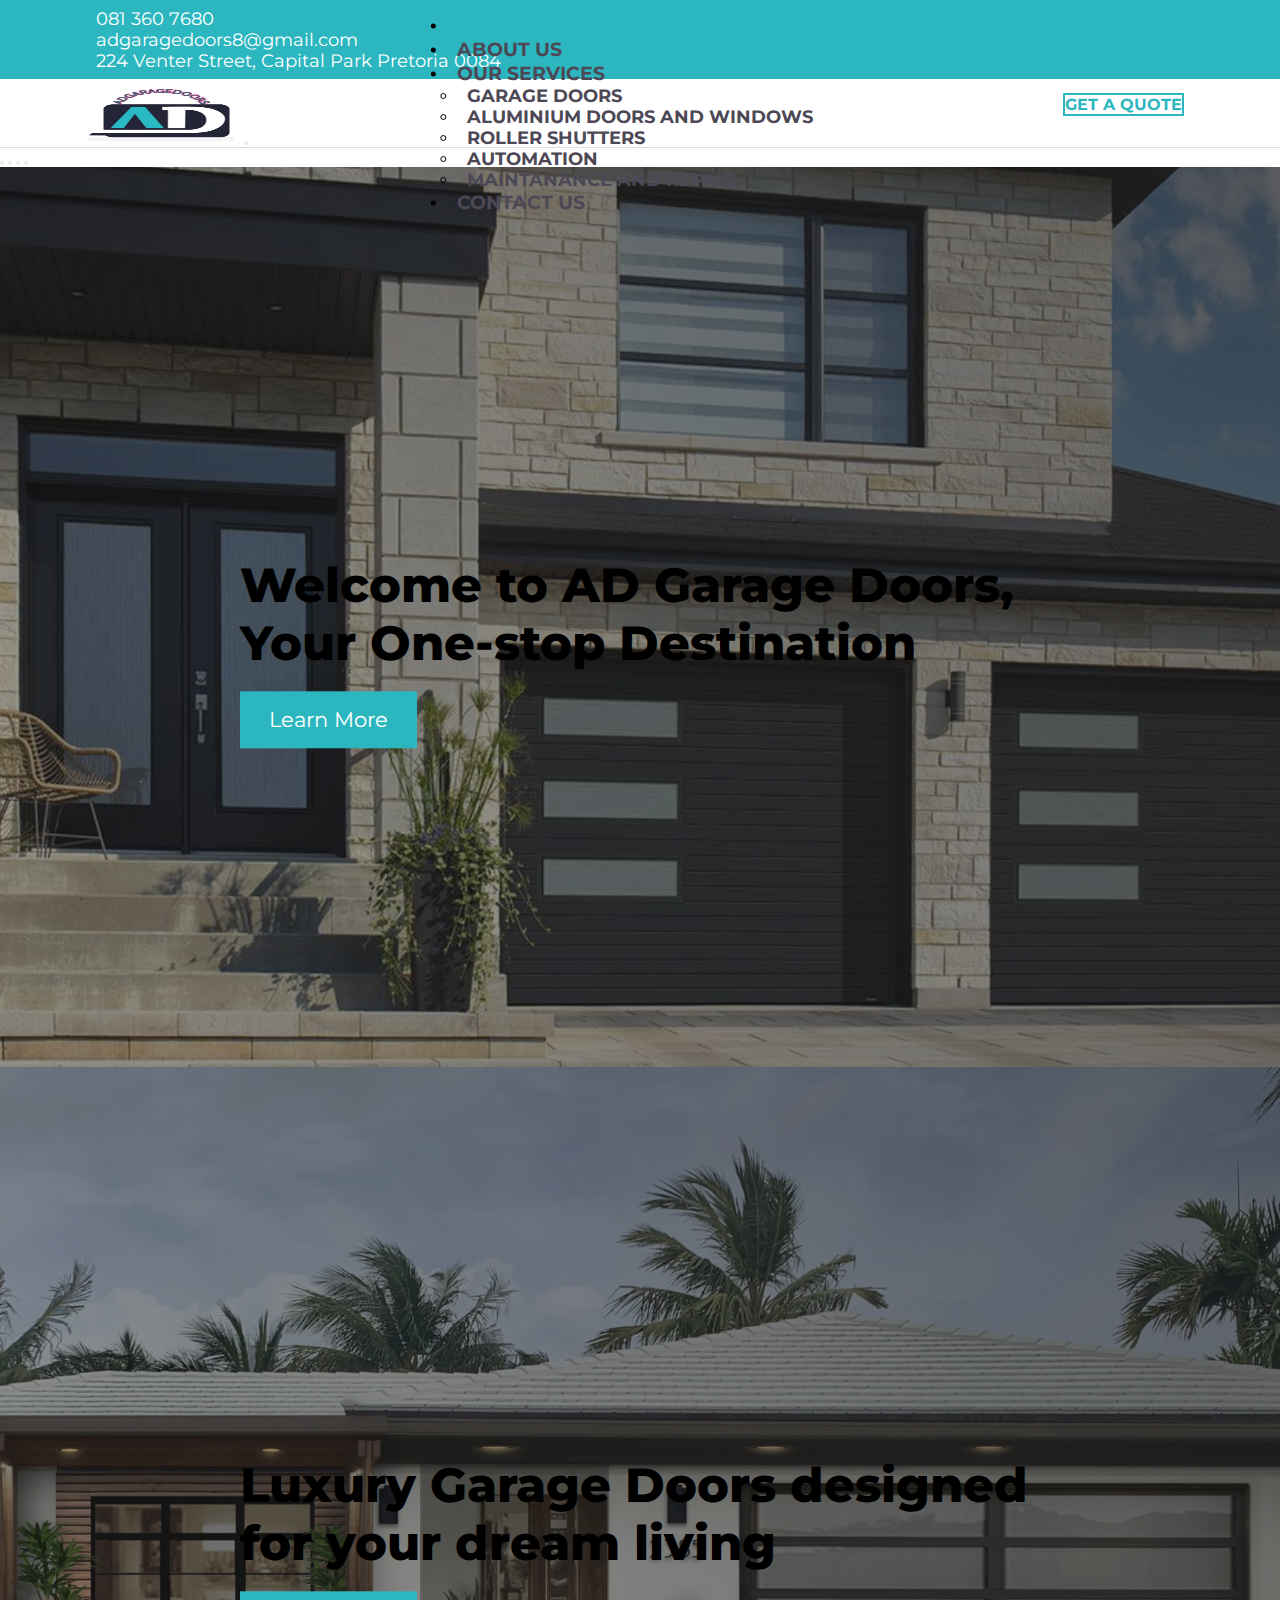
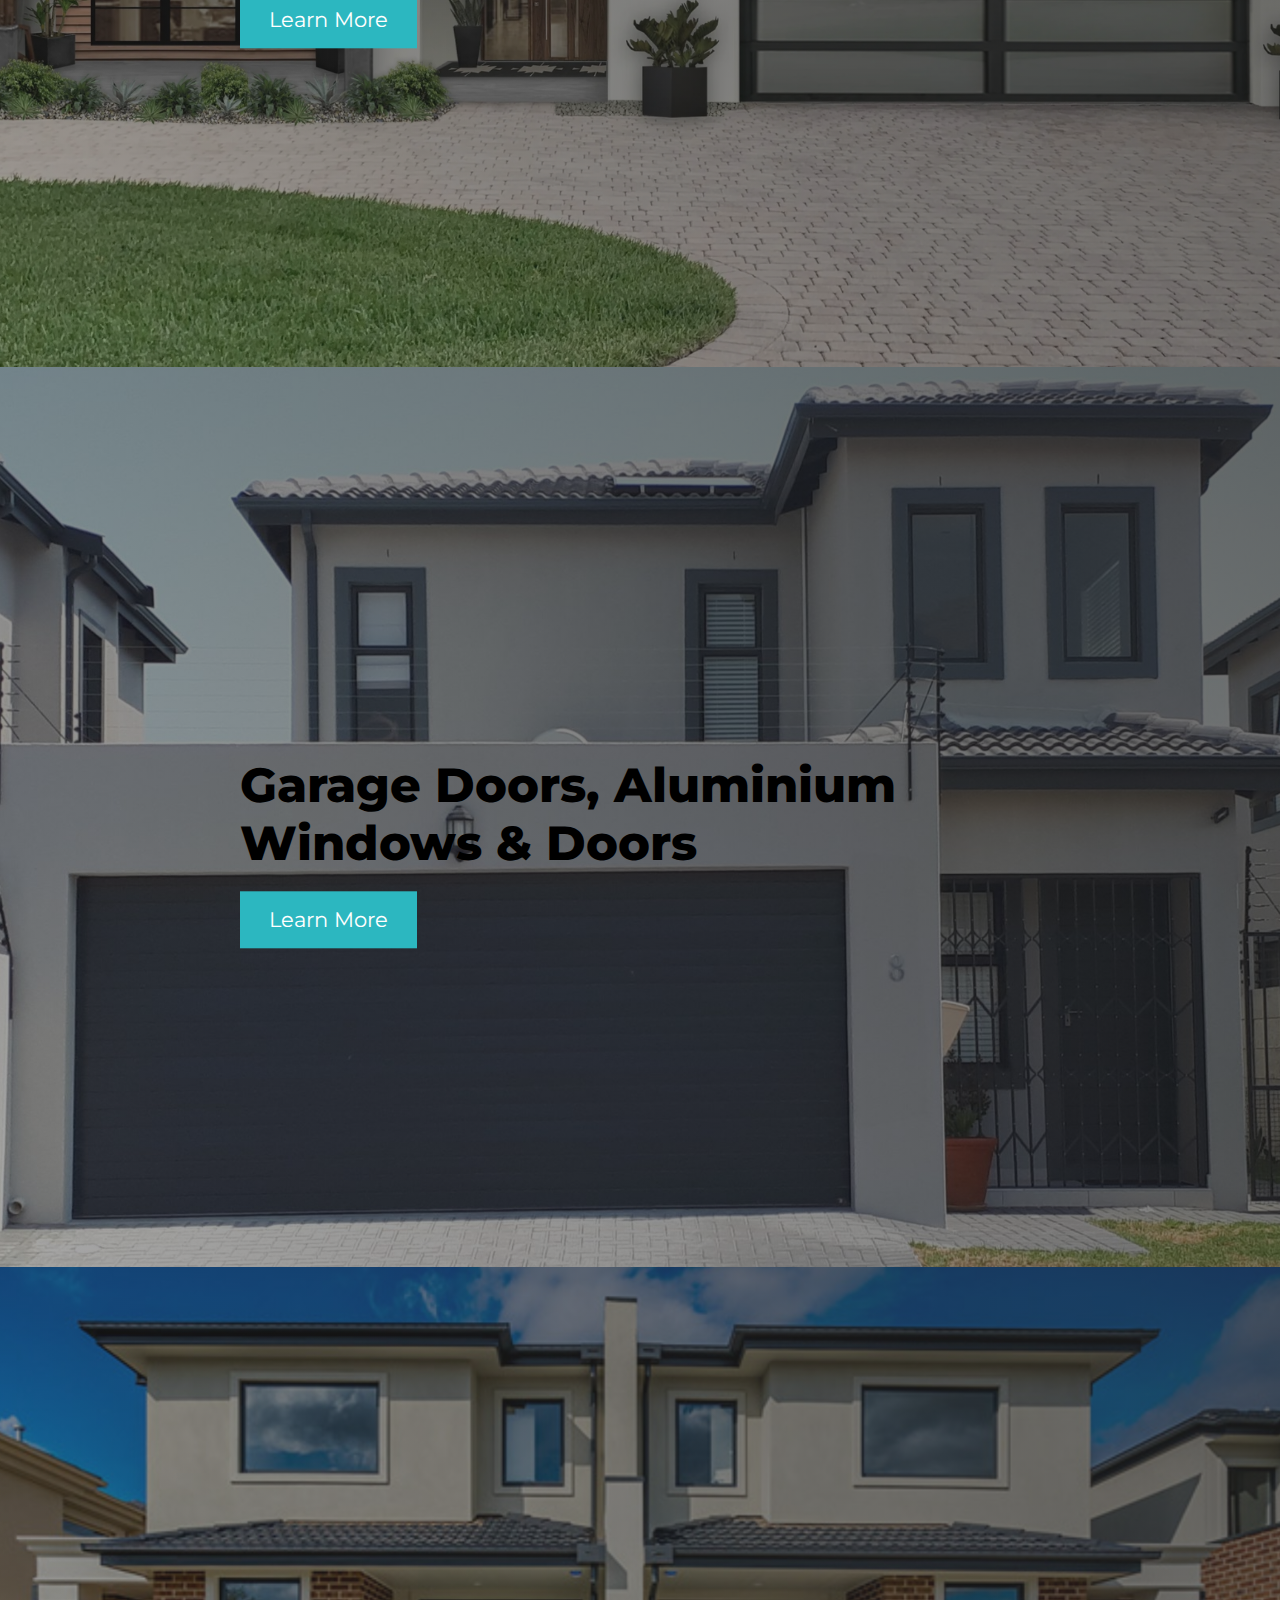
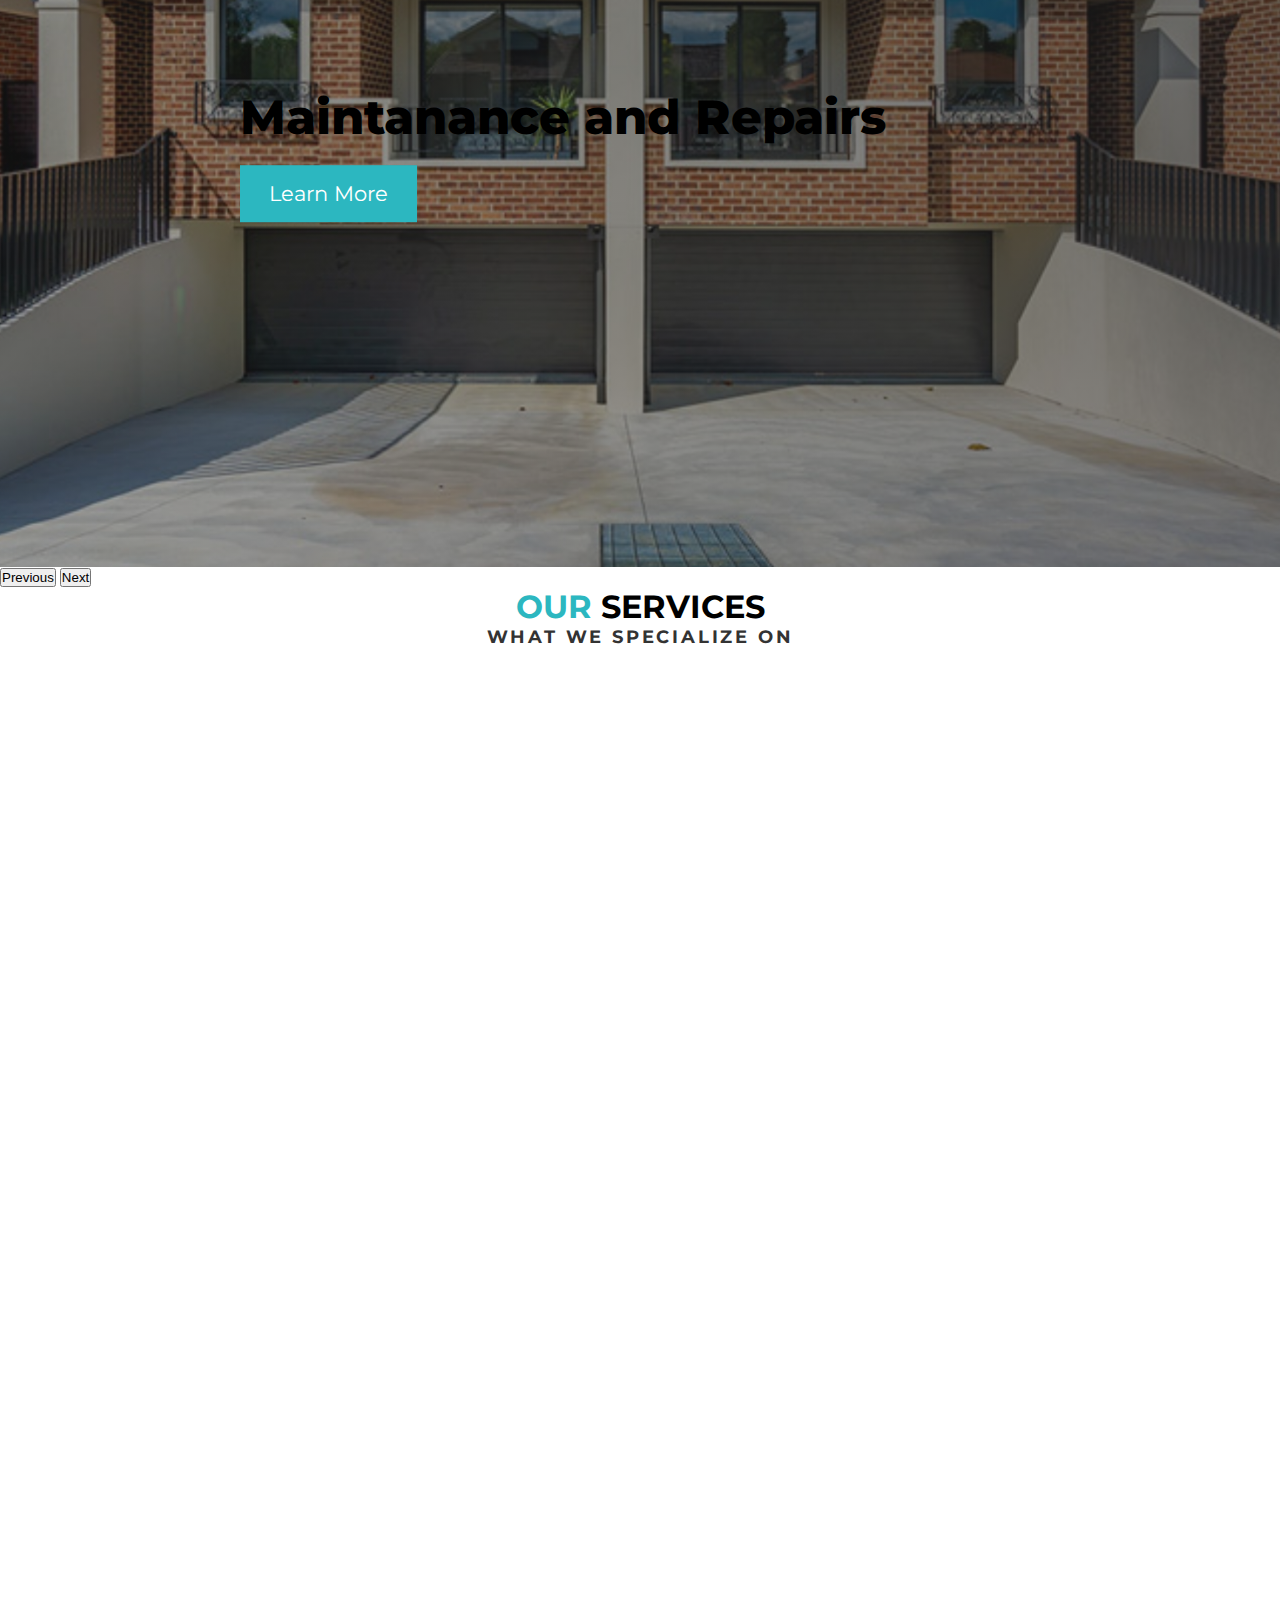
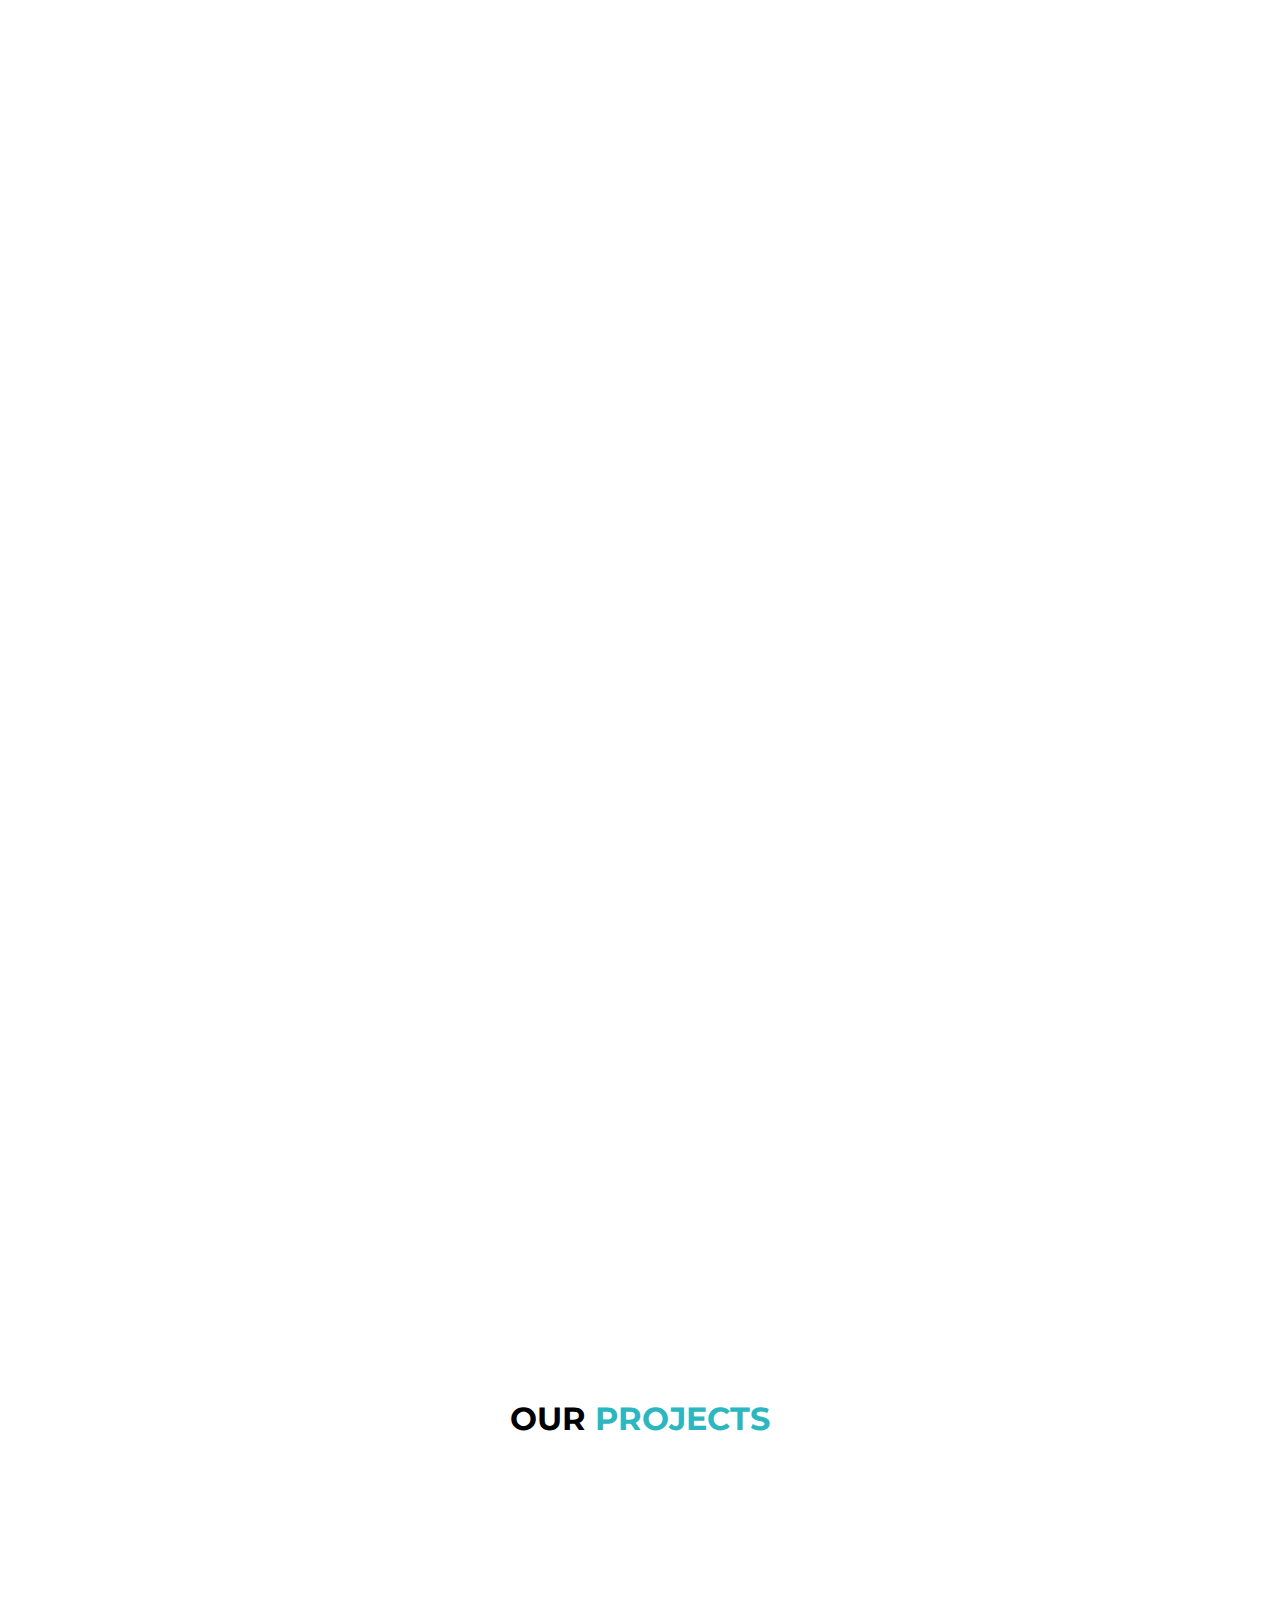
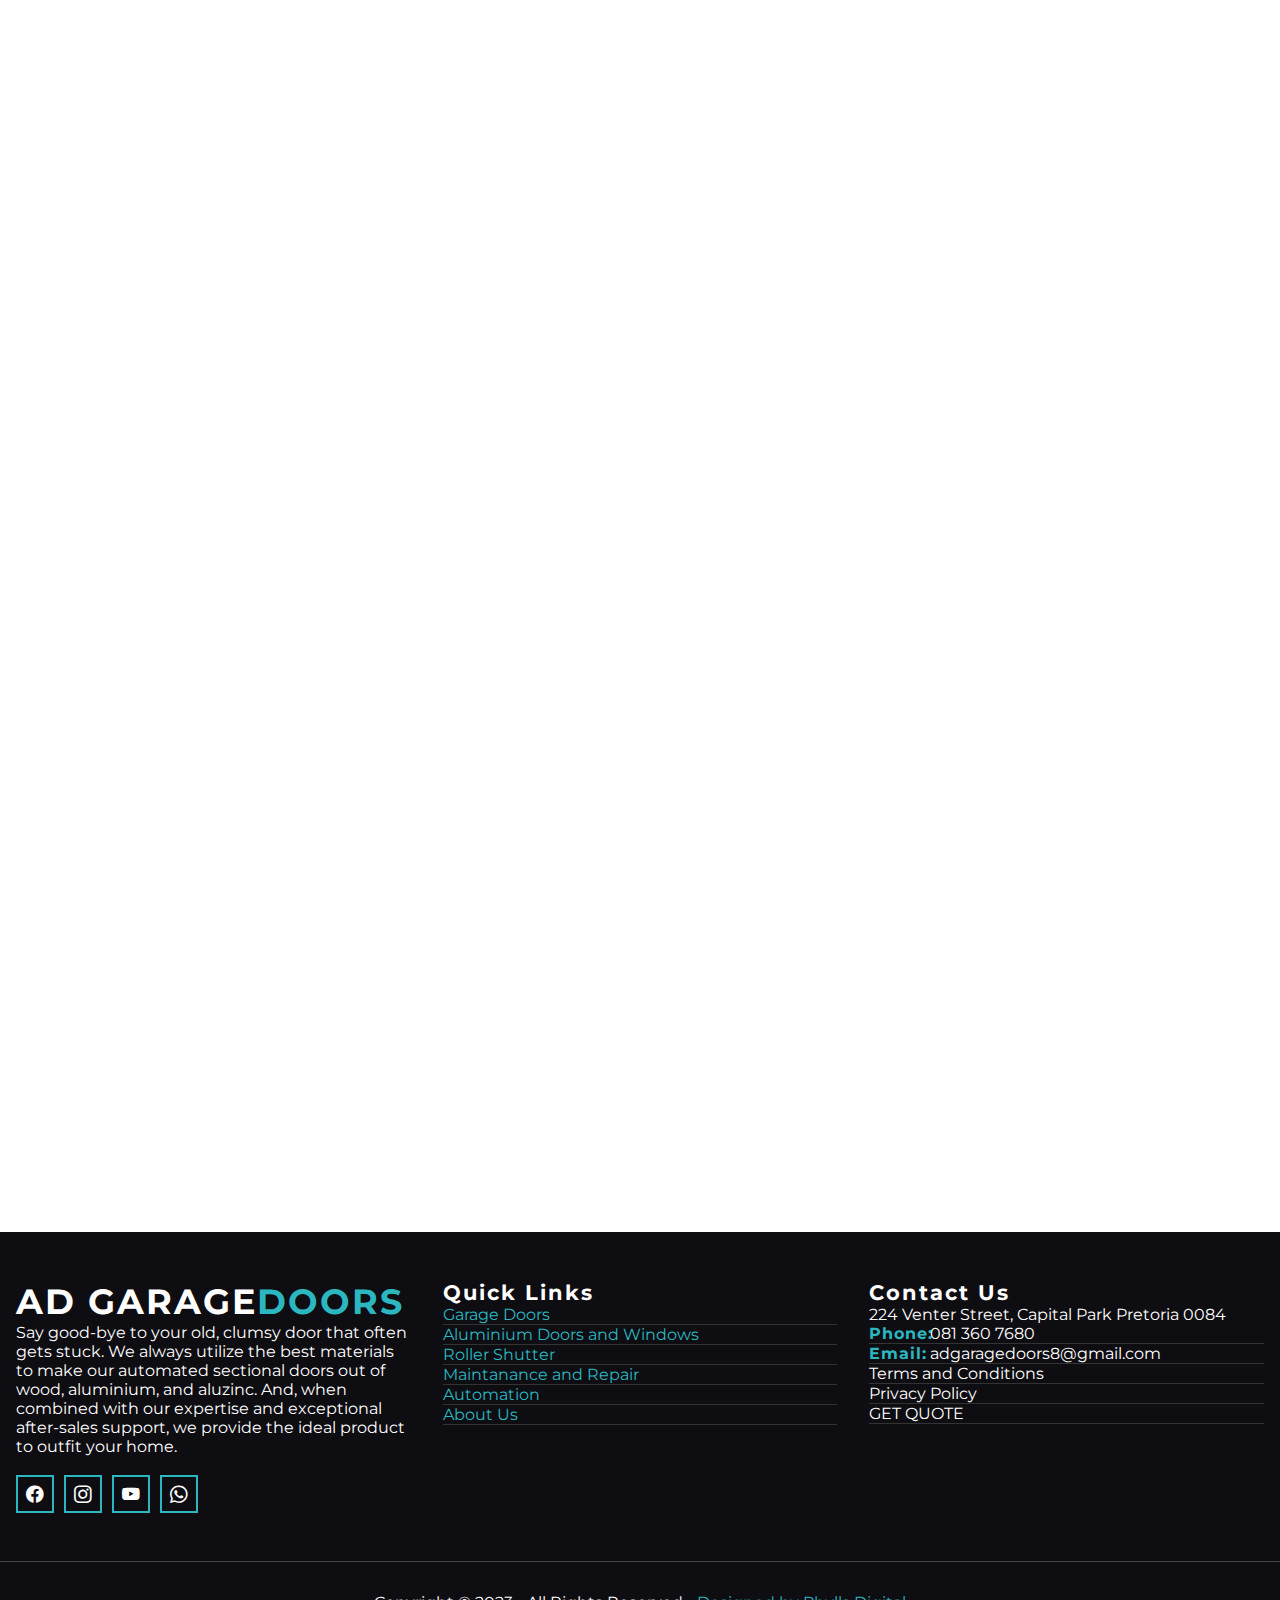
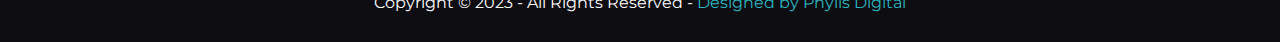
<file: AD Garage Doors/index.html>
<!DOCTYPE html>
<html lang="en">

<head>
    <meta charset="UTF-8">
    <meta http-equiv="X-UA-Compatible" content="IE=edge">
    <meta name="viewport" content="width=device-width, initial-scale=1.0">

    <!-- bootstrap cdn link -->
    <link href="https://cdn.jsdelivr.net/npm/bootstrap@5.1.3/dist/css/bootstrap.min.css" rel="stylesheet"
        integrity="sha384-1BmE4kWBq78iYhFldvKuhfTAU6auU8tT94WrHftjDbrCEXSU1oBoqyl2QvZ6jIW3" crossorigin="anonymous">

    <link rel="stylesheet" href="https://cdn.jsdelivr.net/npm/bootstrap-icons@1.10.5/font/bootstrap-icons.css">

    <!-- animate css cdn link -->
    <link rel="stylesheet" href="https://cdnjs.cloudflare.com/ajax/libs/animate.css/4.1.1/animate.min.css"
        integrity="sha512-c42qTSw/wPZ3/5LBzD+Bw5f7bSF2oxou6wEb+I/lqeaKV5FDIfMvvRp772y4jcJLKuGUOpbJMdg/BTl50fJYAw=="
        crossorigin="anonymous" referrerpolicy="no-referrer" />

    <!-- aos cdn link -->
    <link href="https://unpkg.com/aos@2.3.1/dist/aos.css" rel="stylesheet">

    <!-- custom styles -->
    <link rel="stylesheet" href="style.css">
    <link rel="stylesheet" href="responsive.css">

    <title>AD Garage Door - Home</title>
</head>

<body>
    <!------------------ topbar start ----------------->
    <div class="topbar container-fluid d-flex flex-wrap justify-content-center justify-content-lg-between">
        <div class="info-topbar mt-2 d-flex flex-wrap justify-content-center justify-content-lg-between">
            <div class="info-content d-inline-flex">
                <div class="mt-1"><span class="icon-phone-alt"></span></div>
                <p class="phone ms-2">081 360 7680</p>
            </div>

            <div class="info-content ms-4 d-inline-flex">
                <div class="mt-1"><span class="icon-envelope"></span></div>
                <p class="email ms-2">adgaragedoors8@gmail.com</p>
            </div>
        </div>

        <div class="location-topbar ms-3 mt-2 d-flex align-items-center">
            <p>224 Venter Street, Capital Park Pretoria 0084</p>
        </div>
    </div>
    <!---------------------topbar end-------------------->





    <!----------------------header start----------------->
    <div class="header">

        <!-------------------navbar start----------------->
        <nav class="navbar navbar-expand-lg navbar-light bg-light">
            <div class="nav-content container-fluid">
                <a class="navbar-brand" href="#">
                    <img class="d-inline-block align-top" src="img/adgaragedoors.png" alt="brand-logo">
                </a>

                <button class="navbar-toggler" type="button" data-bs-toggle="collapse"
                    data-bs-target="#navbarNavDropdown" aria-controls="navbarNavDropdown" aria-expanded="false"
                    aria-label="Toggle navigation">
                    <span class="navbar-toggler-icon"></span>
                </button>

                <div class="main-menu collapse navbar-collapse" id="navbarNavDropdown">
                    <ul class="navbar-nav">
                        <li class="nav-item">
                            <a class="nav-link active" aria-current="page" href="index.html">Home</a>
                        </li>

                        <li class="nav-item">
                            <a class="nav-link" href="about.html">About Us</a>
                        </li>

                        <li class="nav-item dropdown">
                            <a class="nav-link dropdown-toggle" href="#" data-bs-toggle="dropdown"
                                id="navbarDropdownMenuLink" role="button" aria-expanded="false">
                                Our Services
                            </a>
                            <ul class="dropdown-menu" aria-labelledby="navbarDropdownMenuLink">
                                <li><a class="dropdown-item" href="garagedoor.html">Garage Doors</a></li>
                                <li><a class="dropdown-item" href="aluminium.html">Aluminium Doors and Windows</a></li>
                                <li><a class="dropdown-item" href="rollershutter.html">Roller Shutters</a></li>
                                <li><a class="dropdown-item" href="automation.html">Automation</a></li>
                                <li><a class="dropdown-item" href="maintanance.html">Maintanance and Repair</a></li>
                            </ul>
                        </li>

                        <li class="nav-item">
                            <a class="nav-link" href="contact.html">Contact Us</a>
                        </li>
                    </ul>
                </div>

                <div class="quote-btn">
                    <a class="nav-link" href="contact.html">Get a quote</a>
                </div>
            </div>
        </nav>
        <!---------------------navbar end------------------->
    </div>
    <!------------------------header end--------------------->





    <!-----------------------hero section start-------------->
    <div id="carouselExampleCaptions" class="carousel slide" data-bs-ride="carousel">
        <div class="carousel-indicators">
            <button type="button" data-bs-target="#carouselExampleCaptions" data-bs-slide-to="0" class="active"
                aria-current="true" aria-label="Slide 1"></button>
            <button type="button" data-bs-target="#carouselExampleCaptions" data-bs-slide-to="1"
                aria-label="Slide 2"></button>
            <button type="button" data-bs-target="#carouselExampleCaptions" data-bs-slide-to="2"
                aria-label="Slide 3"></button>
                <button type="button" data-bs-target="#carouselExampleCaptions" data-bs-slide-to="3"
                aria-label="Slide 4"></button>

        </div>

        <div class="carousel-inner">
            <div class="carousel-item carousel-item1 active">
                <div class="carousel-caption d-block">
                    <h5 class="animate__animated animate__fadeInDown"
                        style="animation-duration: 1.7s; animation-delay: 0.6s">Welcome to AD Garage Doors, Your One-stop Destination
                    </h5>
                    <p class="animate__animated animate__fadeInDown"
                        style="animation-duration: 1.7s; animation-delay: 1.7s">
                        <a href="#">Learn More</a>
                    </p>
                </div>
            </div>

            <div class="carousel-item carousel-item2">
                <div class="carousel-caption d-block">
                    <h5 class="animate__animated animate__fadeInDown"
                        style="animation-duration: 1.7s; animation-delay: 0.6s">Luxury Garage Doors designed for your dream living</h5>
                    <p class="animate__animated animate__fadeInDown"
                        style="animation-duration: 1.7s; animation-delay: 1.7s">
                        <a href="#">Learn More</a>
                    </p>
                </div>
            </div>

            <div class="carousel-item carousel-item3">
                <div class="carousel-caption d-block">
                    <h5 class="animate__animated animate__fadeInDown"
                        style="animation-duration: 1.7s; animation-delay: 0.6s">Garage Doors, Aluminium Windows & Doors</h5>
                    <p class="animate__animated animate__fadeInDown"
                        style="animation-duration: 1.7s; animation-delay: 1.7s">
                        <a href="#">Learn More</a>
                    </p>
                </div>
            </div>

            <div class="carousel-item carousel-item4">
                <div class="carousel-caption d-block">
                    <h5 class="animate__animated animate__fadeInDown"
                        style="animation-duration: 1.7s; animation-delay: 0.6s">Maintanance and Repairs</h5>
                    <p class="animate__animated animate__fadeInDown"
                        style="animation-duration: 1.7s; animation-delay: 1.7s">
                        <a href="#">Learn More</a>
                    </p>
                </div>
            </div>

        </div>

        <button class="carousel-control-prev" type="button" data-bs-target="#carouselExampleCaptions"
            data-bs-slide="prev">
            <span class="carousel-control-prev-icon" aria-hidden="true"></span>
            <span class="visually-hidden">Previous</span>
        </button>

        <button class="carousel-control-next" type="button" data-bs-target="#carouselExampleCaptions"
            data-bs-slide="next">
            <span class="carousel-control-next-icon" aria-hidden="true"></span>
            <span class="visually-hidden">Next</span>
        </button>
    </div>
    <!---------------------hero section end--------------------->





    <!--------------------services section start------------------->
    <div id="services">
        <div class="section-title pt-5">
            <h1 class="text-center"><span>Our</span> Services</h1>
            <p class="text-center">What we Specialize on</p>
        </div>

        <div class="container-lg pt-4 pb-5 d-flex flex-wrap justify-content-center justify-content-lg-start"
            data-aos="fade-up" data-aos-duration="700">
            <div class="card mb-5 ms-2 me-2 flex-grow-1">
                <img src="img/interior/01.jpg" alt="">

                <div class="card-text-content">
                    <p>Garage Doors</p>
                </div>
            </div>

            <div class="card mb-5 ms-2 me-2 flex-grow-1">
                <img src="img/home/11.jpg" alt="">

                <div class="card-text-content">
                    <p>Roller Shutters</p>
                </div>
            </div>

            <div class="card mb-5 ms-2 me-2 flex-grow-1">
                <img src="img/interior/02.jpg" alt="">

                <div class="card-text-content">
                    <p>Maintanance & Repairs</p>
                </div>
            </div>


        </div>
    </div>
    <!-------------------------services section end--------------------->





    <!----------------------service row start (garage doors)----------------------->
    <div id="construction" class="container-lg pt-4 pb-5" data-aos="fade-up" data-aos-duration="700">
        <div class="service-row construction-content pt-4 pb-4">
            <div class="service-row-img">
                <img src="img/interior/06.jpg" alt="">
            </div>

            <div class="service-row-text construction-text">
                <h2>All Garage Doors</h2>
                <p>Say good-bye to your old, clumsy door that often gets stuck. We always utilize the best 
                   materials to make our automated sectional doors out of wood, aluminium, and aluzinc. 
                   And, when combined with our expertise and exceptional after-sales support, we provide 
                   the ideal product to outfit your home or business.</p>
                <p class="learn-more-btn"><a href="garagedoor.html">Learn more</a></p>
            </div>
        </div>
    </div>
    <!-------------------------service row end------------------------->





    <!------------------------service row start (rollershutter)--------------->
    <div id="interior" class="container-lg pt-4 pb-5" data-aos="fade-up" data-aos-duration="700">
        <div class="service-row interior-content pt-4 pb-4">
            <div class="service-row-img">
                <img src="img/home/7.jpg" alt="">
            </div>

            <div class="service-row-text interior-text">
                <h2>Roller Shutter</h2>
                <p>For all sizes and uses, we install, fix, and maintain all 
                    roller shutter doors. Additionally, we can alter roller doors to fit the needs of certain customers. 
                    Large corporations as well as small and medium-sized businesses can be found among our clients in Gauteng. 
                    The dynamic team at AD Roller Shutter Doors strives for superior quality and customer service.</p>
                <p class="learn-more-btn"><a href="rollershutter.html">Learn more</a></p>
            </div>
        </div>
    </div>
    <!------------------------service row end---------------------->





    <!----------------- our project gallery start ----------------->
    <div class="container-xxl gallery pt-4">
        <div class="section-title">
            <h1>Our<span> Projects</span></h1>
        </div>

        <div class="wrapper">
            <ul class="filter-menu" data-aos="fade-up" data-aos-duration="500">
                <li data-list="garagedoors" class="active-menu">Garage Doors</li>
                <li data-list="rollershutter">Roller Shutter</li>
            </ul>

            <div class="filter-items" data-aos="fade-up" data-aos-duration="700">
                <div class="filter-content" data-item="garagedoors">
                    <img src="img/home/1.jpg" alt="">
                    <p class="hover-text">
                        Wooden garage doors have a timeless, traditional
                        style that gives any house a sense of warmth and
                        sophistication. Their natural beauty is a fantastic
                        way to raise the value of your home and increase
                        its curb appeal.</p>
                    <div class="project-title-area">
                        <p class="project-title">Wooden Garage Doors</p>
                    </div>

                </div>

                <div class="filter-content" data-item="garagedoors">
                    <img src="img/home/2.jpg" alt="">
                    <p class="hover-text">
                        Aluminium garage doors are a popular option for home owners 
                        because of their contemporary, sleek appearance as well as their low 
                        maintenance requirements, robustness, and affordability.</p>
                    <div class="project-title-area">
                        <p class="project-title">Aluminium Garage Doors</p>
                    </div>
                </div>

                <div class="filter-content" data-item="garagedoors">
                    <img src="img/home/3.jpg" alt="">
                    <p class="hover-text">
                        Aluzinc garage doors aremore coastalmore resistant to rust than galvanized steel doors, 
                        making them suitable for coastalenvironments. environments. Aluzinc steel has a lifespan up to four times 
                        that of galvanized steel.</p>
                    <div class="project-title-area">
                        <p class="project-title">Aluzinc Garage Doors</p>
                    </div>
                </div>

                <div class="filter-content" data-item="garagedoors">
                    <img src="img/home/4.jpg" alt="">
                    <p class="hover-text">We Supply and Install:
                        Roll-up Garage Doors,
                        Single Garage Doors,
                        Double Garage Doors.</p>
                    <div class="project-title-area">
                        <p class="project-title">Wooden Grarage Doors</p>
                    </div>
                </div>

                <div class="filter-content" data-item="garagedoors">
                    <img src="img/home/5.jpg" alt="">
                    <p class="hover-text">We are entirely involved in all aspects of our projects 
                        from beginning to end because we supply and install our own aluminum windows, doors,and shopfronts.</p>
                    <div class="project-title-area">
                        <p class="project-title">Aluminium Doors</p>
                    </div>
                </div>

                <div class="filter-content" data-item="garagedoors">
                    <img src="img/home/6.jpg" alt="">
                    <p class="hover-text">
                        Investing in aluminum windows can maximize the value of your home or commercial structure. 
                        The strength of these items ensures optimal security, providing you with peace of mind. 
                        Additionally, they are renowned for their minimal maintenance requirements</p>
                    <div class="project-title-area">
                        <p class="project-title">Aluminium Windows</p>
                    </div>
                </div>

                <div class="filter-content" data-item="rollershutter">
                    <img src="img/home/7.jpg" alt="">
                    <p class="hover-text">
                        You need strength and durability for your household or business property's maximum safety. 
                        We can install roller shutter doors, which are your solution, practically everywhere. You may have both elegance 
                        and security with a motorized unit!
                    </p>
                    <div class="project-title-area">
                        <p class="project-title">Roller Shutter Doors</p>
                    </div>
                </div>

                <div class="filter-content" data-item="rollershutter">
                    <img src="img/home/8.jpg" alt="">
                    <p class="hover-text">
                        Are you tired of having your home broken into? The majority of robberies take 
                        place through windows and doors; roller shutters can prevent this!
                        </p>
                    <div class="project-title-area">
                        <p class="project-title">Roller Shutter Doors</p>
                    </div>
                </div>

                <div class="filter-content" data-item="rollershutter">
                    <img src="img/home/9.jpg" alt="">
                    <p class="hover-text">
                        With the help of AD Garage Doors, you can find a reputable Roller Shutter Door 
                        supplier and installer in Johannesburg. Long lifespan of 25 years and a formidable, 
                        impenetrable barrier.
                    </p>
                    <div class="project-title-area">
                        <p class="project-title">Roller Shutter Doors</p>
                    </div>
                </div>

                <div class="filter-content" data-item="rollershutter">
                    <img src="img/home/10.jpg" alt="">
                    <p class="hover-text">
                        Manual doors are operated by a handle, which can be turned to open or close the door.
                    </p>
                    <div class="project-title-area">
                        <p class="project-title">Manual Roller Shutter</p>
                    </div>
                </div>

                <div class="filter-content" data-item="rollershutter">
                    <img src="img/home/11.jpg" alt="">
                    <p class="hover-text">
                        Electric doors are operated by a switch, which can be turned on or off 
                        to open or close the door.</p>
                    <div class="project-title-area">
                        <p class="project-title">Electric Roller Shutter</p>
                    </div>
                </div>

                <div class="filter-content" data-item="rollershutter">
                    <img src="img/home/12.jpg" alt="">
                    <p class="hover-text">
                        Remote-controlled doors are operated by remote control, which can be used 
                        to open or close the door from a distance.</p>
                    <div class="project-title-area">
                        <p class="project-title">Remote Controlled</p>
                    </div>
                </div>
            </div>
        </div>
    </div>
    <!---------------------------exclusive project gallery end-------------------->





    <!-----------------------------footer section start-------------------------->
    <div class="footer">
        <div class="footer-content container-xxl">
            <div class="footer-col footer-col1">
                <p class="interiorx"><strong>AD Garage<span>Doors</span></strong></p>
                <p>
                    Say good-bye to your old, clumsy door that often gets stuck. We always utilize the best materials 
                    to make our automated sectional doors out of wood, aluminium, and aluzinc. And, when combined with 
                    our expertise and exceptional after-sales support, we provide the ideal product to outfit your home.
                </p>
                <div class="social-links">
                    <div class="social-link">
                        <span class="bi bi-facebook"><a href="https://www.facebook.com/Adgaragedoors-657345928211147/"></a></span>
                    </div>

                    <div class="social-link">
                        <span class="bi bi-instagram"><a href="https://instagram.com/adgaragedoor?igshid=MzNlNGNkZWQ4Mg=="></a></span>
                    </div>

                    <div class="social-link">
                        <span class="bi bi-youtube"><a href="https://youtube.com/@adgaragedoors903"></a></span>
                    </div>
                    <div class="social-link">
                        <span class="bi bi-whatsapp"><a href="https://wa.me/message/V377KIXWM2TVD1"></a></span>
                    </div>

                </div>
            </div>

            <div class="footer-col news">
                <p class="footer-col-title"><strong>Quick Links</strong></p>
                <div class="news-links">
                    <p class="news-link"><a href="garagedoor.html">Garage Doors</a></p>
                    <p class="news-link"><a href="aluminium.html">Aluminium Doors and Windows</a></p>
                    <p class="news-link"><a href="rollershutter.html">Roller Shutter</a></p>
                    <p class="news-link"><a href="maintanance.html">Maintanance and Repair</a></p>
                    <p class="news-link"><a href="automation.html">Automation</a></p>
                    <p class="news-link"><a href="about.html">About Us</a></p>
                </div>
            </div>

            <div class="footer-col location">
                <p class="footer-col-title"><strong>Contact Us</strong></p>
                <p>224 Venter Street, Capital Park Pretoria 0084</p>
                <div class="address">
                    <p><strong>Phone: </strong><span> 081 360 7680</span></p>
                    <p><strong>Email: </strong><span>adgaragedoors8@gmail.com</span></p>
                    <p><a href="#">Terms and Conditions</a></p>
                    <p><a href="#">Privacy Policy</a></p>
                    <p><a href="#">GET QUOTE</a></p>


                </div>
            </div>
        </div>


        <footer class="copyright container-xxl">
            <p>Copyright &copy; 2023 - All Rights Reserved - <a
                    href="#" target="_blank">Designed by Phylls Digital</a></p>
        </footer>
    </div>
    <!---------------------------footer section end-------------------------->




    <!--------------------bootstrap cdn link--------------------->
    <script src="https://cdn.jsdelivr.net/npm/bootstrap@5.1.3/dist/js/bootstrap.bundle.min.js"
        integrity="sha384-ka7Sk0Gln4gmtz2MlQnikT1wXgYsOg+OMhuP+IlRH9sENBO0LRn5q+8nbTov4+1p" crossorigin="anonymous">
    </script>

    <!---------------------aos cdn link----------------------->
    <script src="https://unpkg.com/aos@2.3.1/dist/aos.js"></script>

    <!------------------------custom js link------------------->
    <script src="script.js"></script>
</body>

</html>
</file>
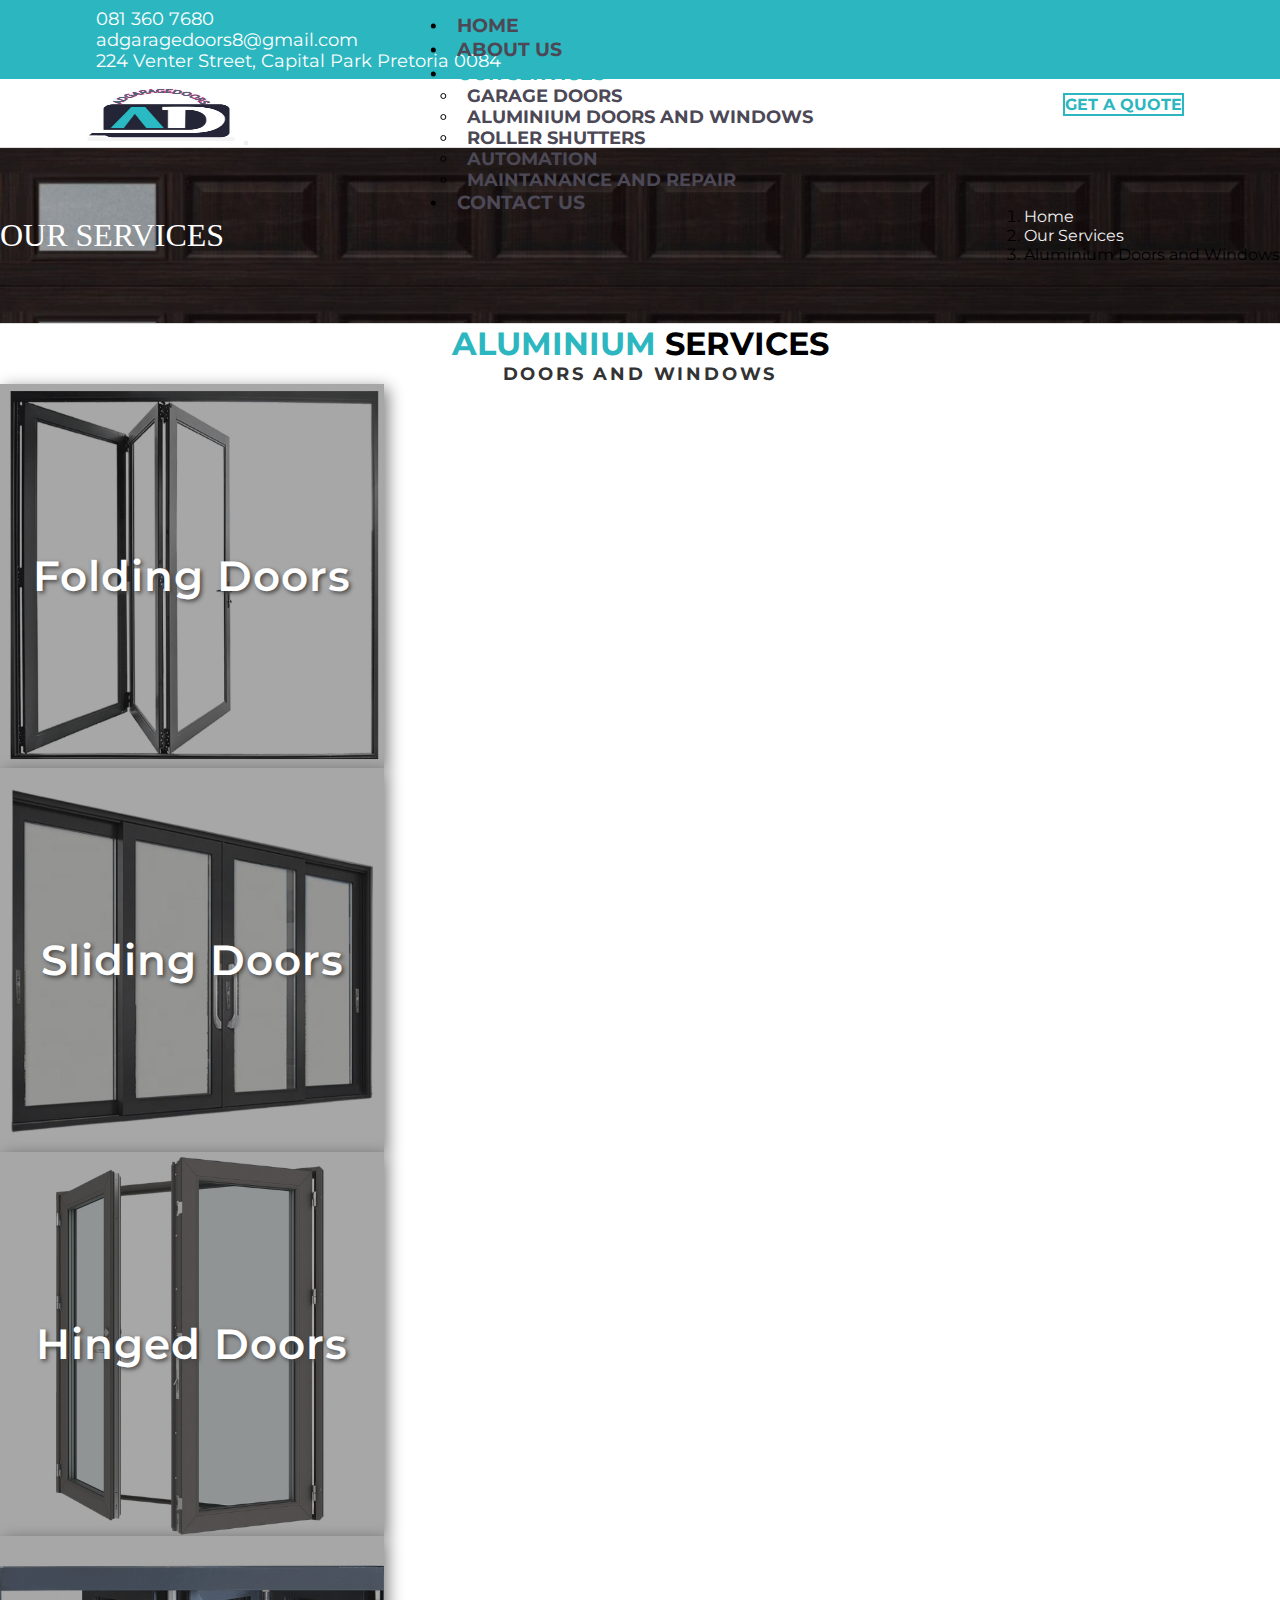
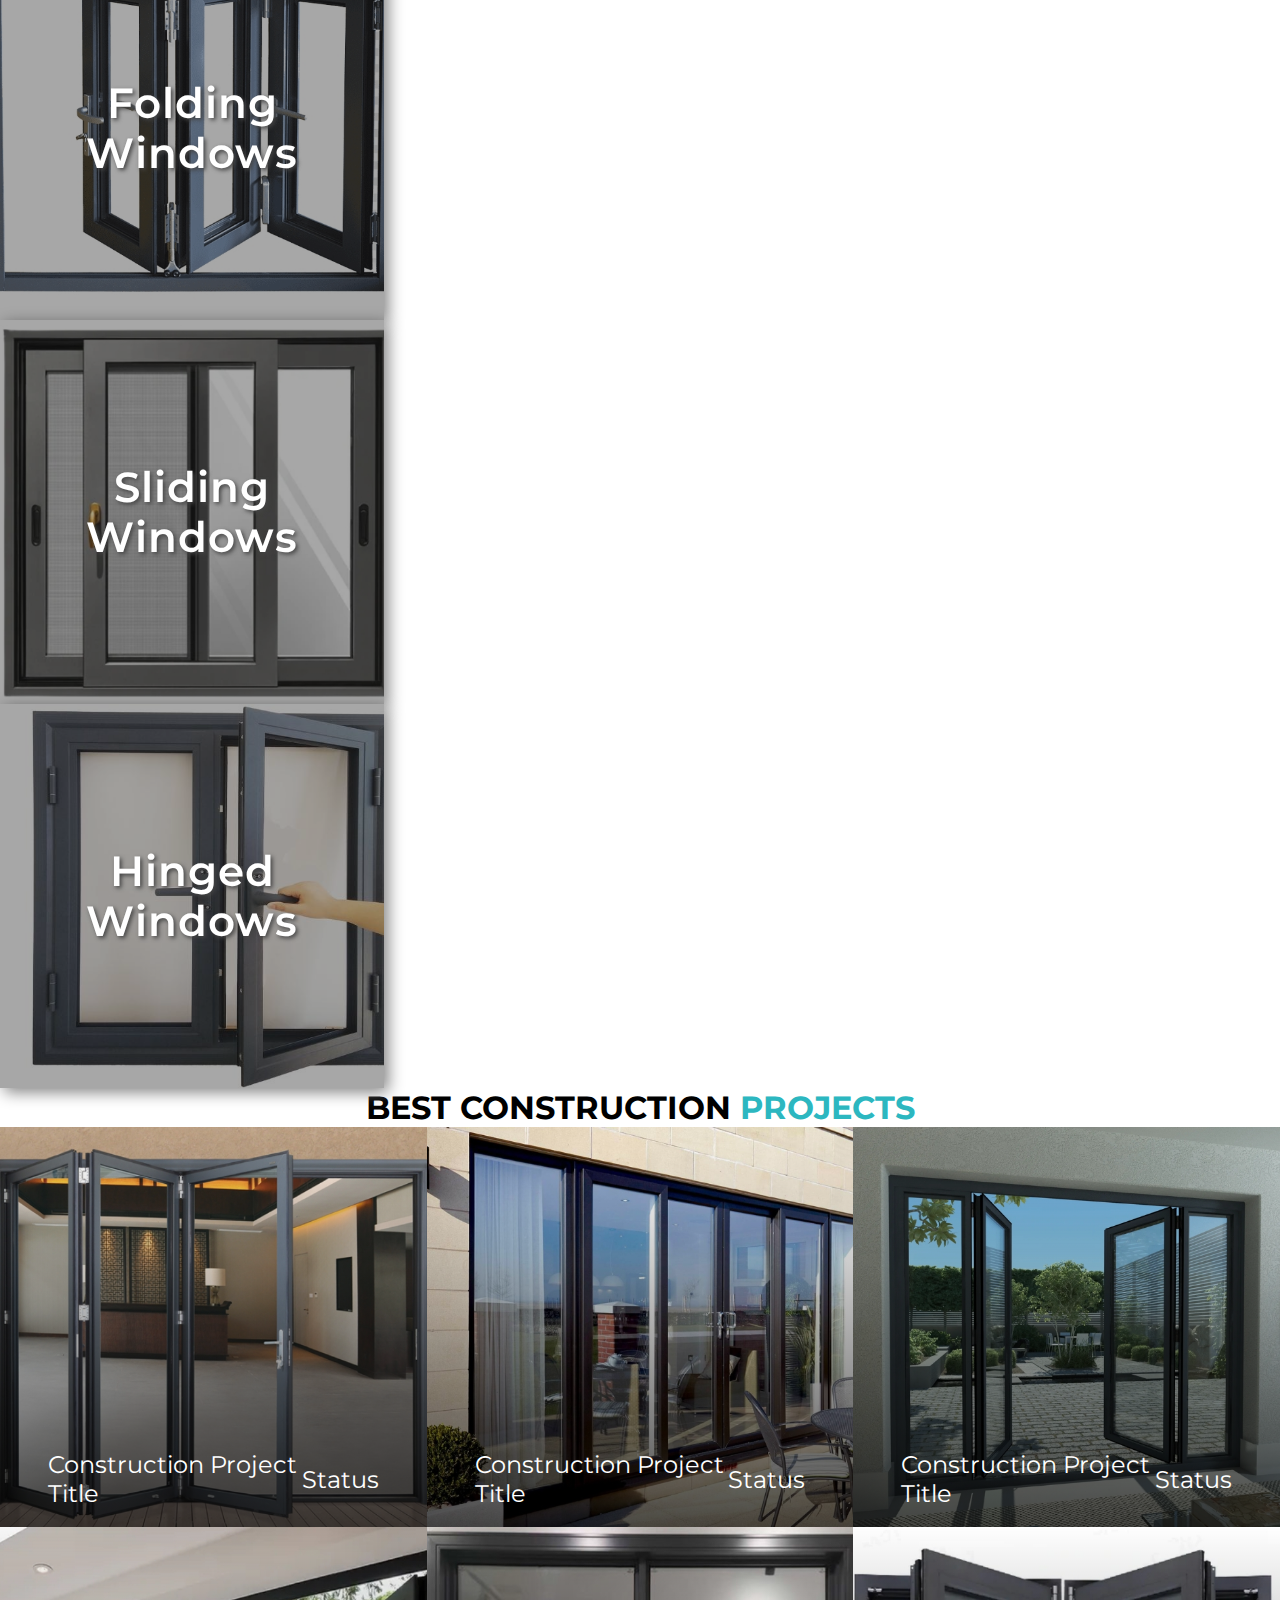
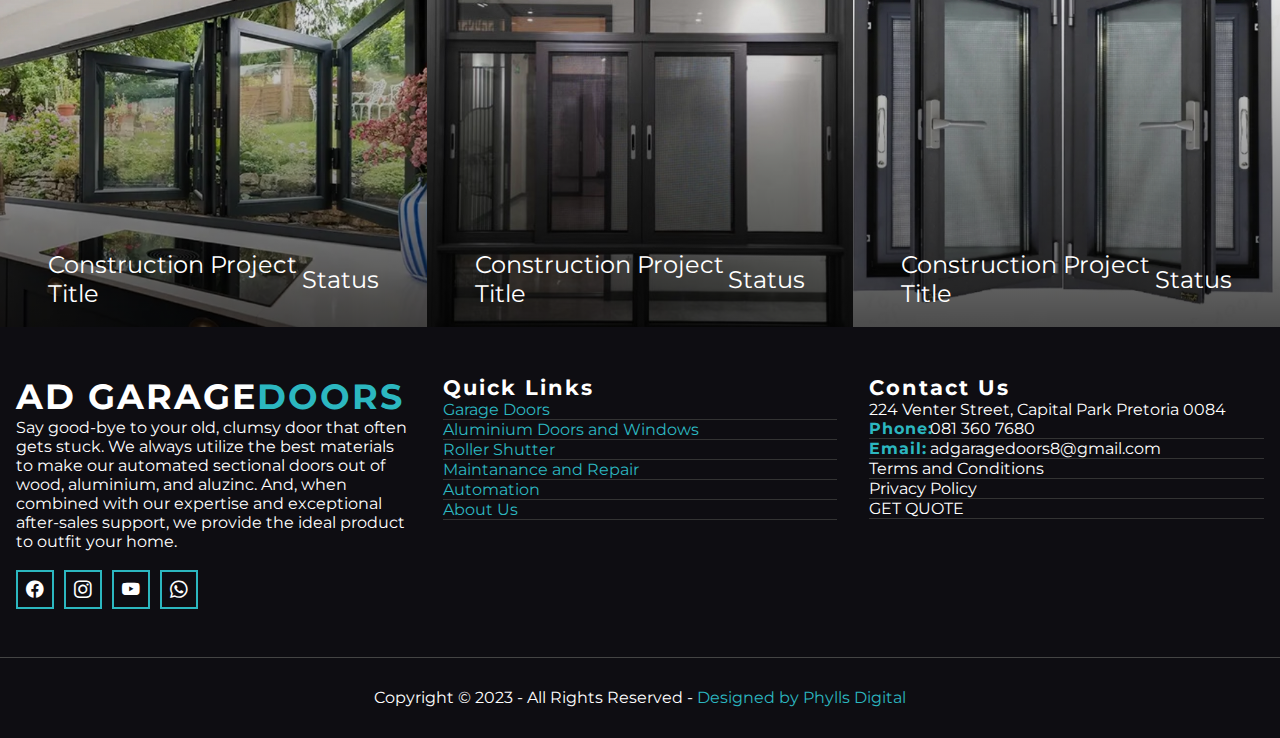
<file: AD Garage Doors/aluminium.html>
<!DOCTYPE html>
<html lang="en">

<head>
    <meta charset="UTF-8">
    <meta http-equiv="X-UA-Compatible" content="IE=edge">
    <meta name="viewport" content="width=device-width, initial-scale=1.0">

    <!-- bootstrap cdn link -->
    <link href="https://cdn.jsdelivr.net/npm/bootstrap@5.1.3/dist/css/bootstrap.min.css" rel="stylesheet"
        integrity="sha384-1BmE4kWBq78iYhFldvKuhfTAU6auU8tT94WrHftjDbrCEXSU1oBoqyl2QvZ6jIW3" crossorigin="anonymous">

    <link rel="stylesheet" href="https://cdn.jsdelivr.net/npm/bootstrap-icons@1.10.5/font/bootstrap-icons.css">


    <!-- aos cdn link -->
    <link href="https://unpkg.com/aos@2.3.1/dist/aos.css" rel="stylesheet">

    <!-- custom styles -->
    <link rel="stylesheet" href="style.css">
    <link rel="stylesheet" href="responsive.css">

    <title>AD Garage Doors - Construction</title>
</head>

<body>
    <!-- topbar start -->
    <div class="topbar container-fluid d-flex flex-wrap justify-content-center justify-content-lg-between">
        <div class="info-topbar mt-2 d-flex flex-wrap justify-content-center justify-content-lg-between">
            <div class="info-content d-inline-flex">
                <div class="mt-1"><span class="icon-phone-alt"></span></div>
                <p class="phone ms-2">081 360 7680</p>
            </div>

            <div class="info-content ms-4 d-inline-flex">
                <div class="mt-1"><span class="icon-envelope"></span></div>
                <p class="email ms-2">adgaragedoors8@gmail.com</p>
            </div>
        </div>

        <div class="location-topbar ms-3 mt-2 d-flex align-items-center">
            <p>224 Venter Street, Capital Park Pretoria 0084</p>
        </div>
    </div>

    <!-- topbar end -->





    <!-- header start -->
    <div class="header">

        <!-- navbar start -->
        <nav class="navbar navbar-expand-lg navbar-light bg-light">
            <div class="nav-content container-fluid">
                <a class="navbar-brand" href="#">
                    <img class="d-inline-block align-top" src="img/adgaragedoors.png" alt="brand-logo">
                </a>

                <button class="navbar-toggler" type="button" data-bs-toggle="collapse"
                    data-bs-target="#navbarNavDropdown" aria-controls="navbarNavDropdown" aria-expanded="false"
                    aria-label="Toggle navigation">
                    <span class="navbar-toggler-icon"></span>
                </button>

                <div class="main-menu collapse navbar-collapse" id="navbarNavDropdown">
                    <ul class="navbar-nav">
                        <li class="nav-item">
                            <a class="nav-link" aria-current="page" href="index.html">Home</a>
                        </li>

                        <li class="nav-item">
                            <a class="nav-link" href="about.html">About Us</a>
                        </li>

                        <li class="nav-item dropdown">
                            <a class="nav-link active dropdown-toggle" href="#" data-bs-toggle="dropdown"
                                id="navbarDropdownMenuLink" role="button" aria-expanded="false">
                                Our Services
                            </a>
                            <ul class="dropdown-menu" aria-labelledby="navbarDropdownMenuLink">
                                <li><a class="dropdown-item" href="garagedoor.html">Garage Doors</a></li>
                                <li><a class="dropdown-item" href="aluminium.html">Aluminium Doors and Windows</a></li>
                                <li><a class="dropdown-item" href="rollershutter.html">Roller Shutters</a></li>
                                <li><a class="dropdown-item" href="automation.html">Automation</a></li>
                                <li><a class="dropdown-item" href="maintanance.html">Maintanance and Repair</a></li>
                            </ul>
                        </li>

                        <li class="nav-item">
                            <a class="nav-link" href="contact.html">Contact Us</a>
                        </li>
                    </ul>
                </div>

                <div class="quote-btn">
                    <a class="nav-link" href="#">Get a quote</a>
                </div>
            </div>
        </nav>
        <!------------------------navbar end----------------------------->
    </div>
    <!----------------------------header end----------------------------->





    <!------------------------------breadcrumb start---------------------->
    <div class="container-fluid breadcrumb-area parallax">
        <div class="container-lg">
            <div class="title">
                <h2>Our Services</h2>
            </div>

            <nav aria-label="breadcrumb">
                <ol class="breadcrumb">
                    <li class="breadcrumb-item"><a href="index.html">Home</a></li>
                    <li class="breadcrumb-item"><a href="interior.html">Our Services</a></li>
                    <li class="breadcrumb-item active" aria-current="page">Aluminium Doors and Windows</li>
                </ol>
            </nav>
        </div>
    </div>
    <!----------------------breadcrumb end------------------------------>





    <!--------------------------services section start-------------------------->
    <div id="services" class="construction-services">
        <div class="section-title pt-5">
            <h1 class="text-center"><span>Aluminium</span> Services</h1>
            <p class="text-center">Doors and Windows</p>
        </div>

        <div class="container-lg pt-4 pb-5 d-flex flex-wrap justify-content-center justify-content-lg-start"
            data-aos="fade-up">
            <div class="card mb-3 ms-2 me-2 flex-lg-grow-1">
                <img src="img/aluminium/1.jpg" alt="">

                <div class="card-text-content">
                    <p>Folding Doors</p>
                </div>
            </div>

            <div class="card mb-3 ms-2 me-2 flex-lg-grow-1">
                <img src="img/aluminium/2.jpg" alt="">

                <div class="card-text-content">
                    <p>Sliding Doors</p>
                </div>
            </div>

            <div class="card mb-3 ms-2 me-2 flex-lg-grow-1">
                <img src="img/aluminium/3.jpg" alt="">

                <div class="card-text-content">
                    <p>Hinged Doors</p>
                </div>
            </div>

            <div class="card mb-3 ms-2 me-2 flex-lg-grow-1">
                <img src="img/aluminium/4.jpg" alt="">

                <div class="card-text-content">
                    <p>Folding Windows</p>
                </div>
            </div>

            <div class="card mb-3 ms-2 me-2 flex-lg-grow-1">
                <img src="img/aluminium/5.jpg" alt="">

                <div class="card-text-content">
                    <p>Sliding Windows</p>
                </div>
            </div>

            <div class="card mb-3 ms-2 me-2 flex-lg-grow-1">
                <img src="img/aluminium/6.jpg" alt="">

                <div class="card-text-content">
                    <p>Hinged Windows</p>
                </div>
            </div>
        </div>
    </div>
    <!-------------------------services section end------------------------->





    <!--------------------------service gallery start------------------------>
    <div class="container-fluid service-gallery mt-2">
        <div class="section-title pt-5 pb-5">
            <h1>Best Construction <span>Projects</span></h1>
        </div>

        <div class="service-gallery-wrapper mt-4">
            <div class="service-gallery-content">
                <img src="img/aluminium/7.jpg" alt="">

                <div class="preview-details">
                    <p class="preview-title">Project Preview Title</p>
                </div>

                <div class="service-project-title-area">
                    <p class="service-project-title">Construction Project Title</p>
                    <p class="service-project-status">Status</p>
                </div>
            </div>

            <div class="service-gallery-content">
                <img src="img/aluminium/8.jpg" alt="">

                <div class="preview-details">
                    <p class="preview-title">Project Preview Title</p>
                </div>

                <div class="service-project-title-area">
                    <p class="service-project-title">Construction Project Title</p>
                    <p class="service-project-status">Status</p>
                </div>
            </div>

            <div class="service-gallery-content">
                <img src="img/aluminium/9.jpg" alt="">

                <div class="preview-details">
                    <p class="preview-title">Project Preview Title</p>
                </div>

                <div class="service-project-title-area">
                    <p class="service-project-title">Construction Project Title</p>
                    <p class="service-project-status">Status</p>
                </div>
            </div>

            <div class="service-gallery-content">
                <img src="img/aluminium/10.jpg" alt="">

                <div class="preview-details">
                    <p class="preview-title">Project Preview Title</p>
                </div>

                <div class="service-project-title-area">
                    <p class="service-project-title">Construction Project Title</p>
                    <p class="service-project-status">Status</p>
                </div>
            </div>

            <div class="service-gallery-content">
                <img src="img/aluminium/11.jpg" alt="">

                <div class="preview-details">
                    <p class="preview-title">Project Preview Title</p>
                </div>

                <div class="service-project-title-area">
                    <p class="service-project-title">Construction Project Title</p>
                    <p class="service-project-status">Status</p>
                </div>
            </div>

            <div class="service-gallery-content">
                <img src="img/aluminium/12.jpg" alt="">

                <div class="preview-details">
                    <p class="preview-title">Project Preview Title</p>
                </div>

                <div class="service-project-title-area">
                    <p class="service-project-title">Construction Project Title</p>
                    <p class="service-project-status">Status</p>
                </div>
            </div>
        </div>
    </div>
    <!-------------------------------service gallery end--------------------->





    <!-----------------------------footer section start-------------------------->
    <div class="footer">
        <div class="footer-content container-xxl">
            <div class="footer-col footer-col1">
                <p class="interiorx"><strong>AD Garage<span>Doors</span></strong></p>
                <p>
                    Say good-bye to your old, clumsy door that often gets stuck. We always utilize the best materials 
                    to make our automated sectional doors out of wood, aluminium, and aluzinc. And, when combined with 
                    our expertise and exceptional after-sales support, we provide the ideal product to outfit your home.
                </p>
                <div class="social-links">
                    <div class="social-link">
                        <span class="bi bi-facebook"><a href="https://www.facebook.com/Adgaragedoors-657345928211147/"></a></span>
                    </div>

                    <div class="social-link">
                        <span class="bi bi-instagram"><a href="https://instagram.com/adgaragedoor?igshid=MzNlNGNkZWQ4Mg=="></a></span>
                    </div>

                    <div class="social-link">
                        <span class="bi bi-youtube"><a href="https://youtube.com/@adgaragedoors903"></a></span>
                    </div>

                    <div class="social-link">
                        <span class="bi bi-whatsapp"><a href="https://wa.me/message/V377KIXWM2TVD1"></a></span>
                    </div>

                </div>
            </div>

            <div class="footer-col news">
                <p class="footer-col-title"><strong>Quick Links</strong></p>
                <div class="news-links">
                    <p class="news-link"><a href="garagedoor.html">Garage Doors</a></p>
                    <p class="news-link"><a href="aluminium.html">Aluminium Doors and Windows</a></p>
                    <p class="news-link"><a href="rollershutter.html">Roller Shutter</a></p>
                    <p class="news-link"><a href="maintanance.html">Maintanance and Repair</a></p>
                    <p class="news-link"><a href="automation.html">Automation</a></p>
                    <p class="news-link"><a href="about.html">About Us</a></p>
                </div>
            </div>

            <div class="footer-col location">
                <p class="footer-col-title"><strong>Contact Us</strong></p>
                <p>224 Venter Street, Capital Park Pretoria 0084</p>
                <div class="address">
                    <p><strong>Phone: </strong><span> 081 360 7680</span></p>
                    <p><strong>Email: </strong><span>adgaragedoors8@gmail.com</span></p>
                    <p><a href="#">Terms and Conditions</a></p>
                    <p><a href="#">Privacy Policy</a></p>
                    <p><a href="#">GET QUOTE</a></p>


                </div>
            </div>
        </div>


        <footer class="copyright container-xxl">
            <p>Copyright &copy; 2023 - All Rights Reserved - <a
                    href="#" target="_blank">Designed by Phylls Digital</a></p>
        </footer>
    </div>

    <!-----------------------------footer section end-------------------------->







    <!------------------------------bootstrap cdn link--------------------------->
    <script src="https://cdn.jsdelivr.net/npm/bootstrap@5.1.3/dist/js/bootstrap.bundle.min.js"
        integrity="sha384-ka7Sk0Gln4gmtz2MlQnikT1wXgYsOg+OMhuP+IlRH9sENBO0LRn5q+8nbTov4+1p" crossorigin="anonymous">
    </script>

    <!--------------------------aos cdn link--------------------------->
    <script src="https://unpkg.com/aos@2.3.1/dist/aos.js"></script>

    <!------------------------custom js link----------------------->
    <script src="script.js"></script>
</body>

</html>
</file>
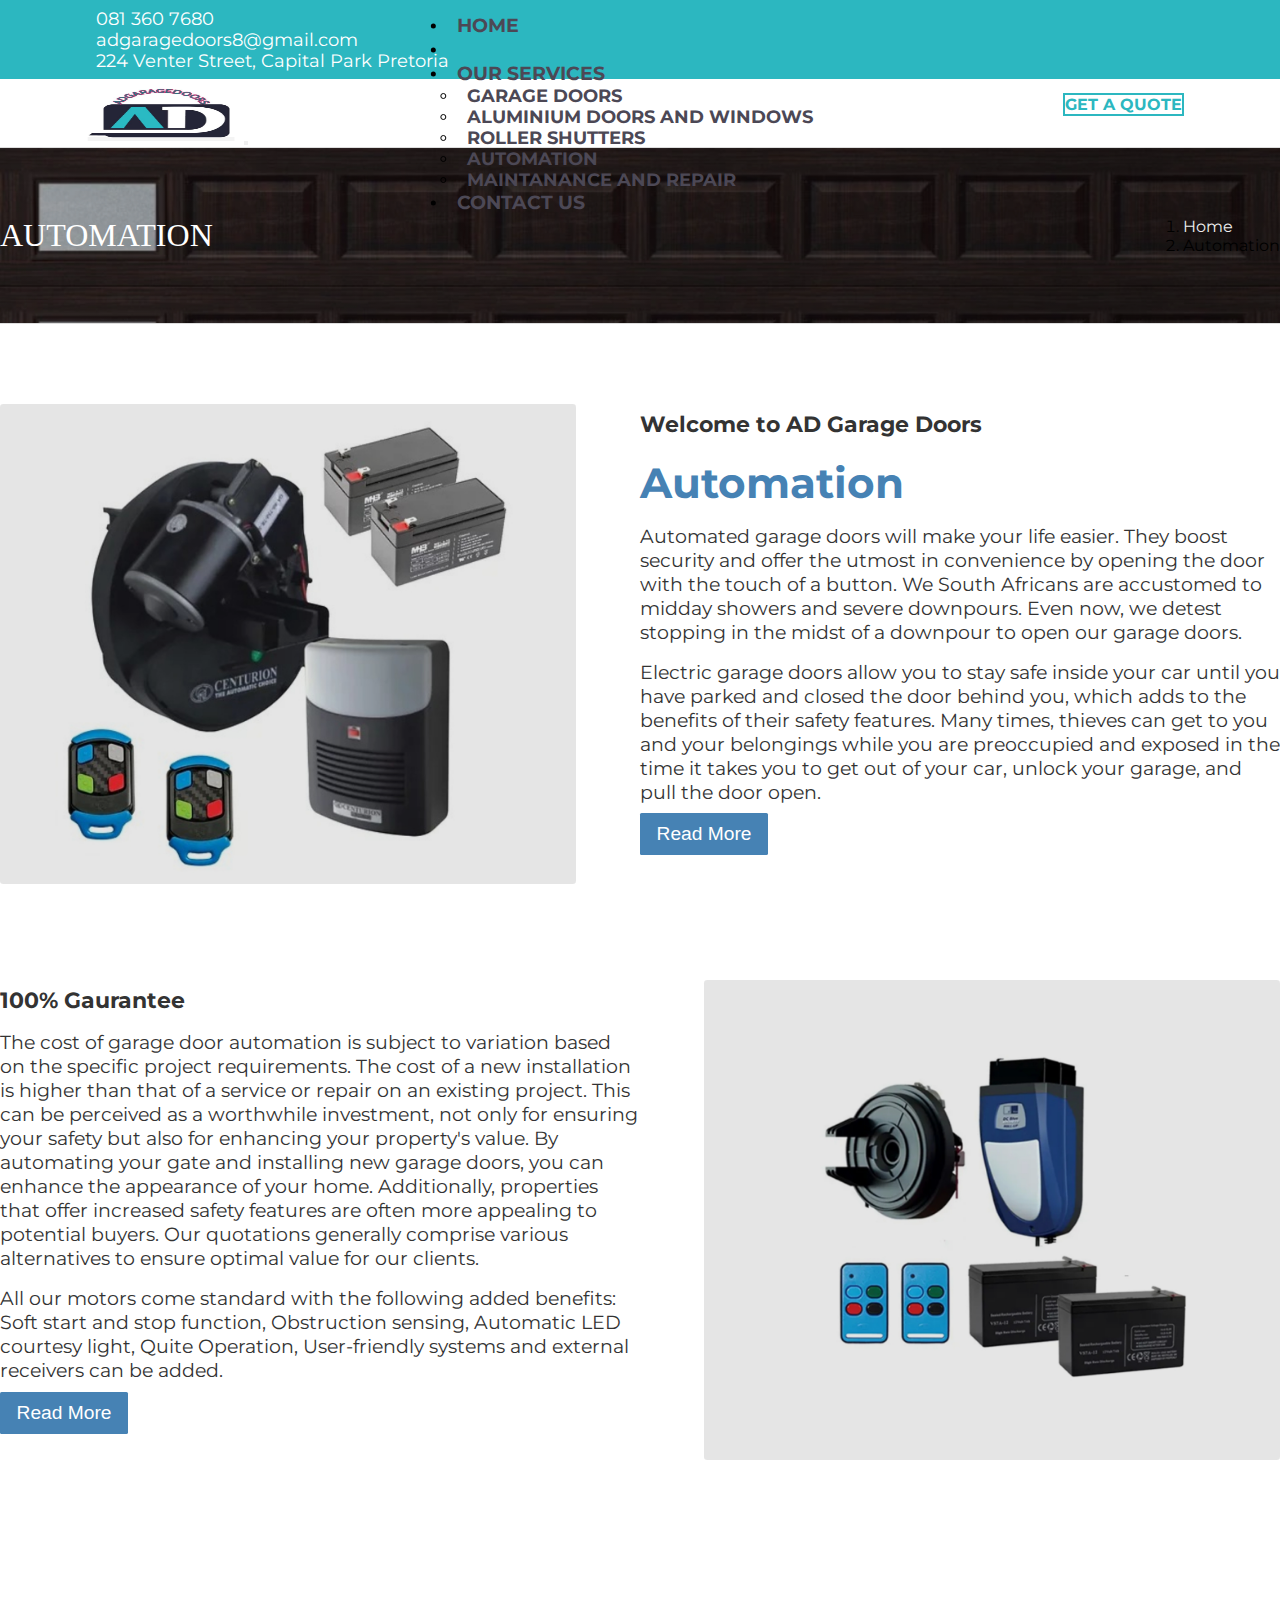
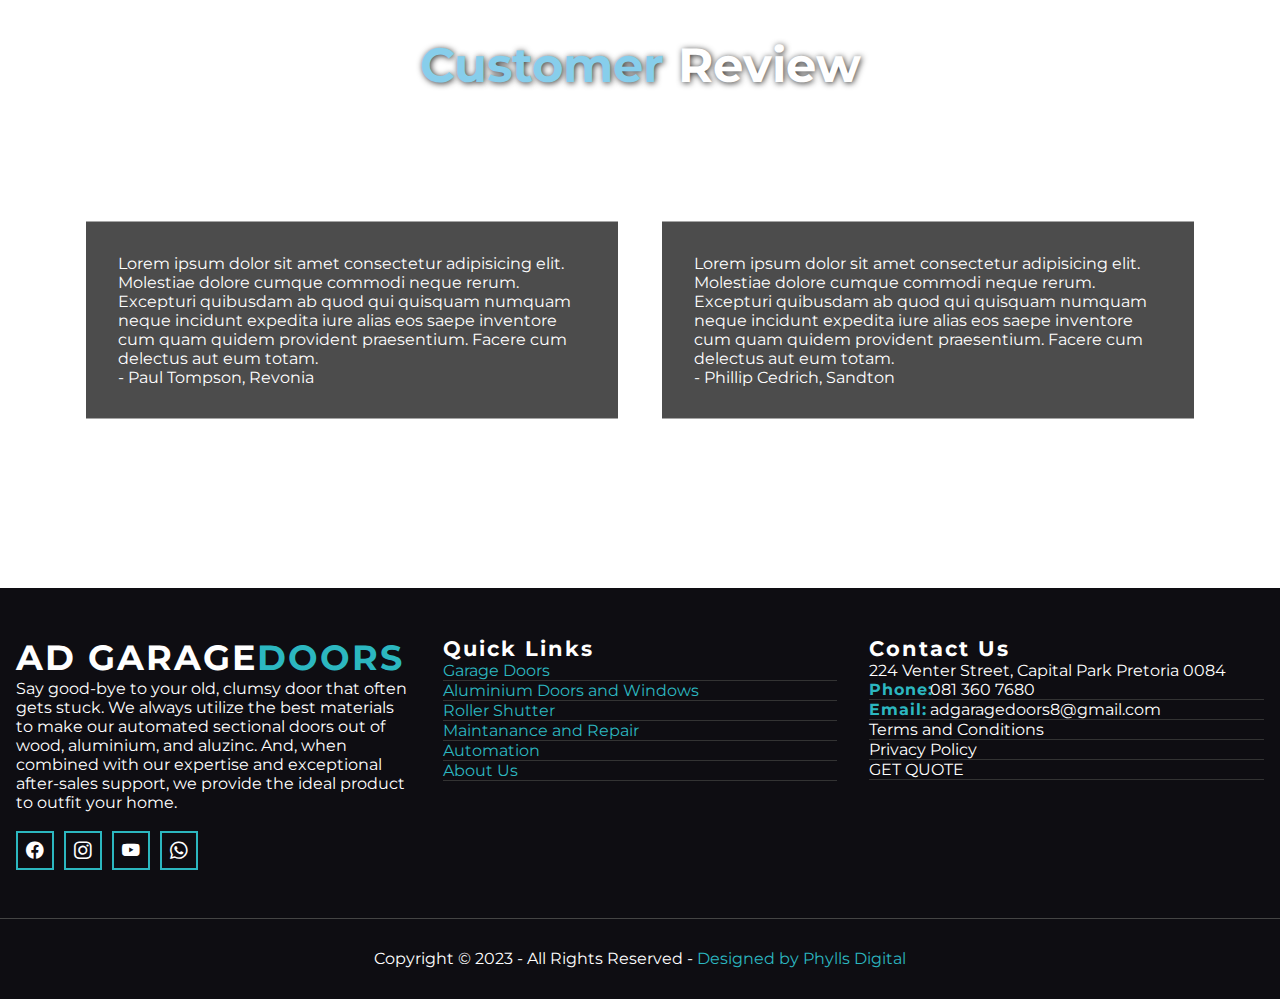
<file: AD Garage Doors/automation.html>
<!DOCTYPE html>
<html lang="en">

<head>
    <meta charset="UTF-8">
    <meta http-equiv="X-UA-Compatible" content="IE=edge">
    <meta name="viewport" content="width=device-width, initial-scale=1.0">

    <!----------------------bootstrap cdn link----------------------->
    <link href="https://cdn.jsdelivr.net/npm/bootstrap@5.1.3/dist/css/bootstrap.min.css" rel="stylesheet"
        integrity="sha384-1BmE4kWBq78iYhFldvKuhfTAU6auU8tT94WrHftjDbrCEXSU1oBoqyl2QvZ6jIW3" crossorigin="anonymous">

    <link rel="stylesheet" href="https://cdn.jsdelivr.net/npm/bootstrap-icons@1.10.5/font/bootstrap-icons.css">


    <!-------------------------aos cdn link------------------------->
    <link href="https://unpkg.com/aos@2.3.1/dist/aos.css" rel="stylesheet">

    <!-----------------------custom styles--------------------------->
    <link rel="stylesheet" href="style.css">
    <link rel="stylesheet" href="responsive.css">

    <title>Garage Doors - About</title>
</head>

<body>
    <!-- ------------------- start---------------------->
    <div class="topbar container-fluid d-flex flex-wrap justify-content-center justify-content-lg-between">
        <div class="info-topbar mt-2 d-flex flex-wrap justify-content-center justify-content-lg-between">
            <div class="info-content d-inline-flex">
                <div class="mt-1"><span class="icon-phone-alt"></span></div>
                <p class="phone ms-2">081 360 7680</p>
            </div>

            <div class="info-content ms-4 d-inline-flex">
                <div class="mt-1"><span class="icon-envelope"></span></div>
                <p class="email ms-2">adgaragedoors8@gmail.com</p>
            </div>
        </div>

        <div class="location-topbar ms-3 mt-2 d-flex align-items-center">
            <p>224 Venter Street, Capital Park Pretoria</p>
        </div>
    </div>
    <!------------------------------topbar end------------------------->





    <!------------------------header start-------------------------->
    <div class="header">

        <!-- navbar start -->
        <nav class="navbar navbar-expand-lg navbar-light bg-light">
            <div class="nav-content container-fluid">
                <a class="navbar-brand" href="#">
                    <img class="d-inline-block align-top" src="img/adgaragedoors.png" alt="brand-logo">
                </a>

                <button class="navbar-toggler" type="button" data-bs-toggle="collapse"
                    data-bs-target="#navbarNavDropdown" aria-controls="navbarNavDropdown" aria-expanded="false"
                    aria-label="Toggle navigation">
                    <span class="navbar-toggler-icon"></span>
                </button>

                <div class="main-menu collapse navbar-collapse" id="navbarNavDropdown">
                    <ul class="navbar-nav">
                        <li class="nav-item">
                            <a class="nav-link" aria-current="page" href="index.html">Home</a>
                        </li>

                        <li class="nav-item">
                            <a class="nav-link active" href="about.html">About Us</a>
                        </li>

                        <li class="nav-item dropdown">
                            <a class="nav-link dropdown-toggle" href="#" data-bs-toggle="dropdown"
                                id="navbarDropdownMenuLink" role="button" aria-expanded="false">
                                Our Services
                            </a>
                            <ul class="dropdown-menu" aria-labelledby="navbarDropdownMenuLink">
                                <li><a class="dropdown-item" href="garagedoor.html">Garage Doors</a></li>
                                <li><a class="dropdown-item" href="aluminium.html">Aluminium Doors and Windows</a></li>
                                <li><a class="dropdown-item" href="rollershutter.html">Roller Shutters</a></li>
                                <li><a class="dropdown-item" href="automation.html">Automation</a></li>
                                <li><a class="dropdown-item" href="maintanance.html">Maintanance and Repair</a></li>
                            </ul>
                        </li>

                        <li class="nav-item">
                            <a class="nav-link" href="contact.html">Contact Us</a>
                        </li>
                    </ul>
                </div>

                <div class="quote-btn">
                    <a class="nav-link" href="contact.html">Get a quote</a>
                </div>
            </div>
        </nav>
        <!-----------------------------navbar end------------------------->
    </div>
    <!----------------------------header end---------------------------->





    <!----------------------breadcrumb start------------------------>
    <div class="container-fluid breadcrumb-area">
        <div class="container-lg">
            <div class="title">
                <h2>Automation</h2>
            </div>

            <nav aria-label="breadcrumb">
                <ol class="breadcrumb">
                    <li class="breadcrumb-item"><a href="index.html">Home</a></li>
                    <li class="breadcrumb-item active" aria-current="page">Automation</li>
                </ol>
            </nav>
        </div>
    </div>
    <!---------------------breadcrumb end--------------------->





    <!------------------------about section start------------------->
    <div class="about container-xl" id="about">
        <div class="about-wrap">
            <div class="about-image">
                <img src="img/1.jpg" alt="about_img">
            </div>
            <div class="about-description">
                <h3>Welcome to AD Garage Doors</h3>
                <h1>Automation</h1>
                <p>Automated garage doors will make your life easier. They boost security and offer 
                    the utmost in convenience by opening the door with the touch of a button. We 
                    South Africans are accustomed to midday showers and severe downpours. Even now, 
                    we detest stopping in the midst of a downpour to open our garage doors.                    
                </p>
                <p>Electric garage doors allow you to stay safe inside your car until you have parked 
                    and closed the door behind you, which adds to the benefits of their safety features. 
                    Many times, thieves can get to you and your belongings while you are preoccupied and 
                    exposed in the time it takes you to get out of your car, unlock your garage, and pull 
                    the door open.
                </p>
                <button>Read More</button>
            </div>
        </div>

        <div class="about-wrap about-wrap-2">
            <div class="about-description">
                <h3>100% Gaurantee</h3>
                <p>The cost of garage door automation is subject to variation based on the specific project 
                    requirements. The cost of a new installation is higher than that of a service or repair 
                    on an existing project. This can be perceived as a worthwhile investment, not only for 
                    ensuring your safety but also for enhancing your property's value. By automating your 
                    gate and installing new garage doors, you can enhance the appearance of your home. 
                    Additionally, properties that offer increased safety features are often more appealing 
                    to potential buyers. Our quotations generally comprise various alternatives to ensure 
                    optimal value for our clients.
                </p>
                <p>All our motors come standard with the following added benefits: Soft start and stop function, 
                    Obstruction sensing, Automatic LED courtesy light, Quite Operation, User-friendly systems and 
                    external receivers can be added.</p>
                <button>Read More</button>
            </div>

            <div class="about-image">
                <img src="img/2.jpg" alt="about_img">
            </div>
        </div>
    </div>
    <!----------------------about section end---------------------->





    <!------------------customer review section start--------------------->
    <div class="customer-review">
        <div class="review-title">
            <h1><span>Customer</span> Review</h1>
        </div>
        <div class="review-wrap">
            <div class="review-box">
                <p class="review-icon"><span class="icon-quote-left"></span></p>
                <p class="review-description">Lorem ipsum dolor sit amet consectetur adipisicing elit. Molestiae dolore
                    cumque commodi neque rerum. Excepturi quibusdam ab quod qui quisquam numquam neque incidunt expedita
                    iure alias eos saepe inventore cum quam quidem provident praesentium. Facere cum delectus aut eum
                    totam.</p>
                <p>- Paul Tompson, Revonia</p>
            </div>

            <div class="review-box">
                <p class="review-icon"><span class="icon-quote-left"></span></p>
                <p class="review-description">Lorem ipsum dolor sit amet consectetur adipisicing elit. Molestiae dolore
                    cumque commodi neque rerum. Excepturi quibusdam ab quod qui quisquam numquam neque incidunt expedita
                    iure alias eos saepe inventore cum quam quidem provident praesentium. Facere cum delectus aut eum
                    totam.</p>
                <p>- Phillip Cedrich, Sandton</p>
            </div>
        </div>
    </div>
    <!---------------------customer review section end--------------------------->





    <!---------------------footer section start----------------------->
    <div class="footer">
        <div class="footer-content container-xxl">
            <div class="footer-col footer-col1">
                <p class="interiorx"><strong>AD Garage<span>Doors</span></strong></p>
                <p>
                    Say good-bye to your old, clumsy door that often gets stuck. We always utilize the best materials 
                    to make our automated sectional doors out of wood, aluminium, and aluzinc. And, when combined with 
                    our expertise and exceptional after-sales support, we provide the ideal product to outfit your home.
                </p>
                <div class="social-links">
                    <div class="social-link">
                        <span class="bi bi-facebook"><a href="https://www.facebook.com/Adgaragedoors-657345928211147/"></a></span>
                    </div>

                    <div class="social-link">
                        <span class="bi bi-instagram"><a href="https://instagram.com/adgaragedoor?igshid=MzNlNGNkZWQ4Mg=="></a></span>
                    </div>

                    <div class="social-link">
                        <span class="bi bi-youtube"><a href="https://youtube.com/@adgaragedoors903"></a></span>
                    </div>

                    <div class="social-link">
                        <span class="bi bi-whatsapp"><a href="https://wa.me/message/V377KIXWM2TVD1"></a></span>
                    </div>

                </div>
            </div>

            <div class="footer-col news">
                <p class="footer-col-title"><strong>Quick Links</strong></p>
                <div class="news-links">
                    <p class="news-link"><a href="garagedoor.html">Garage Doors</a></p>
                    <p class="news-link"><a href="aluminium.html">Aluminium Doors and Windows</a></p>
                    <p class="news-link"><a href="rollershutter.html">Roller Shutter</a></p>
                    <p class="news-link"><a href="maintanance.html">Maintanance and Repair</a></p>
                    <p class="news-link"><a href="automation.html">Automation</a></p>
                    <p class="news-link"><a href="about.html">About Us</a></p>
                </div>
            </div>

            <div class="footer-col location">
                <p class="footer-col-title"><strong>Contact Us</strong></p>
                <p>224 Venter Street, Capital Park Pretoria 0084</p>
                <div class="address">
                    <p><strong>Phone: </strong><span> 081 360 7680</span></p>
                    <p><strong>Email: </strong><span>adgaragedoors8@gmail.com</span></p>
                    <p><a href="#">Terms and Conditions</a></p>
                    <p><a href="#">Privacy Policy</a></p>
                    <p><a href="#">GET QUOTE</a></p>


                </div>
            </div>
        </div>


        <footer class="copyright container-xxl">
            <p>Copyright &copy; 2023 - All Rights Reserved - <a
                    href="#" target="_blank">Designed by Phylls Digital</a></p>
        </footer>
    </div>

    <!--------------------footer section end------------------------->







    <!---------------------bootstrap cdn link---------------------------->
    <script src="https://cdn.jsdelivr.net/npm/bootstrap@5.1.3/dist/js/bootstrap.bundle.min.js"
        integrity="sha384-ka7Sk0Gln4gmtz2MlQnikT1wXgYsOg+OMhuP+IlRH9sENBO0LRn5q+8nbTov4+1p" crossorigin="anonymous">
    </script>

    <!-----------------aos cdn link------------------------>
    <script src="https://unpkg.com/aos@2.3.1/dist/aos.js"></script>

    <!---------------------custom js link-------------------->
    <script src="script.js"></script>
</body>

</html>
</file>
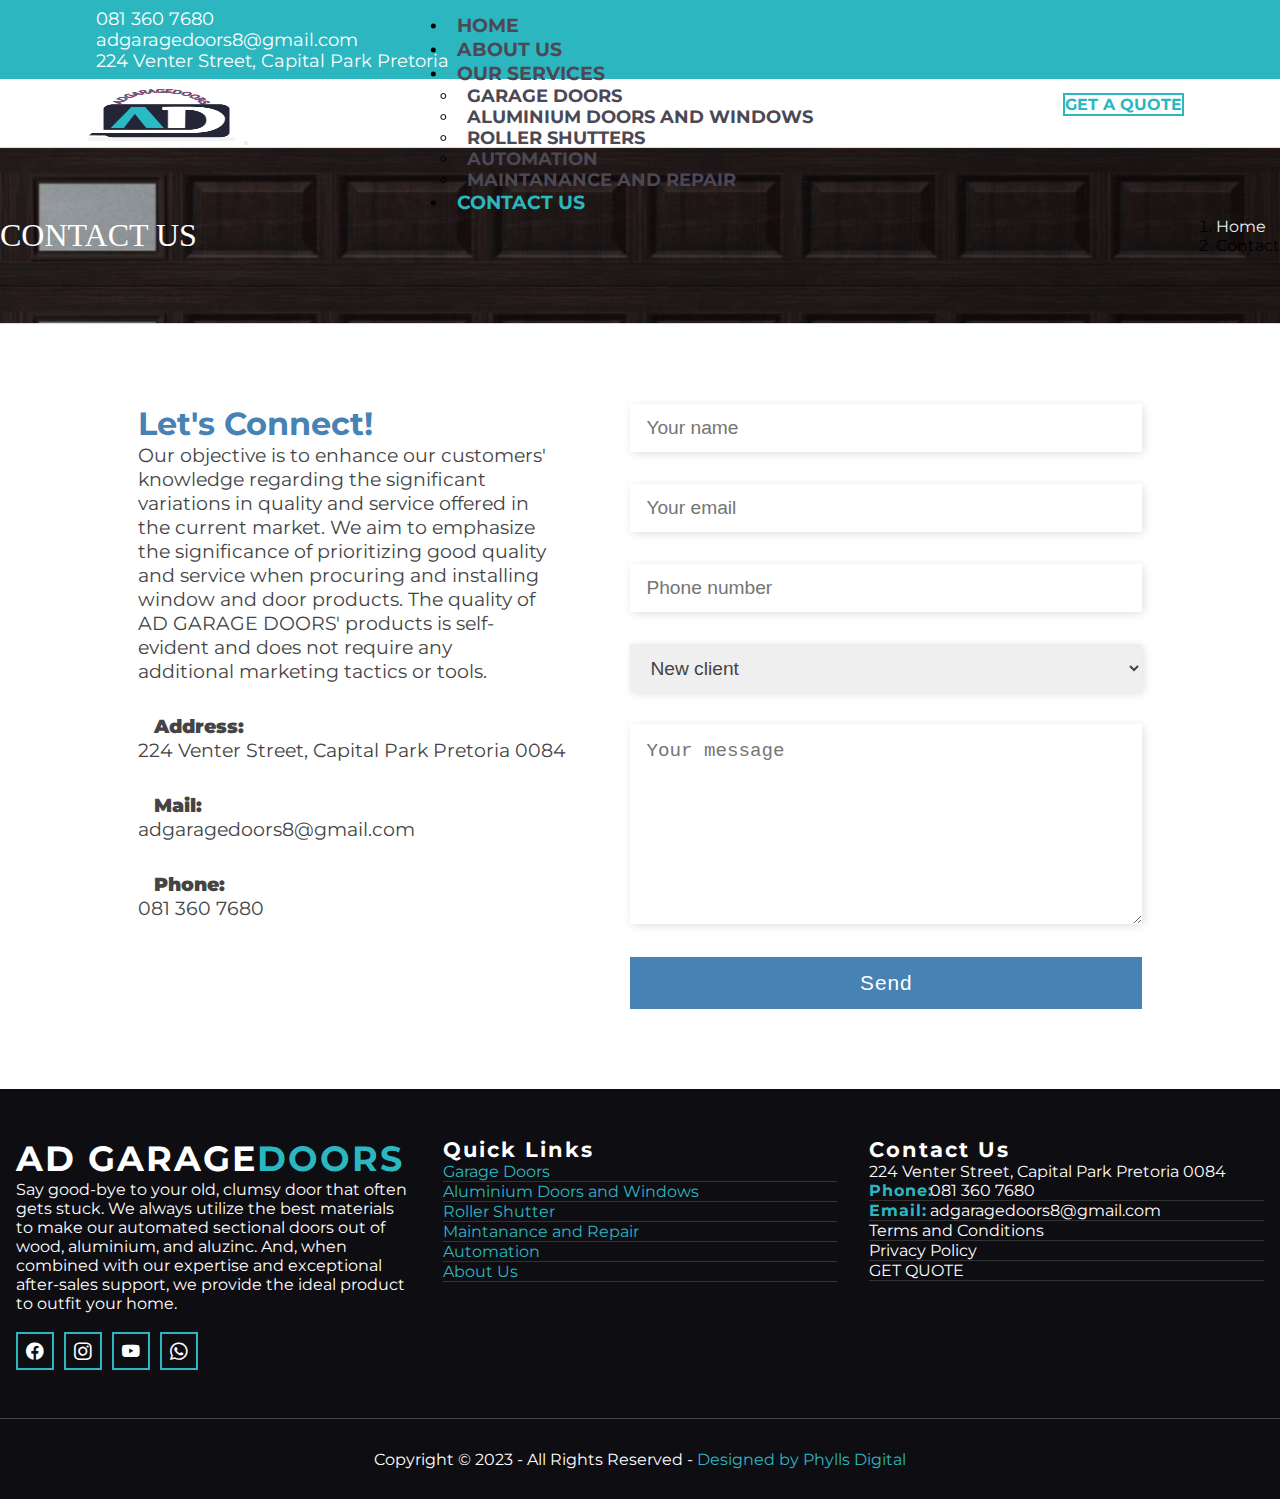
<file: AD Garage Doors/contact.html>
<!DOCTYPE html>
<html lang="en">

<head>
    <meta charset="UTF-8">
    <meta http-equiv="X-UA-Compatible" content="IE=edge">
    <meta name="viewport" content="width=device-width, initial-scale=1.0">

    <!--------------------bootstrap cdn link---------------------->
    <link href="https://cdn.jsdelivr.net/npm/bootstrap@5.1.3/dist/css/bootstrap.min.css" rel="stylesheet"
        integrity="sha384-1BmE4kWBq78iYhFldvKuhfTAU6auU8tT94WrHftjDbrCEXSU1oBoqyl2QvZ6jIW3" crossorigin="anonymous">

    <link rel="stylesheet" href="https://cdn.jsdelivr.net/npm/bootstrap-icons@1.10.5/font/bootstrap-icons.css">


    <!----------------------------aos cdn link------------------>
    <link href="https://unpkg.com/aos@2.3.1/dist/aos.css" rel="stylesheet">

    <!---------------------custom styles-------------------------->
    <link rel="stylesheet" href="style.css">
    <link rel="stylesheet" href="responsive.css">

    <title>AD Garage Doors - Contact</title>
</head>

<body>
    <!----------------------------topbar start---------------------------->
    <div class="topbar container-fluid d-flex flex-wrap justify-content-center justify-content-lg-between">
        <div class="info-topbar mt-2 d-flex flex-wrap justify-content-center justify-content-lg-between">
            <div class="info-content d-inline-flex">
                <div class="mt-1"><span class="icon-phone-alt"></span></div>
                <p class="phone ms-2">081 360 7680</p>
            </div>

            <div class="info-content ms-4 d-inline-flex">
                <div class="mt-1"><span class="icon-envelope"></span></div>
                <p class="email ms-2">adgaragedoors8@gmail.com</p>
            </div>
        </div>

        <div class="location-topbar ms-3 mt-2 d-flex align-items-center">
            <p>224 Venter Street, Capital Park Pretoria</p>
        </div>
    </div>
    <!---------------------------topbar end-------------------------->





    <!-----------------------------header start---------------------->
    <div class="header">

        <!------------------------navbar start-------------------------->
        <nav class="navbar navbar-expand-lg navbar-light bg-light">
            <div class="nav-content container-fluid">
                <a class="navbar-brand" href="#">
                    <img class="d-inline-block align-top" src="img/adgaragedoors.png" alt="brand-logo">
                </a>

                <button class="navbar-toggler" type="button" data-bs-toggle="collapse"
                    data-bs-target="#navbarNavDropdown" aria-controls="navbarNavDropdown" aria-expanded="false"
                    aria-label="Toggle navigation">
                    <span class="navbar-toggler-icon"></span>
                </button>

                <div class="main-menu collapse navbar-collapse" id="navbarNavDropdown">
                    <ul class="navbar-nav">
                        <li class="nav-item">
                            <a class="nav-link" aria-current="page" href="index.html">Home</a>
                        </li>

                        <li class="nav-item">
                            <a class="nav-link" href="about.html">About Us</a>
                        </li>

                        <li class="nav-item dropdown">
                            <a class="nav-link dropdown-toggle" href="#" data-bs-toggle="dropdown"
                                id="navbarDropdownMenuLink" role="button" aria-expanded="false">
                                Our Services
                            </a>
                            <ul class="dropdown-menu" aria-labelledby="navbarDropdownMenuLink">
                                <li><a class="dropdown-item" href="garagedoor.html">Garage Doors</a></li>
                                <li><a class="dropdown-item" href="aluminium.html">Aluminium Doors and Windows</a></li>
                                <li><a class="dropdown-item" href="rollershutter.html">Roller Shutters</a></li>
                                <li><a class="dropdown-item" href="automation.html">Automation</a></li>
                                <li><a class="dropdown-item" href="maintanance.html">Maintanance and Repair</a></li>
                            </ul>
                        </li>

                        <li class="nav-item">
                            <a class="nav-link active" href="contact.html">Contact Us</a>
                        </li>
                    </ul>
                </div>

                <div class="quote-btn">
                    <a class="nav-link" href="contact.html">Get a quote</a>
                </div>
            </div>
        </nav>
        <!----------------------------navbar end--------------------------->
    </div>
    <!-----------------------header end---------------------->





    <!----------------------------breadcrumb start--------------------->
    <div class="container-fluid breadcrumb-area">
        <div class="container-lg">
            <div class="title">
                <h2>Contact us</h2>
            </div>

            <nav aria-label="breadcrumb">
                <ol class="breadcrumb">
                    <li class="breadcrumb-item"><a href="index.html">Home</a></li>
                    <li class="breadcrumb-item active" aria-current="page">Contact</li>
                </ol>
            </nav>
        </div>
    </div>
    <!------------------------------breadcrumb end---------------------------->





    <!--------------------------contact section start------------------------>
    <div class="container contact">
        <div class="contact-wrap">
            <div class="contact-address">
                <div class="contact-title">
                    <h1>Let's Connect!</h1>
                    <p>Our objective is to enhance our customers' knowledge regarding the significant variations 
                        in quality and service offered in the current market. We aim to emphasize the significance 
                        of prioritizing good quality and service when procuring and installing window and door products. 
                        The quality of AD GARAGE DOORS' products is self-evident and does not require any additional 
                        marketing tactics or tools.
                    </p>
                </div>
                <div class="contact-info">
                    <div class="office-address">
                        <h3><span class="icon-map-marked-alt"></span><strong>Address:</strong></h3>
                        <p>224 Venter Street, Capital Park Pretoria 0084</p>
                    </div>

                    <div class="contact-mail">
                        <h3><span class="icon-envelope"></span><strong>Mail:</strong></h3>
                        <p>adgaragedoors8@gmail.com</p>
                    </div>

                    <div class="contact-phone">
                        <h3><span class="icon-phone-alt"></span><strong>Phone:</strong></h3>
                        <p>081 360 7680</p>
                    </div>
                </div>
            </div>

            <div class="contact-form">
                <form action="#">
                    <div class="input-field">
                        <input type="text" placeholder="Your name" autocomplete="off" required>
                    </div>

                    <div class="input-field">
                        <input type="email" placeholder="Your email" autocomplete="off" required>
                    </div>

                    <div class="input-field">
                        <input type="number" placeholder="Phone number" autocomplete="off" required>
                    </div>

                    <div class="input-field">
                        <select name="cars" id="cars" required>
                            <option value="new">New client</option>
                            <option value="existing">Existing</option>
                        </select>
                    </div>

                    <div class="textarea-field">
                        <textarea name="textarea" id="textarea" placeholder="Your message" required></textarea>
                    </div>

                    <div class="button-field">
                        <button type="submit">Send</button>
                    </div>
                </form>
            </div>
        </div>
    </div>
    <!------------------------contact section end-------------------->





    <!---------------------------------footer section start------------------->
    <div class="footer">
        <div class="footer-content container-xxl">
            <div class="footer-col footer-col1">
                <p class="interiorx"><strong>AD Garage<span>Doors</span></strong></p>
                <p>
                    Say good-bye to your old, clumsy door that often gets stuck. We always utilize the best materials 
                    to make our automated sectional doors out of wood, aluminium, and aluzinc. And, when combined with 
                    our expertise and exceptional after-sales support, we provide the ideal product to outfit your home.
                </p>
                <div class="social-links">
                    <div class="social-link">
                        <span class="bi bi-facebook"><a href="https://www.facebook.com/Adgaragedoors-657345928211147/"></a></span>
                    </div>

                    <div class="social-link">
                        <span class="bi bi-instagram"><a href="https://instagram.com/adgaragedoor?igshid=MzNlNGNkZWQ4Mg=="></a></span>
                    </div>

                    <div class="social-link">
                        <span class="bi bi-youtube"><a href="https://youtube.com/@adgaragedoors903"></a></span>
                    </div>

                    <div class="social-link">
                        <span class="bi bi-whatsapp"><a href="https://wa.me/message/V377KIXWM2TVD1"></a></span>
                    </div>

                </div>
            </div>

            <div class="footer-col news">
                <p class="footer-col-title"><strong>Quick Links</strong></p>
                <div class="news-links">
                    <p class="news-link"><a href="garagedoor.html">Garage Doors</a></p>
                    <p class="news-link"><a href="aluminium.html">Aluminium Doors and Windows</a></p>
                    <p class="news-link"><a href="rollershutter.html">Roller Shutter</a></p>
                    <p class="news-link"><a href="maintanance.html">Maintanance and Repair</a></p>
                    <p class="news-link"><a href="automation.html">Automation</a></p>
                    <p class="news-link"><a href="about.html">About Us</a></p>
                </div>
            </div>

            <div class="footer-col location">
                <p class="footer-col-title"><strong>Contact Us</strong></p>
                <p>224 Venter Street, Capital Park Pretoria 0084</p>
                <div class="address">
                    <p><strong>Phone: </strong><span> 081 360 7680</span></p>
                    <p><strong>Email: </strong><span>adgaragedoors8@gmail.com</span></p>
                    <p><a href="#">Terms and Conditions</a></p>
                    <p><a href="#">Privacy Policy</a></p>
                    <p><a href="#">GET QUOTE</a></p>


                </div>
            </div>
        </div>


        <footer class="copyright container-xxl">
            <p>Copyright &copy; 2023 - All Rights Reserved - <a
                    href="#" target="_blank">Designed by Phylls Digital</a></p>
        </footer>
    </div>

    <!-------------------footer section end------------------------>







    <!----------------------------bootstrap cdn link---------------->
    <script src="https://cdn.jsdelivr.net/npm/bootstrap@5.1.3/dist/js/bootstrap.bundle.min.js"
        integrity="sha384-ka7Sk0Gln4gmtz2MlQnikT1wXgYsOg+OMhuP+IlRH9sENBO0LRn5q+8nbTov4+1p" crossorigin="anonymous">
    </script>

    <!---------------------aos cdn link---------------------->
    <script src="https://unpkg.com/aos@2.3.1/dist/aos.js"></script>

    <!-------------------custom js link-------------------->
    <script src="script.js"></script>
</body>

</html>
</file>
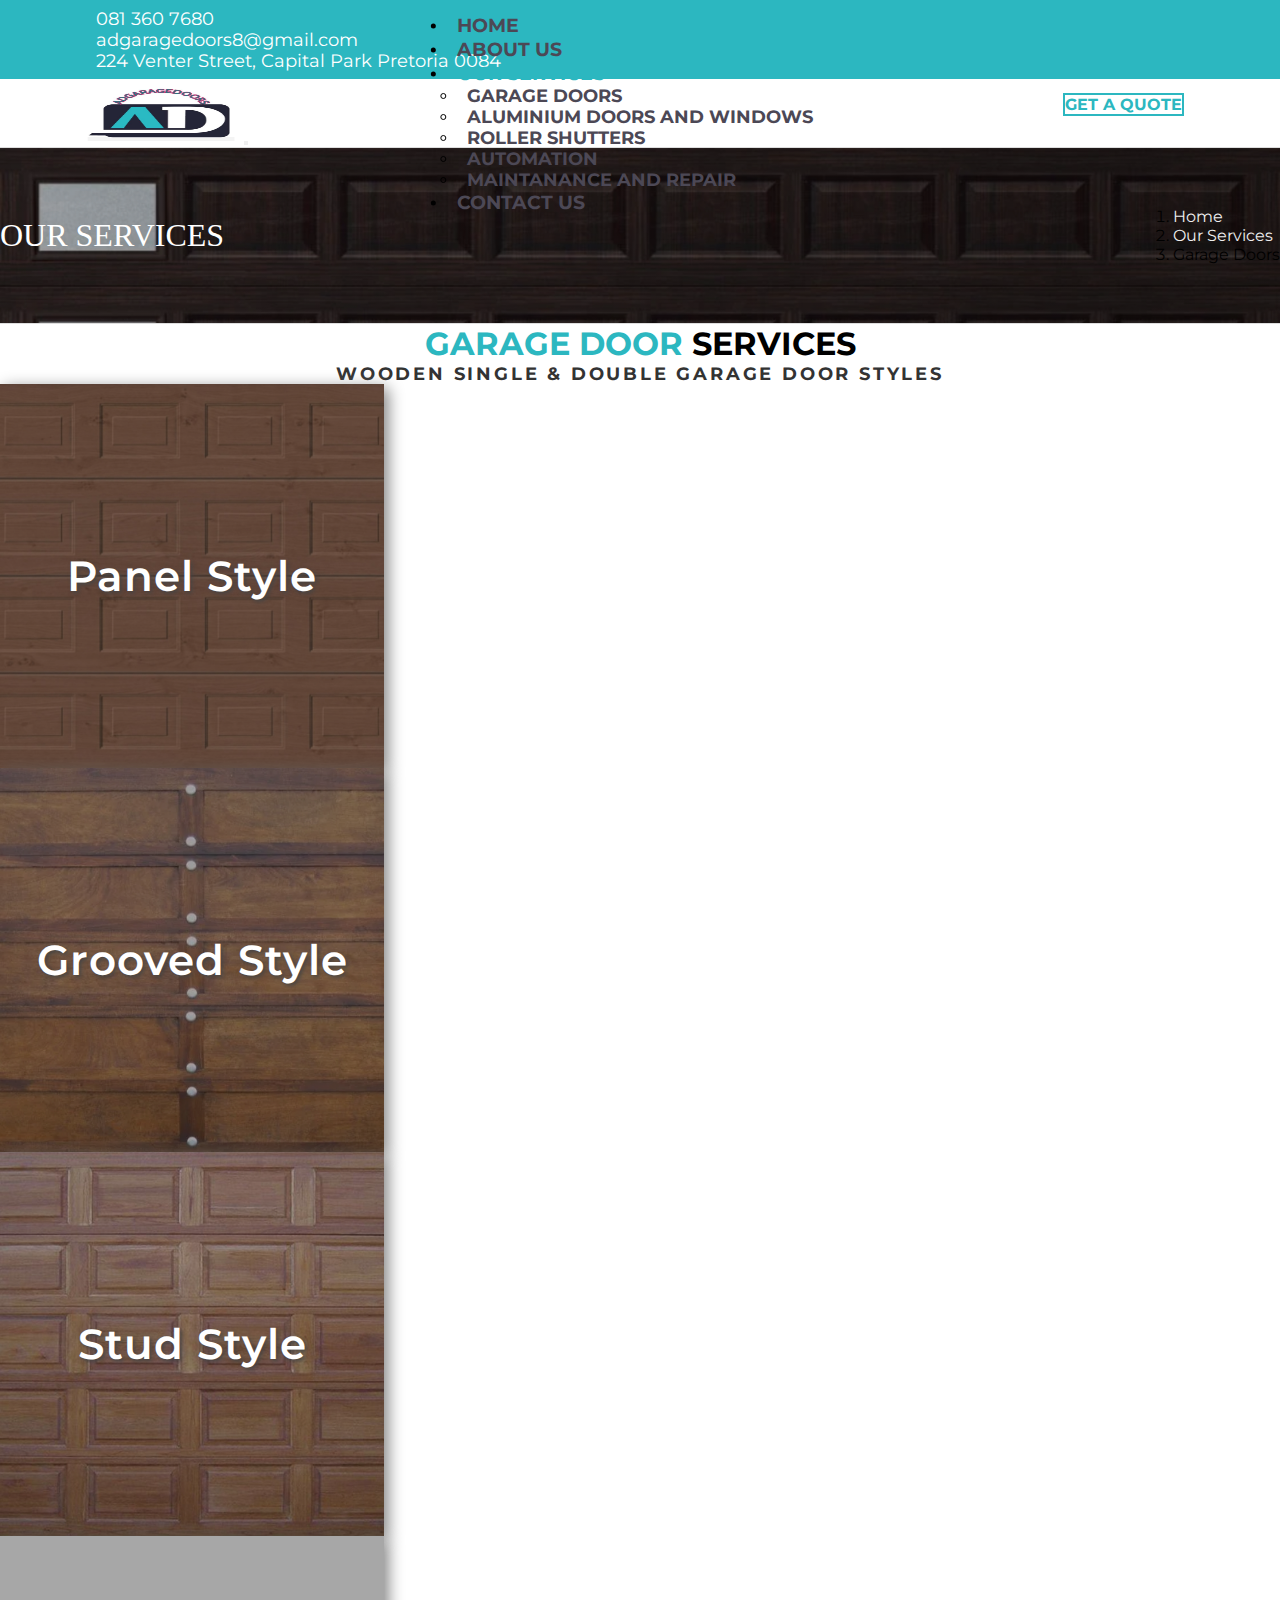
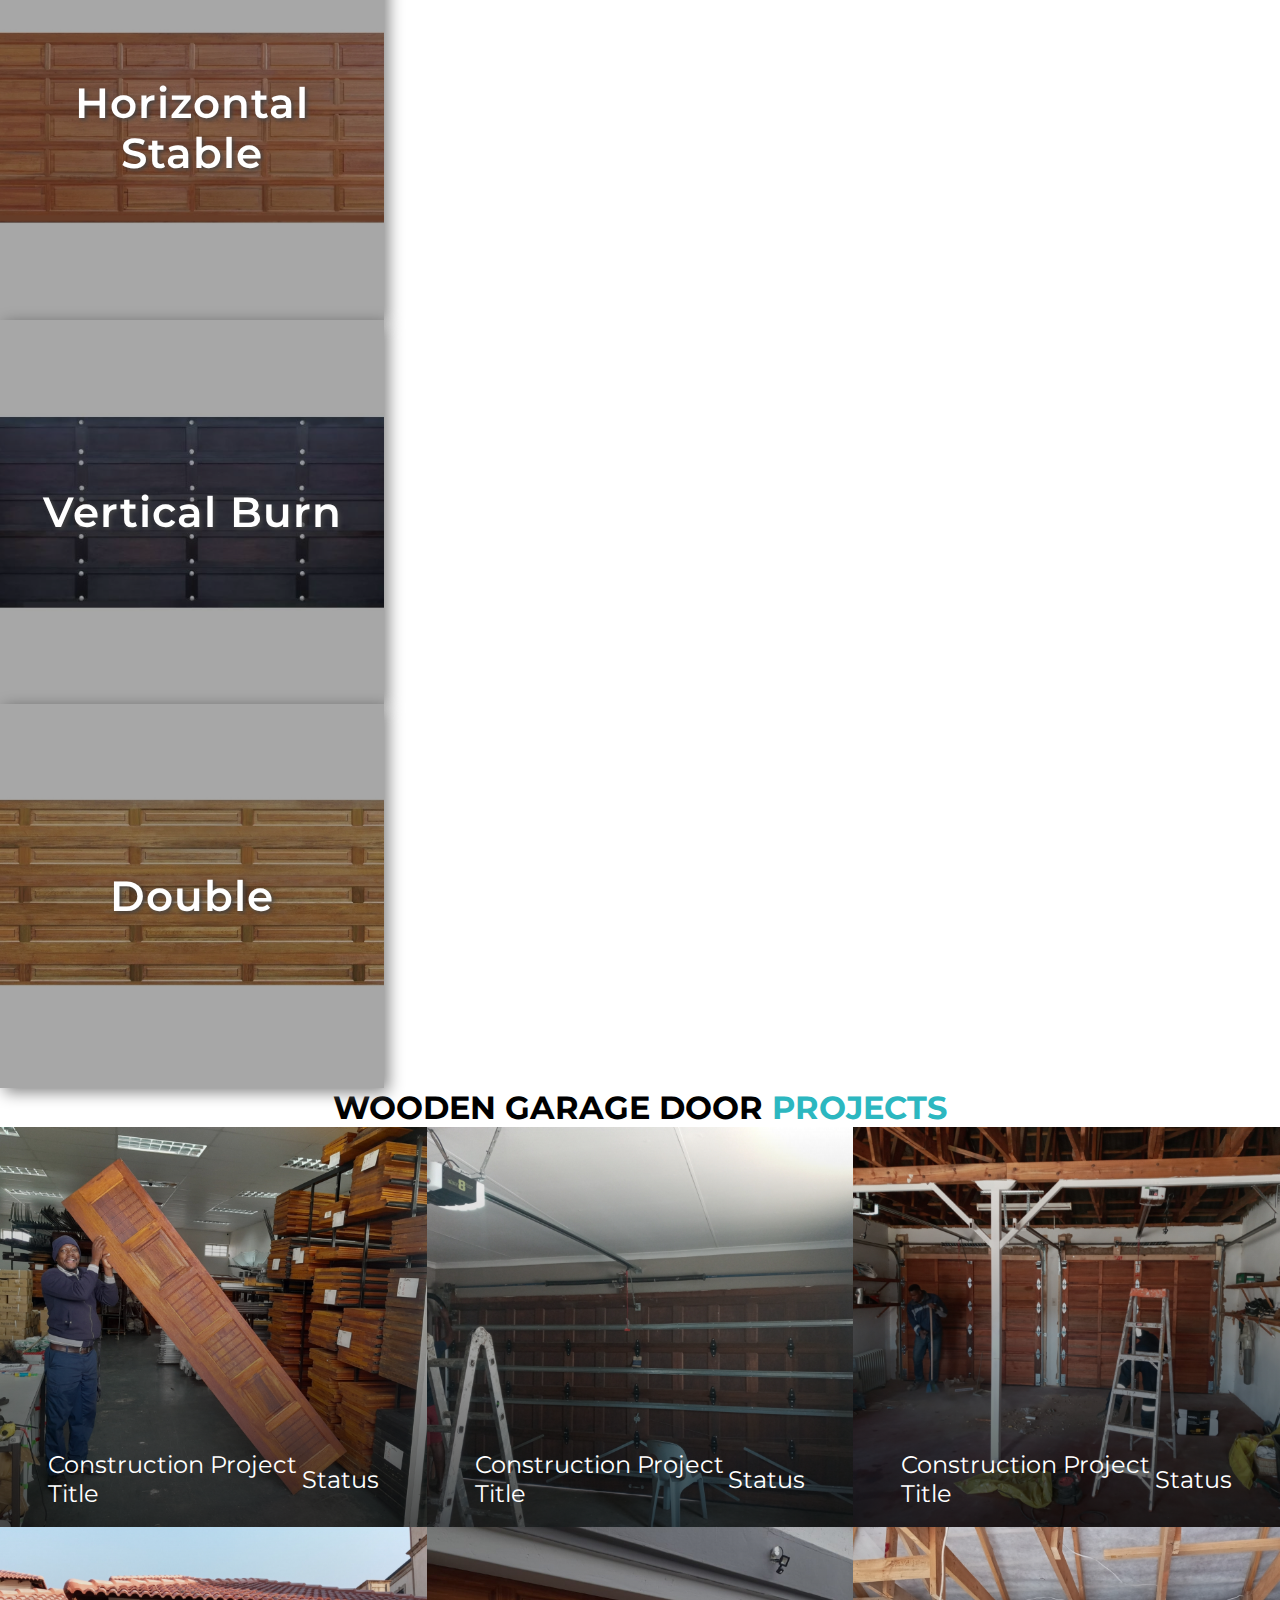
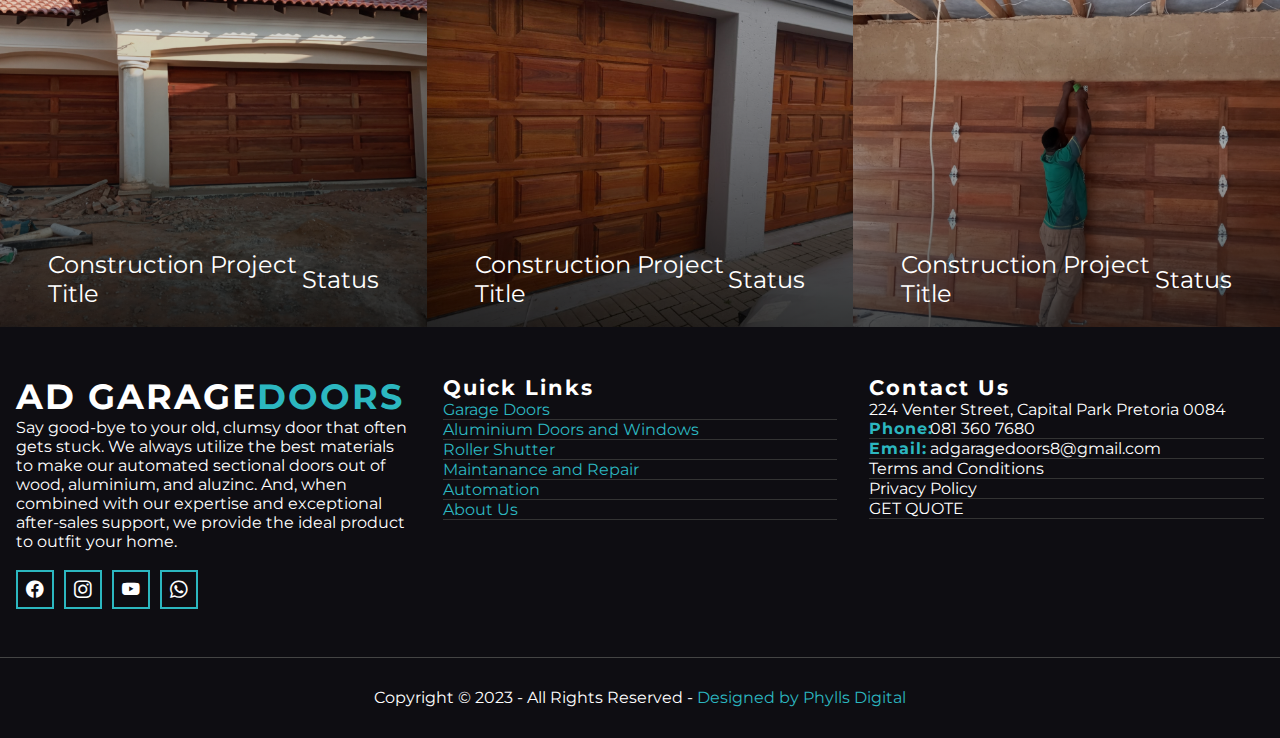
<file: AD Garage Doors/garagedoor.html>
<!DOCTYPE html>
<html lang="en">

<head>
    <meta charset="UTF-8">
    <meta http-equiv="X-UA-Compatible" content="IE=edge">
    <meta name="viewport" content="width=device-width, initial-scale=1.0">

    <!-- bootstrap cdn link -->
    <link href="https://cdn.jsdelivr.net/npm/bootstrap@5.1.3/dist/css/bootstrap.min.css" rel="stylesheet"
        integrity="sha384-1BmE4kWBq78iYhFldvKuhfTAU6auU8tT94WrHftjDbrCEXSU1oBoqyl2QvZ6jIW3" crossorigin="anonymous">

    <link rel="stylesheet" href="https://cdn.jsdelivr.net/npm/bootstrap-icons@1.10.5/font/bootstrap-icons.css">


    <!-- aos cdn link -->
    <link href="https://unpkg.com/aos@2.3.1/dist/aos.css" rel="stylesheet">

    <!-- custom styles -->
    <link rel="stylesheet" href="style.css">
    <link rel="stylesheet" href="responsive.css">

    <title>AD Garage Doors- Garage Doors</title>
</head>

<body>
    <!-- topbar start -->
    <div class="topbar container-fluid d-flex flex-wrap justify-content-center justify-content-lg-between">
        <div class="info-topbar mt-2 d-flex flex-wrap justify-content-center justify-content-lg-between">
            <div class="info-content d-inline-flex">
                <div class="mt-1"><span class="icon-phone-alt"></span></div>
                <p class="phone ms-2">081 360 7680</p>
            </div>

            <div class="info-content ms-4 d-inline-flex">
                <div class="mt-1"><span class="icon-envelope"></span></div>
                <p class="email ms-2">adgaragedoors8@gmail.com</p>
            </div>
        </div>

        <div class="location-topbar ms-3 mt-2 d-flex align-items-center">
            <p>224 Venter Street, Capital Park Pretoria 0084</p>
        </div>
    </div>
    <!-- topbar end -->





    <!-- header start -->
    <div class="header">

        <!-- navbar start -->
        <nav class="navbar navbar-expand-lg navbar-light bg-light">
            <div class="nav-content container-fluid">
                <a class="navbar-brand" href="#">
                    <img class="d-inline-block align-top" src="img/adgaragedoors.png" alt="brand-logo">
                </a>

                <button class="navbar-toggler" type="button" data-bs-toggle="collapse"
                    data-bs-target="#navbarNavDropdown" aria-controls="navbarNavDropdown" aria-expanded="false"
                    aria-label="Toggle navigation">
                    <span class="navbar-toggler-icon"></span>
                </button>

                <div class="main-menu collapse navbar-collapse" id="navbarNavDropdown">
                    <ul class="navbar-nav">
                        <li class="nav-item">
                            <a class="nav-link" aria-current="page" href="index.html">Home</a>
                        </li>

                        <li class="nav-item">
                            <a class="nav-link" href="about.html">About Us</a>
                        </li>

                        <li class="nav-item dropdown">
                            <a class="nav-link active dropdown-toggle" href="#" data-bs-toggle="dropdown"
                                id="navbarDropdownMenuLink" role="button" aria-expanded="false">
                                Our Services
                            </a>
                            <ul class="dropdown-menu" aria-labelledby="navbarDropdownMenuLink">
                                <li><a class="dropdown-item" href="garagedoor.html">Garage Doors</a></li>
                                <li><a class="dropdown-item" href="aluminium.html">Aluminium Doors and Windows</a></li>
                                <li><a class="dropdown-item" href="rollershutter.html">Roller Shutters</a></li>
                                <li><a class="dropdown-item" href="automation.html">Automation</a></li>
                                <li><a class="dropdown-item" href="maintanance.html">Maintanance and Repair</a></li>
                            </ul>
                        </li>

                        <li class="nav-item">
                            <a class="nav-link" href="contact.html">Contact Us</a>
                        </li>
                    </ul>
                </div>

                <div class="quote-btn">
                    <a class="nav-link" href="#">Get a quote</a>
                </div>
            </div>
        </nav>
        <!-- navbar end -->
    </div>
    <!-- header end -->





    <!-- breadcrumb start -->
    <div class="container-fluid breadcrumb-area">
        <div class="container-lg">
            <div class="title">
                <h2>Our Services</h2>
            </div>

            <nav aria-label="breadcrumb">
                <ol class="breadcrumb">
                    <li class="breadcrumb-item"><a href="index.html">Home</a></li>
                    <li class="breadcrumb-item"><a href="construction.html">Our Services</a></li>
                    <li class="breadcrumb-item active" aria-current="page">Garage Doors</li>
                </ol>
            </nav>
        </div>
    </div>
    <!-- breadcrumb end -->





    <!-- services section start -->
    <div id="services" class="interior-services">
        <div class="section-title pt-5">
            <h1 class="text-center"><span>Garage Door </span> Services</h1>
            <p class="text-center">Wooden Single & Double Garage Door Styles
            </p>
        </div>

        <div class="container-xl pt-4 pb-5 d-flex flex-wrap justify-content-center justify-content-lg-start"
            data-aos="fade-up">
            <div class="card mb-3 ms-2 me-2 flex-grow-1">
                <img src="img/garage door/1.jpg" alt="">

                <div class="card-text-content">
                    <p>Panel Style</p>
                </div>
            </div>

            <div class="card mb-3 ms-2 me-2 flex-grow-1">
                <img src="img/garage door/2.jpg" alt="">

                <div class="card-text-content">
                    <p>Grooved Style</p>
                </div>
            </div>

            <div class="card mb-3 ms-2 me-2 flex-grow-1">
                <img src="img/garage door/3.jpg" alt="">

                <div class="card-text-content">
                    <p>Stud Style</p>
                </div>
            </div>

            <div class="card mb-3 ms-2 me-2 flex-grow-1">
                <img src="img/garage door/4.jpg" alt="">

                <div class="card-text-content">
                    <p>Horizontal Stable</p>
                </div>
            </div>

            <div class="card mb-3 ms-2 me-2 flex-grow-1">
                <img src="img/garage door/5.jpg" alt="">

                <div class="card-text-content">
                    <p>Vertical Burn</p>
                </div>
            </div>

            <div class="card mb-3 ms-2 me-2 flex-grow-1">
                <img src="img/garage door/6.jpg" alt="">

                <div class="card-text-content">
                    <p>Double</p>
                </div>
            </div>
        </div>
    </div>
    <!-- services section end -->





    <!-- service gallery start -->
    <div class="container-fluid service-gallery">
        <div class="section-title pt-5 pb-5">
            <h1>Wooden Garage Door <span>Projects</span></h1>
        </div>

        <div class="service-gallery-wrapper mt-4">
            <div class="service-gallery-content">
                <img src="img/exclusive/01.jpg" alt="">

                <div class="preview-details">
                    <p class="preview-title">Project Preview Title</p>
                </div>

                <div class="service-project-title-area">
                    <p class="service-project-title">Construction Project Title</p>
                    <p class="service-project-status">Status</p>
                </div>
            </div>

            <div class="service-gallery-content">
                <img src="img/exclusive/02.jpg" alt="">

                <div class="preview-details">
                    <p class="preview-title">Project Preview Title</p>
                </div>

                <div class="service-project-title-area">
                    <p class="service-project-title">Construction Project Title</p>
                    <p class="service-project-status">Status</p>
                </div>
            </div>

            <div class="service-gallery-content">
                <img src="img/exclusive/03.jpg" alt="">

                <div class="preview-details">
                    <p class="preview-title">Project Preview Title</p>
                </div>

                <div class="service-project-title-area">
                    <p class="service-project-title">Construction Project Title</p>
                    <p class="service-project-status">Status</p>
                </div>
            </div>

            <div class="service-gallery-content">
                <img src="img/exclusive/04.jpg" alt="">

                <div class="preview-details">
                    <p class="preview-title">Project Preview Title</p>
                </div>

                <div class="service-project-title-area">
                    <p class="service-project-title">Construction Project Title</p>
                    <p class="service-project-status">Status</p>
                </div>
            </div>

            <div class="service-gallery-content">
                <img src="img/exclusive/05.jpg" alt="">

                <div class="preview-details">
                    <p class="preview-title">Project Preview Title</p>
                </div>

                <div class="service-project-title-area">
                    <p class="service-project-title">Construction Project Title</p>
                    <p class="service-project-status">Status</p>
                </div>
            </div>

            <div class="service-gallery-content">
                <img src="img/exclusive/06.jpg" alt="">

                <div class="preview-details">
                    <p class="preview-title">Project Preview Title</p>
                </div>

                <div class="service-project-title-area">
                    <p class="service-project-title">Construction Project Title</p>
                    <p class="service-project-status">Status</p>
                </div>
            </div>
        </div>
    </div>
    <!-- service gallery end -->





    <!-- footer section start -->
    <div class="footer">
        <div class="footer-content container-xxl">
            <div class="footer-col footer-col1">
                <p class="interiorx"><strong>AD Garage<span>Doors</span></strong></p>
                <p>
                    Say good-bye to your old, clumsy door that often gets stuck. We always utilize the best materials 
                    to make our automated sectional doors out of wood, aluminium, and aluzinc. And, when combined with 
                    our expertise and exceptional after-sales support, we provide the ideal product to outfit your home.
                </p>
                <div class="social-links">
                    <div class="social-link">
                        <span class="bi bi-facebook"><a href="https://www.facebook.com/Adgaragedoors-657345928211147/"></a></span>
                    </div>

                    <div class="social-link">
                        <span class="bi bi-instagram"><a href="https://instagram.com/adgaragedoor?igshid=MzNlNGNkZWQ4Mg=="></a></span>
                    </div>

                    <div class="social-link">
                        <span class="bi bi-youtube"><a href="https://youtube.com/@adgaragedoors903"></a></span>
                    </div>

                    <div class="social-link">
                        <span class="bi bi-whatsapp"><a href="https://wa.me/message/V377KIXWM2TVD1"></a></span>
                    </div>

                </div>
            </div>

            <div class="footer-col news">
                <p class="footer-col-title"><strong>Quick Links</strong></p>
                <div class="news-links">
                    <p class="news-link"><a href="garagedoor.html">Garage Doors</a></p>
                    <p class="news-link"><a href="aluminium.html">Aluminium Doors and Windows</a></p>
                    <p class="news-link"><a href="rollershutter.html">Roller Shutter</a></p>
                    <p class="news-link"><a href="maintanance.html">Maintanance and Repair</a></p>
                    <p class="news-link"><a href="automation.html">Automation</a></p>
                    <p class="news-link"><a href="about.html">About Us</a></p>
                </div>
            </div>

            <div class="footer-col location">
                <p class="footer-col-title"><strong>Contact Us</strong></p>
                <p>224 Venter Street, Capital Park Pretoria 0084</p>
                <div class="address">
                    <p><strong>Phone: </strong><span> 081 360 7680</span></p>
                    <p><strong>Email: </strong><span>adgaragedoors8@gmail.com</span></p>
                    <p><a href="#">Terms and Conditions</a></p>
                    <p><a href="#">Privacy Policy</a></p>
                    <p><a href="#">GET QUOTE</a></p>


                </div>
            </div>
        </div>


        <footer class="copyright container-xxl">
            <p>Copyright &copy; 2023 - All Rights Reserved - <a
                    href="#" target="_blank">Designed by Phylls Digital</a></p>
        </footer>
    </div>
    <!-- footer section end -->







    <!-- bootstrap cdn link -->
    <script src="https://cdn.jsdelivr.net/npm/bootstrap@5.1.3/dist/js/bootstrap.bundle.min.js"
        integrity="sha384-ka7Sk0Gln4gmtz2MlQnikT1wXgYsOg+OMhuP+IlRH9sENBO0LRn5q+8nbTov4+1p" crossorigin="anonymous">
    </script>

    <!-- aos cdn link -->
    <script src="https://unpkg.com/aos@2.3.1/dist/aos.js"></script>

    <!-- custom js link -->
    <script src="script.js"></script>
</body>

</html>
</file>
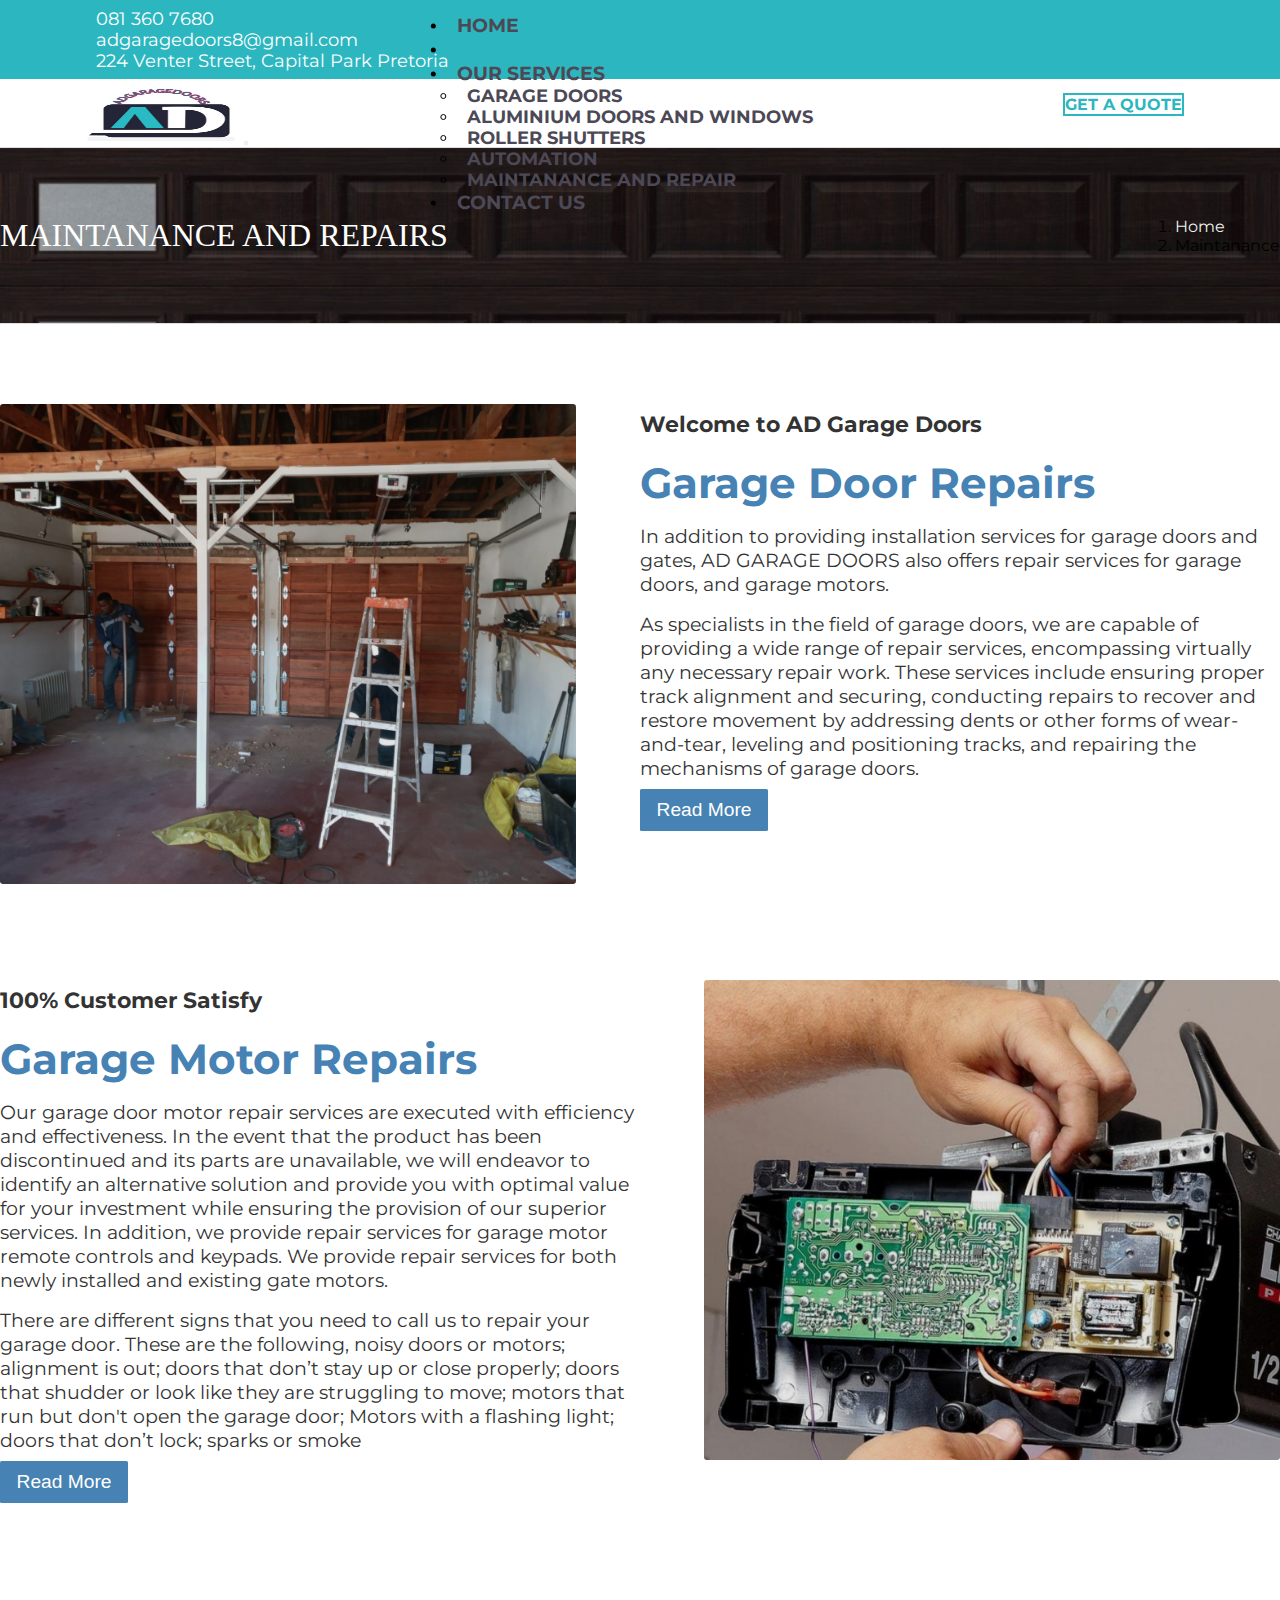
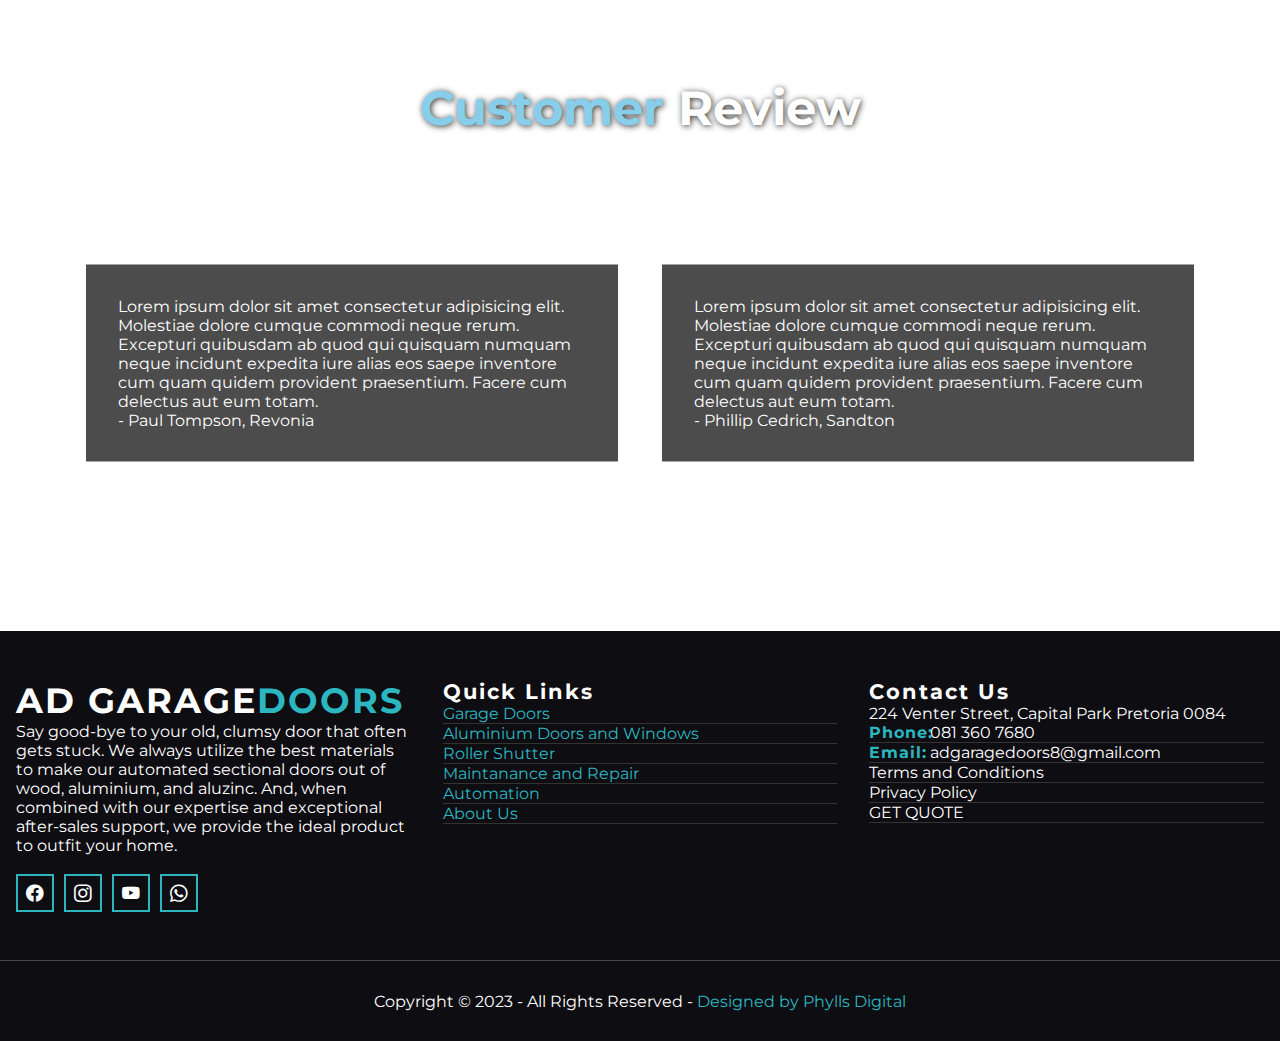
<file: AD Garage Doors/maintanance.html>
<!DOCTYPE html>
<html lang="en">

<head>
    <meta charset="UTF-8">
    <meta http-equiv="X-UA-Compatible" content="IE=edge">
    <meta name="viewport" content="width=device-width, initial-scale=1.0">

    <!-- bootstrap cdn link -->
    <link href="https://cdn.jsdelivr.net/npm/bootstrap@5.1.3/dist/css/bootstrap.min.css" rel="stylesheet"
        integrity="sha384-1BmE4kWBq78iYhFldvKuhfTAU6auU8tT94WrHftjDbrCEXSU1oBoqyl2QvZ6jIW3" crossorigin="anonymous">
    
    <link rel="stylesheet" href="https://cdn.jsdelivr.net/npm/bootstrap-icons@1.10.5/font/bootstrap-icons.css">


    <!-- aos cdn link -->
    <link href="https://unpkg.com/aos@2.3.1/dist/aos.css" rel="stylesheet">

    <!-- custom styles -->
    <link rel="stylesheet" href="style.css">
    <link rel="stylesheet" href="responsive.css">

    <title>Garage Doors - About</title>
</head>

<body>
    <!-- topbar start -->
    <div class="topbar container-fluid d-flex flex-wrap justify-content-center justify-content-lg-between">
        <div class="info-topbar mt-2 d-flex flex-wrap justify-content-center justify-content-lg-between">
            <div class="info-content d-inline-flex">
                <div class="mt-1"><span class="icon-phone-alt"></span></div>
                <p class="phone ms-2">081 360 7680</p>
            </div>

            <div class="info-content ms-4 d-inline-flex">
                <div class="mt-1"><span class="icon-envelope"></span></div>
                <p class="email ms-2">adgaragedoors8@gmail.com</p>
            </div>
        </div>

        <div class="location-topbar ms-3 mt-2 d-flex align-items-center">
            <p>224 Venter Street, Capital Park Pretoria</p>
        </div>
    </div>
    <!-- topbar end -->





    <!-- header start -->
    <div class="header">

        <!-- navbar start -->
        <nav class="navbar navbar-expand-lg navbar-light bg-light">
            <div class="nav-content container-fluid">
                <a class="navbar-brand" href="#">
                    <img class="d-inline-block align-top" src="img/adgaragedoors.png" alt="brand-logo">
                </a>

                <button class="navbar-toggler" type="button" data-bs-toggle="collapse"
                    data-bs-target="#navbarNavDropdown" aria-controls="navbarNavDropdown" aria-expanded="false"
                    aria-label="Toggle navigation">
                    <span class="navbar-toggler-icon"></span>
                </button>

                <div class="main-menu collapse navbar-collapse" id="navbarNavDropdown">
                    <ul class="navbar-nav">
                        <li class="nav-item">
                            <a class="nav-link" aria-current="page" href="index.html">Home</a>
                        </li>

                        <li class="nav-item">
                            <a class="nav-link active" href="about.html">About Us</a>
                        </li>

                        <li class="nav-item dropdown">
                            <a class="nav-link dropdown-toggle" href="#" data-bs-toggle="dropdown"
                                id="navbarDropdownMenuLink" role="button" aria-expanded="false">
                                Our Services
                            </a>
                            <ul class="dropdown-menu" aria-labelledby="navbarDropdownMenuLink">
                                <li><a class="dropdown-item" href="garagedoor.html">Garage Doors</a></li>
                                <li><a class="dropdown-item" href="aluminium.html">Aluminium Doors and Windows</a></li>
                                <li><a class="dropdown-item" href="rollershutter.html">Roller Shutters</a></li>
                                <li><a class="dropdown-item" href="automation.html">Automation</a></li>
                                <li><a class="dropdown-item" href="maintanance.html">Maintanance and Repair</a></li>
                            </ul>
                        </li>

                        <li class="nav-item">
                            <a class="nav-link" href="contact.html">Contact Us</a>
                        </li>
                    </ul>
                </div>

                <div class="quote-btn">
                    <a class="nav-link" href="contact.html">Get a quote</a>
                </div>
            </div>
        </nav>
        <!-- navbar end -->
    </div>
    <!-- header end -->





    <!-- breadcrumb start -->
    <div class="container-fluid breadcrumb-area">
        <div class="container-lg">
            <div class="title">
                <h2>Maintanance and Repairs</h2>
            </div>

            <nav aria-label="breadcrumb">
                <ol class="breadcrumb">
                    <li class="breadcrumb-item"><a href="index.html">Home</a></li>
                    <li class="breadcrumb-item active" aria-current="page">Maintanance</li>
                </ol>
            </nav>
        </div>
    </div>
    <!-- breadcrumb end -->





    <!-- about section start -->
    <div class="about container-xl" id="about">
        <div class="about-wrap">
            <div class="about-image">
                <img src="img/exclusive/03.jpg" alt="about_img">
            </div>
            <div class="about-description">
                <h3>Welcome to AD Garage Doors</h3>
                <h1>Garage Door Repairs</h1>
                <p>In addition to providing installation services for garage doors and gates, AD GARAGE DOORS 
                    also offers repair services for garage doors, and garage motors.
                </p>
                <p>As specialists in the field of garage doors, we are capable of providing a wide range of 
                   repair services, encompassing virtually any necessary repair work. These services include 
                   ensuring proper track alignment and securing, conducting repairs to recover and restore 
                   movement by addressing dents or other forms of wear-and-tear, leveling and positioning 
                   tracks, and repairing the mechanisms of garage doors.
                </p>
                <button>Read More</button>
            </div>
        </div>

        <div class="about-wrap about-wrap-2">
            <div class="about-description">
                <h3>100% Customer Satisfy</h3>
                <h1>Garage Motor Repairs</h1>
                <p>Our garage door motor repair services are executed with efficiency and effectiveness. In 
                    the event that the product has been discontinued and its parts are unavailable, we will 
                    endeavor to identify an alternative solution and provide you with optimal value for your 
                    investment while ensuring the provision of our superior services. In addition, we provide 
                    repair services for garage motor remote controls and keypads. We provide repair services 
                    for both newly installed and existing gate motors.
                </p>
                <p>There are different signs that you need to call us to repair your garage door. These are 
                    the following, noisy doors or motors; alignment is out; doors that don’t stay up or close 
                    properly; doors that shudder or look like they are struggling to move; motors that run but 
                    don't open the garage door; Motors with a flashing light; doors that don’t lock; sparks or smoke</p>
                <button>Read More</button>
            </div>

            <div class="about-image">
                <img src="img/3.jpg" alt="about_img">
            </div>
        </div>
    </div>
    <!-- about section end -->





    <!-- customer review section start -->
    <div class="customer-review">
        <div class="review-title">
            <h1><span>Customer</span> Review</h1>
        </div>
        <div class="review-wrap">
            <div class="review-box">
                <p class="review-icon"><span class="icon-quote-left"></span></p>
                <p class="review-description">Lorem ipsum dolor sit amet consectetur adipisicing elit. Molestiae dolore
                    cumque commodi neque rerum. Excepturi quibusdam ab quod qui quisquam numquam neque incidunt expedita
                    iure alias eos saepe inventore cum quam quidem provident praesentium. Facere cum delectus aut eum
                    totam.</p>
                <p>- Paul Tompson, Revonia</p>
            </div>

            <div class="review-box">
                <p class="review-icon"><span class="icon-quote-left"></span></p>
                <p class="review-description">Lorem ipsum dolor sit amet consectetur adipisicing elit. Molestiae dolore
                    cumque commodi neque rerum. Excepturi quibusdam ab quod qui quisquam numquam neque incidunt expedita
                    iure alias eos saepe inventore cum quam quidem provident praesentium. Facere cum delectus aut eum
                    totam.</p>
                <p>- Phillip Cedrich, Sandton</p>
            </div>
        </div>
    </div>
    <!-- customer review section end -->





    <!-- footer section start -->
    <div class="footer">
        <div class="footer-content container-xxl">
            <div class="footer-col footer-col1">
                <p class="interiorx"><strong>AD Garage<span>Doors</span></strong></p>
                <p>
                    Say good-bye to your old, clumsy door that often gets stuck. We always utilize the best materials 
                    to make our automated sectional doors out of wood, aluminium, and aluzinc. And, when combined with 
                    our expertise and exceptional after-sales support, we provide the ideal product to outfit your home.
                </p>
                <div class="social-links">
                    <div class="social-link">
                        <span class="bi bi-facebook"><a href="https://www.facebook.com/Adgaragedoors-657345928211147/"></a></span>
                    </div>

                    <div class="social-link">
                        <span class="bi bi-instagram"><a href="https://instagram.com/adgaragedoor?igshid=MzNlNGNkZWQ4Mg=="></a></span>
                    </div>

                    <div class="social-link">
                        <span class="bi bi-youtube"><a href="https://youtube.com/@adgaragedoors903"></a></span>
                    </div>

                    <div class="social-link">
                        <span class="bi bi-whatsapp"><a href="https://wa.me/message/V377KIXWM2TVD1"></a></span>
                    </div>

                </div>
            </div>

            <div class="footer-col news">
                <p class="footer-col-title"><strong>Quick Links</strong></p>
                <div class="news-links">
                    <p class="news-link"><a href="garagedoor.html">Garage Doors</a></p>
                    <p class="news-link"><a href="aluminium.html">Aluminium Doors and Windows</a></p>
                    <p class="news-link"><a href="rollershutter.html">Roller Shutter</a></p>
                    <p class="news-link"><a href="maintanance.html">Maintanance and Repair</a></p>
                    <p class="news-link"><a href="automation.html">Automation</a></p>
                    <p class="news-link"><a href="about.html">About Us</a></p>
                </div>
            </div>

            <div class="footer-col location">
                <p class="footer-col-title"><strong>Contact Us</strong></p>
                <p>224 Venter Street, Capital Park Pretoria 0084</p>
                <div class="address">
                    <p><strong>Phone: </strong><span> 081 360 7680</span></p>
                    <p><strong>Email: </strong><span>adgaragedoors8@gmail.com</span></p>
                    <p><a href="#">Terms and Conditions</a></p>
                    <p><a href="#">Privacy Policy</a></p>
                    <p><a href="#">GET QUOTE</a></p>


                </div>
            </div>
        </div>


        <footer class="copyright container-xxl">
            <p>Copyright &copy; 2023 - All Rights Reserved - <a
                    href="#" target="_blank">Designed by Phylls Digital</a></p>
        </footer>
    </div>

    <!-- footer section end -->







    <!-- bootstrap cdn link -->
    <script src="https://cdn.jsdelivr.net/npm/bootstrap@5.1.3/dist/js/bootstrap.bundle.min.js"
        integrity="sha384-ka7Sk0Gln4gmtz2MlQnikT1wXgYsOg+OMhuP+IlRH9sENBO0LRn5q+8nbTov4+1p" crossorigin="anonymous">
    </script>

    <!-- aos cdn link -->
    <script src="https://unpkg.com/aos@2.3.1/dist/aos.js"></script>

    <!-- custom js link -->
    <script src="script.js"></script>
</body>

</html>
</file>
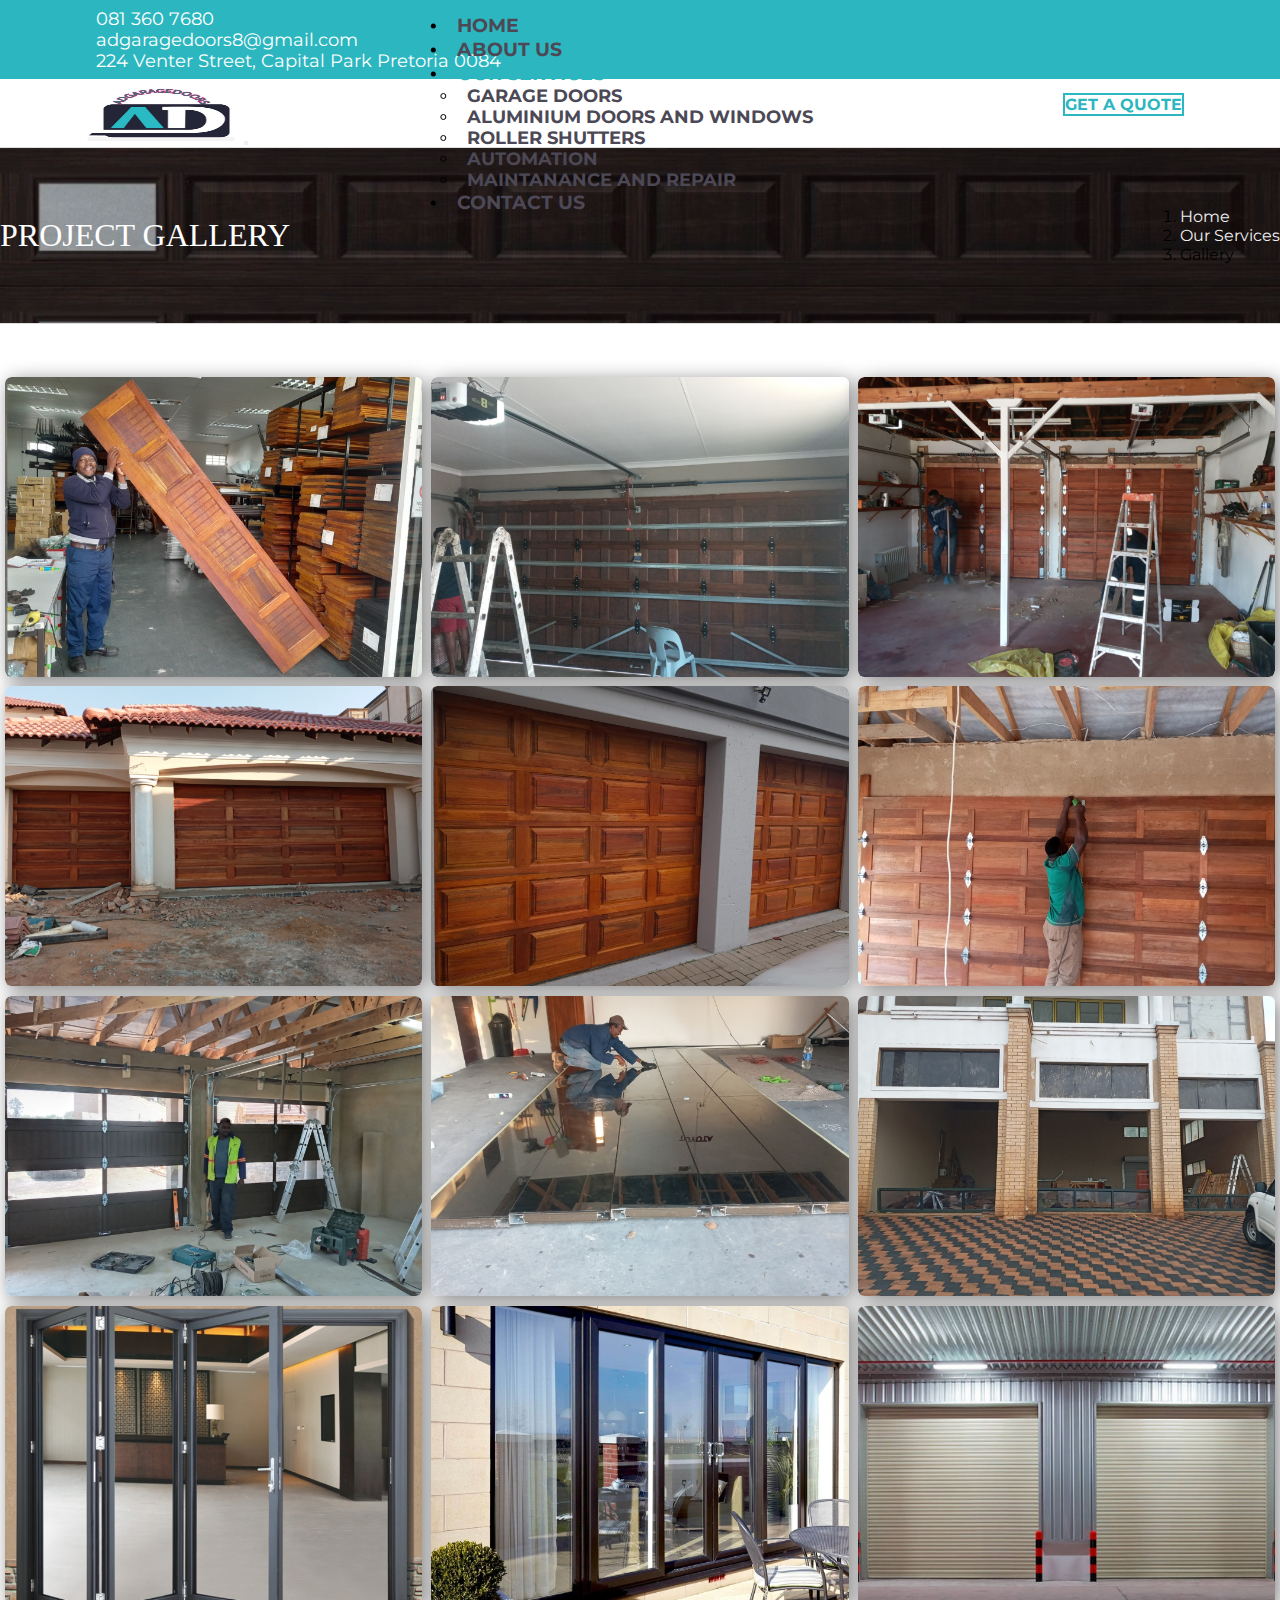
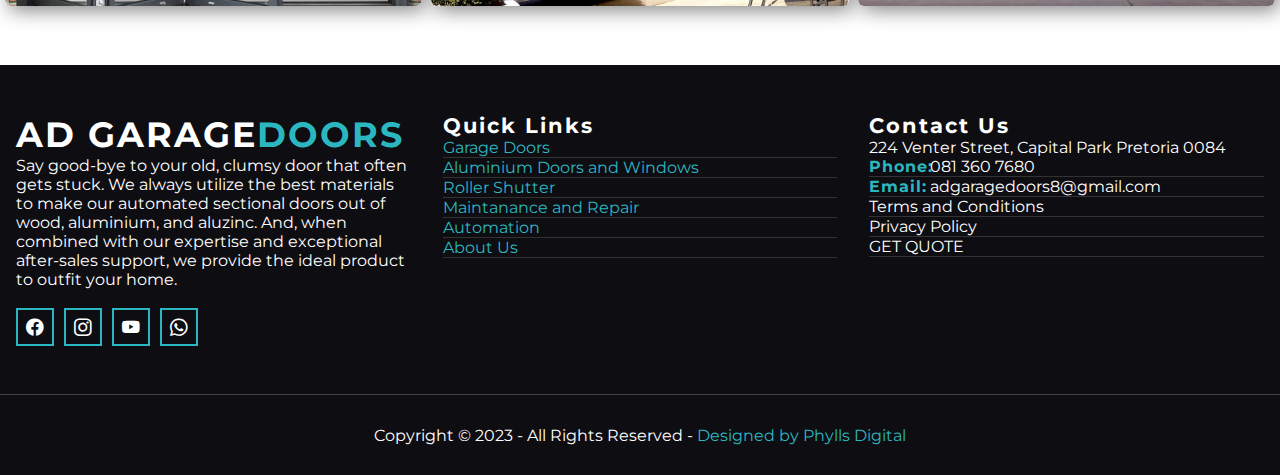
<file: AD Garage Doors/project.html>
<!DOCTYPE html>
<html lang="en">

<head>
    <meta charset="UTF-8">
    <meta http-equiv="X-UA-Compatible" content="IE=edge">
    <meta name="viewport" content="width=device-width, initial-scale=1.0">

    <!-- bootstrap cdn link -->
    <link href="https://cdn.jsdelivr.net/npm/bootstrap@5.1.3/dist/css/bootstrap.min.css" rel="stylesheet"
        integrity="sha384-1BmE4kWBq78iYhFldvKuhfTAU6auU8tT94WrHftjDbrCEXSU1oBoqyl2QvZ6jIW3" crossorigin="anonymous">

    <link rel="stylesheet" href="https://cdn.jsdelivr.net/npm/bootstrap-icons@1.10.5/font/bootstrap-icons.css">


    <!-- aos cdn link -->
    <link href="https://unpkg.com/aos@2.3.1/dist/aos.css" rel="stylesheet">

    <!-- custom styles -->
    <link rel="stylesheet" href="style.css">
    <link rel="stylesheet" href="responsive.css">

    <title>Project Gallery</title>
</head>

<body>
    <!-- topbar start -->
    <div class="topbar container-fluid d-flex flex-wrap justify-content-center justify-content-lg-between">
        <div class="info-topbar mt-2 d-flex flex-wrap justify-content-center justify-content-lg-between">
            <div class="info-content d-inline-flex">
                <div class="mt-1"><span class="icon-phone-alt"></span></div>
                <p class="phone ms-2">081 360 7680</p>
            </div>

            <div class="info-content ms-4 d-inline-flex">
                <div class="mt-1"><span class="icon-envelope"></span></div>
                <p class="email ms-2">adgaragedoors8@gmail.com</p>
            </div>
        </div>

        <div class="location-topbar ms-3 mt-2 d-flex align-items-center">
            <p>224 Venter Street, Capital Park Pretoria 0084</p>
        </div>
    </div>
    <!-- topbar end -->





    <!-- header start -->
    <div class="header">

        <!-- navbar start -->
        <nav class="navbar navbar-expand-lg navbar-light bg-light">
            <div class="nav-content container-fluid">
                <a class="navbar-brand" href="#">
                    <img class="d-inline-block align-top" src="img/adgaragedoors.png" alt="brand-logo">
                </a>

                <button class="navbar-toggler" type="button" data-bs-toggle="collapse"
                    data-bs-target="#navbarNavDropdown" aria-controls="navbarNavDropdown" aria-expanded="false"
                    aria-label="Toggle navigation">
                    <span class="navbar-toggler-icon"></span>
                </button>

                <div class="main-menu collapse navbar-collapse" id="navbarNavDropdown">
                    <ul class="navbar-nav">
                        <li class="nav-item">
                            <a class="nav-link" aria-current="page" href="index.html">Home</a>
                        </li>

                        <li class="nav-item">
                            <a class="nav-link" href="about.html">About Us</a>
                        </li>

                        <li class="nav-item dropdown">
                            <a class="nav-link active dropdown-toggle" href="#" data-bs-toggle="dropdown"
                                id="navbarDropdownMenuLink" role="button" aria-expanded="false">
                                Our Services
                            </a>
                            <ul class="dropdown-menu" aria-labelledby="navbarDropdownMenuLink">
                                <li><a class="dropdown-item" href="garagedoor.html">Garage Doors</a></li>
                                <li><a class="dropdown-item" href="aluminium.html">Aluminium Doors and Windows</a></li>
                                <li><a class="dropdown-item" href="rollershutter.html">Roller Shutters</a></li>
                                <li><a class="dropdown-item" href="automation.html">Automation</a></li>
                                <li><a class="dropdown-item" href="maintanance.html">Maintanance and Repair</a></li>
                            </ul>
                        </li>

                        <li class="nav-item">
                            <a class="nav-link" href="contact.html">Contact Us</a>
                        </li>
                    </ul>
                </div>

                <div class="quote-btn">
                    <a class="nav-link" href="#">Get a quote</a>
                </div>
            </div>
        </nav>
        <!-- navbar end -->
    </div>
    <!-- header end -->





    <!-- breadcrumb start -->
    <div class="container-fluid breadcrumb-area">
        <div class="container-lg">
            <div class="title">
                <h2>Project Gallery</h2>
            </div>

            <nav aria-label="breadcrumb">
                <ol class="breadcrumb">
                    <li class="breadcrumb-item"><a href="index.html">Home</a></li>
                    <li class="breadcrumb-item"><a href="construction.html">Our Services</a></li>
                    <li class="breadcrumb-item active" aria-current="page">Gallery</li>
                </ol>
            </nav>
        </div>
    </div>
    <!-- breadcrumb end -->





    <!-- project gallery start -->
    <div class="container-lg gallery">
        <div class="wrapper">
            <div class="filter-items project-gallery" data-aos="fade-up">
                <div class="filter-content" data-item="interior">
                    <img src="img/exclusive/01.jpg" alt="gallery_img">
                    <p class="hover-text"><span class="icon-link"></span></p>
                </div>

                <div class="filter-content" data-item="interior">
                    <img src="img/exclusive/02.jpg" alt="gallery_img">
                    <p class="hover-text"><span class="icon-link"></span></p>
                </div>

                <div class="filter-content" data-item="interior">
                    <img src="img/exclusive/03.jpg" alt="gallery_img">
                    <p class="hover-text"><span class="icon-link"></span></p>
                </div>

                <div class="filter-content" data-item="interior">
                    <img src="img/exclusive/04.jpg" alt="gallery_img">
                    <p class="hover-text"><span class="icon-link"></span></p>
                </div>

                <div class="filter-content" data-item="interior">
                    <img src="img/exclusive/05.jpg" alt="gallery_img">
                    <p class="hover-text"><span class="icon-link"></span></p>
                </div>

                <div class="filter-content" data-item="interior">
                    <img src="img/exclusive/06.jpg" alt="gallery_img">
                    <p class="hover-text"><span class="icon-link"></span></p>
                </div>

                <div class="filter-content" data-item="interior">
                    <img src="img/interior/03.jpg" alt="gallery_img">
                    <p class="hover-text"><span class="icon-link"></span></p>
                </div>

                <div class="filter-content" data-item="interior">
                    <img src="img/interior/04.jpg" alt="gallery_img">
                    <p class="hover-text"><span class="icon-link"></span></p>
                </div>

                <div class="filter-content" data-item="interior">
                    <img src="img/interior/05.jpg" alt="gallery_img">
                    <p class="hover-text"><span class="icon-link"></span></p>
                </div>

                <div class="filter-content" data-item="interior">
                    <img src="img/aluminium/7.jpg" alt="gallery_img">
                    <p class="hover-text"><span class="icon-link"></span></p>
                </div>

                <div class="filter-content" data-item="interior">
                    <img src="img/aluminium/8.jpg" alt="gallery_img">
                    <p class="hover-text"><span class="icon-link"></span></p>
                </div>

                <div class="filter-content" data-item="interior">
                    <img src="img/home/9.jpg" alt="gallery_img">
                    <p class="hover-text"><span class="icon-link"></span></p>
                </div>
            </div>
        </div>

        <!-- lightbox -->
        <div class="lightbox project-lightbox">
            <div class="lightbox-content">
                <div class="lightbox-header">
                    <div class="lightbox-close-btn">
                        <span id="close-lightbox"></span>
                    </div>
                </div>

                <div class="image-wrapper">
                    <img src="img/interior/01.jpg" alt="project preview">
                </div>
            </div>
        </div>

        <div class="lightbox-arrow">
            <span class="icon-angle-left" id="left-arrow"></span>
            <span class="icon-angle-right" id="right-arrow"></span>
        </div>

        <!-- lightbox shadow -->
        <div class="lightbox-shadow"></div>
    </div>
    <!-- project gallery end -->





    <!-- footer area start -->
    <div class="footer">
        <div class="footer-content container-xxl">
            <div class="footer-col footer-col1">
                <p class="interiorx"><strong>AD Garage<span>Doors</span></strong></p>
                <p>
                    Say good-bye to your old, clumsy door that often gets stuck. We always utilize the best materials 
                    to make our automated sectional doors out of wood, aluminium, and aluzinc. And, when combined with 
                    our expertise and exceptional after-sales support, we provide the ideal product to outfit your home.
                </p>
                <div class="social-links">
                    <div class="social-link">
                        <span class="bi bi-facebook"><a href="https://www.facebook.com/Adgaragedoors-657345928211147/"></a></span>
                    </div>

                    <div class="social-link">
                        <span class="bi bi-instagram"><a href="https://instagram.com/adgaragedoor?igshid=MzNlNGNkZWQ4Mg=="></a></span>
                    </div>

                    <div class="social-link">
                        <span class="bi bi-youtube"><a href="https://youtube.com/@adgaragedoors903"></a></span>
                    </div>

                    <div class="social-link">
                        <span class="bi bi-whatsapp"><a href="https://wa.me/message/V377KIXWM2TVD1"></a></span>
                    </div>

                </div>
            </div>

            <div class="footer-col news">
                <p class="footer-col-title"><strong>Quick Links</strong></p>
                <div class="news-links">
                    <p class="news-link"><a href="garagedoor.html">Garage Doors</a></p>
                    <p class="news-link"><a href="aluminium.html">Aluminium Doors and Windows</a></p>
                    <p class="news-link"><a href="rollershutter.html">Roller Shutter</a></p>
                    <p class="news-link"><a href="maintanance.html">Maintanance and Repair</a></p>
                    <p class="news-link"><a href="automation.html">Automation</a></p>
                    <p class="news-link"><a href="about.html">About Us</a></p>
                </div>
            </div>

            <div class="footer-col location">
                <p class="footer-col-title"><strong>Contact Us</strong></p>
                <p>224 Venter Street, Capital Park Pretoria 0084</p>
                <div class="address">
                    <p><strong>Phone: </strong><span> 081 360 7680</span></p>
                    <p><strong>Email: </strong><span>adgaragedoors8@gmail.com</span></p>
                    <p><a href="#">Terms and Conditions</a></p>
                    <p><a href="#">Privacy Policy</a></p>
                    <p><a href="#">GET QUOTE</a></p>


                </div>
            </div>
        </div>


        <footer class="copyright container-xxl">
            <p>Copyright &copy; 2023 - All Rights Reserved - <a
                    href="#" target="_blank">Designed by Phylls Digital</a></p>
        </footer>
    </div>

    <!-- footer area end -->







    <!-- bootstrap cdn link -->
    <script src="https://cdn.jsdelivr.net/npm/bootstrap@5.1.3/dist/js/bootstrap.bundle.min.js"
        integrity="sha384-ka7Sk0Gln4gmtz2MlQnikT1wXgYsOg+OMhuP+IlRH9sENBO0LRn5q+8nbTov4+1p" crossorigin="anonymous">
    </script>

    <!-- aos cdn link -->
    <script src="https://unpkg.com/aos@2.3.1/dist/aos.js"></script>

    <!-- custom js link -->
    <script src="script.js"></script>
</body>

</html>
</file>
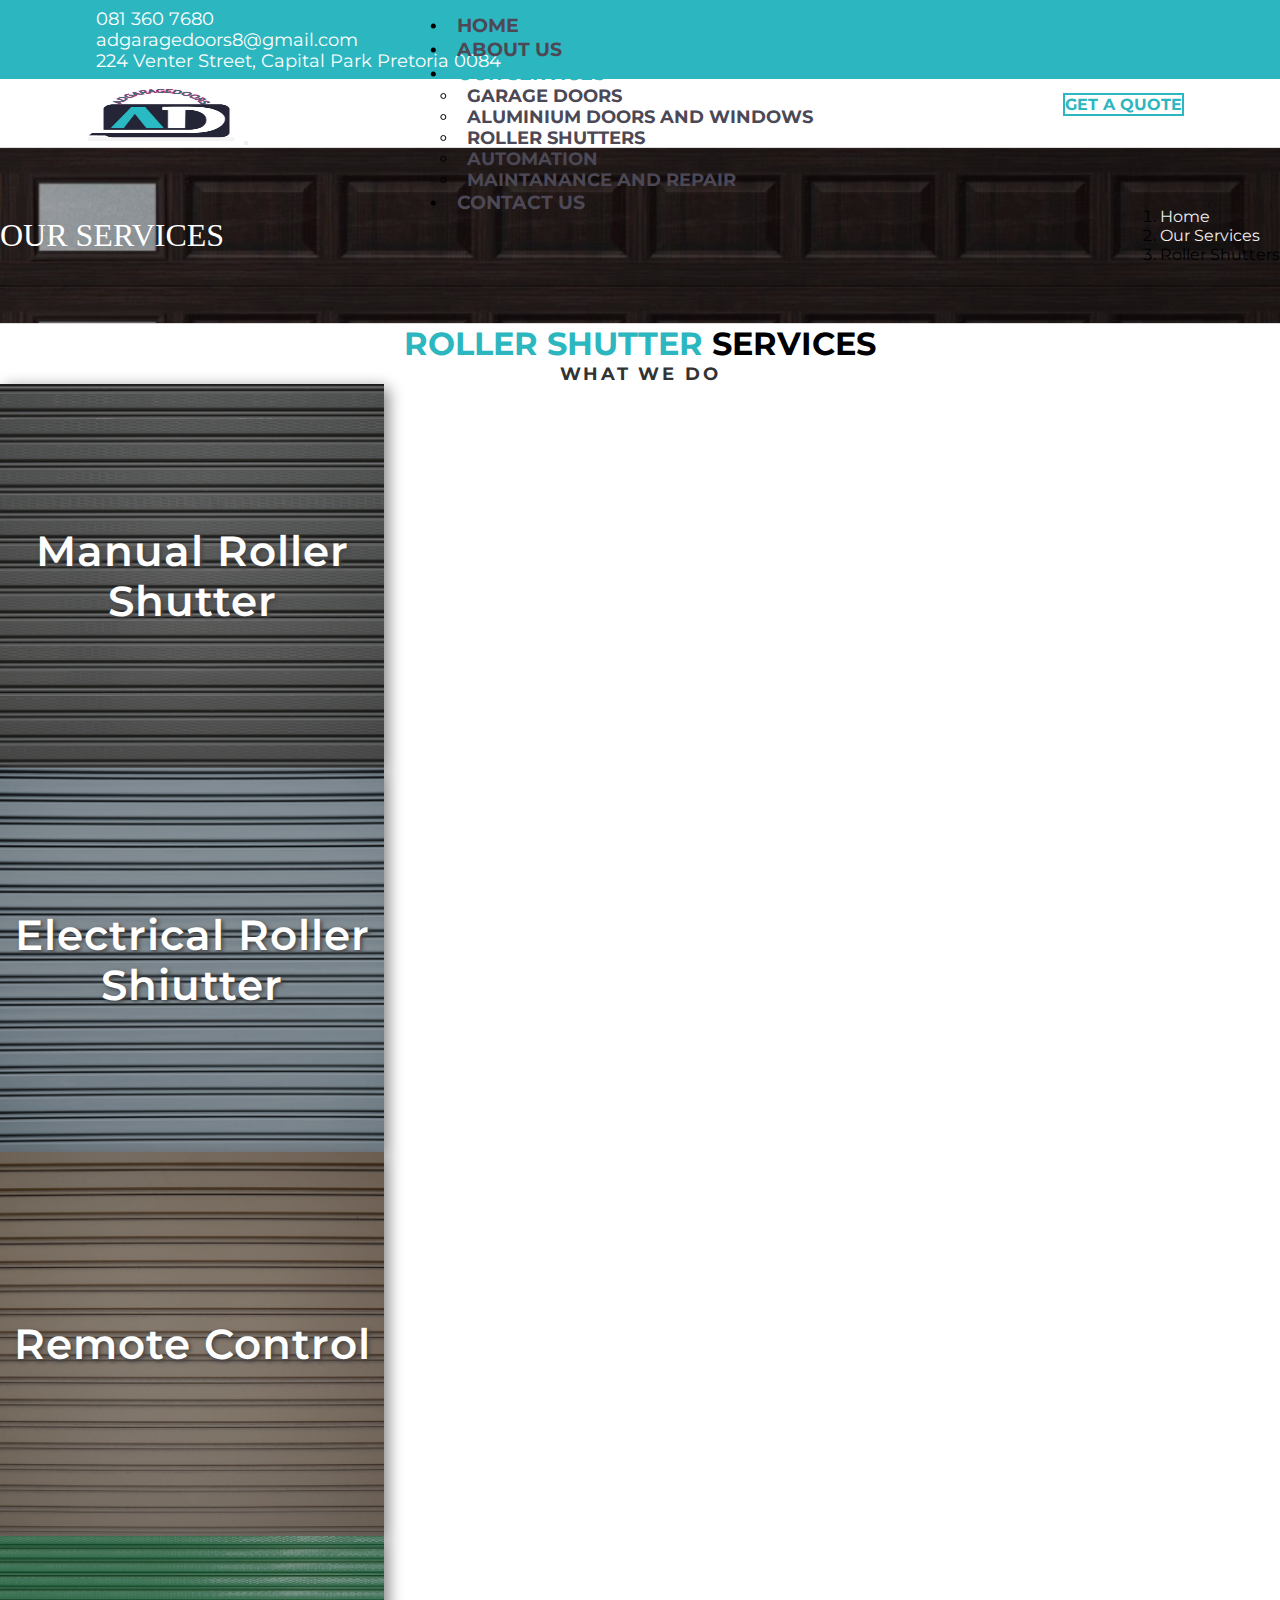
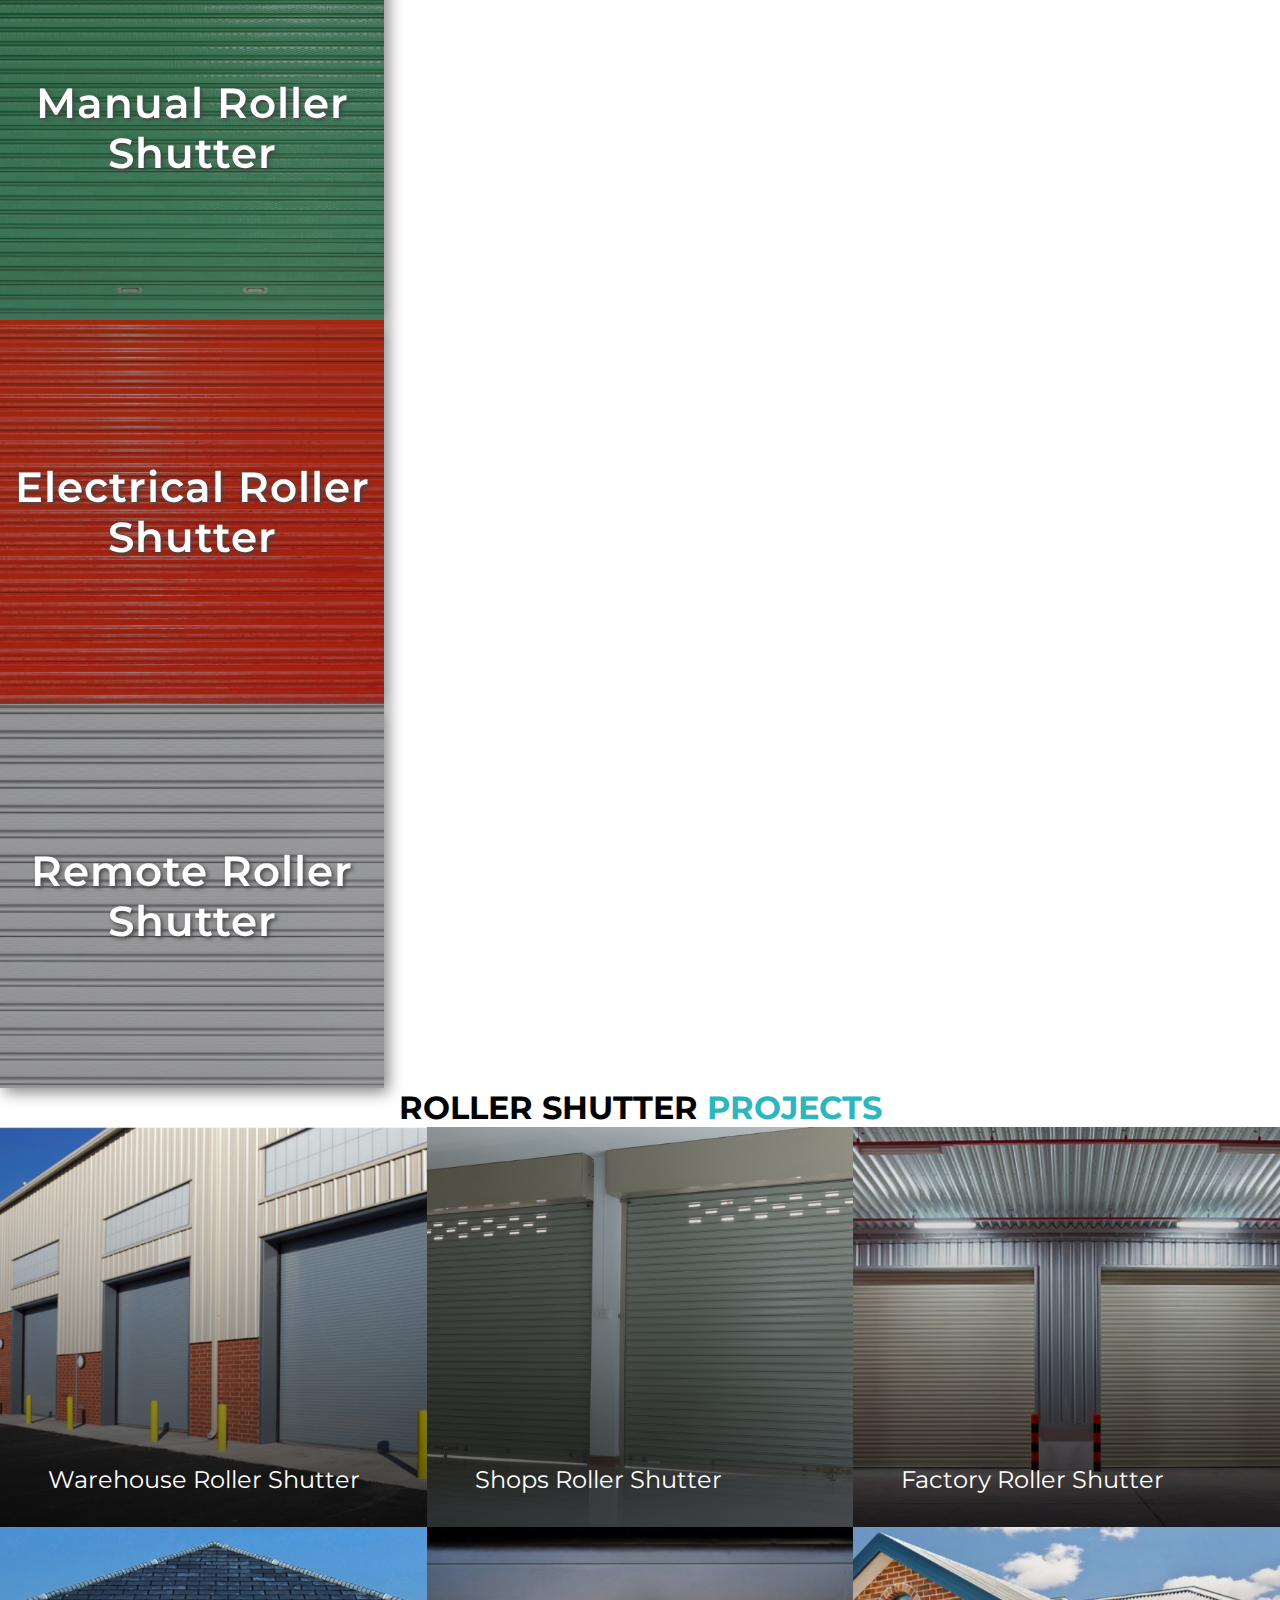
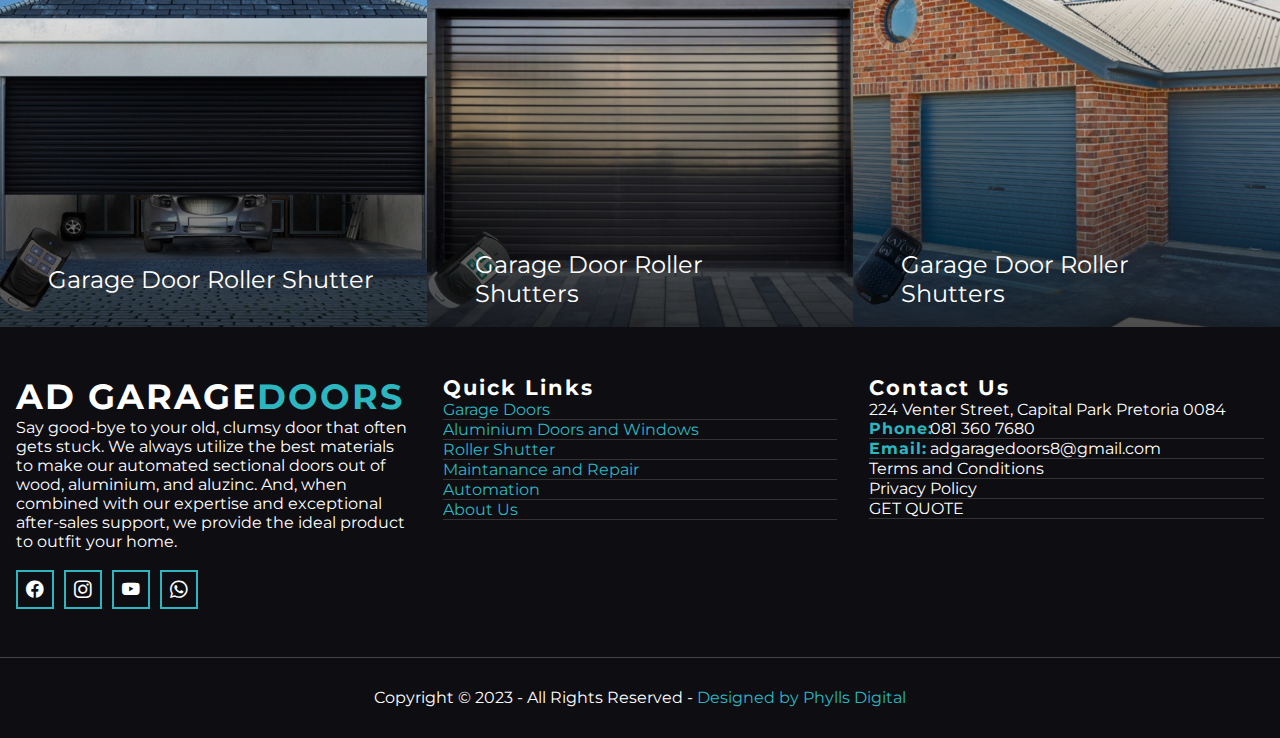
<file: AD Garage Doors/rollershutter.html>
<!DOCTYPE html>
<html lang="en">

<head>
    <meta charset="UTF-8">
    <meta http-equiv="X-UA-Compatible" content="IE=edge">
    <meta name="viewport" content="width=device-width, initial-scale=1.0">

    <!-- bootstrap cdn link -->
    <link href="https://cdn.jsdelivr.net/npm/bootstrap@5.1.3/dist/css/bootstrap.min.css" rel="stylesheet"
        integrity="sha384-1BmE4kWBq78iYhFldvKuhfTAU6auU8tT94WrHftjDbrCEXSU1oBoqyl2QvZ6jIW3" crossorigin="anonymous">

    <link rel="stylesheet" href="https://cdn.jsdelivr.net/npm/bootstrap-icons@1.10.5/font/bootstrap-icons.css">


    <!-- aos cdn link -->
    <link href="https://unpkg.com/aos@2.3.1/dist/aos.css" rel="stylesheet">

    <!-- custom styles -->
    <link rel="stylesheet" href="style.css">
    <link rel="stylesheet" href="responsive.css">

    <title>AD Garage Doors - Roller Shutter</title>
</head>

<body>
    <!-- topbar start -->
    <div class="topbar container-fluid d-flex flex-wrap justify-content-center justify-content-lg-between">
        <div class="info-topbar mt-2 d-flex flex-wrap justify-content-center justify-content-lg-between">
            <div class="info-content d-inline-flex">
                <div class="mt-1"><span class="icon-phone-alt"></span></div>
                <p class="phone ms-2">081 360 7680</p>
            </div>

            <div class="info-content ms-4 d-inline-flex">
                <div class="mt-1"><span class="icon-envelope"></span></div>
                <p class="email ms-2">adgaragedoors8@gmail.com</p>
            </div>
        </div>

        <div class="location-topbar ms-3 mt-2 d-flex align-items-center">
            <p>224 Venter Street, Capital Park Pretoria 0084</p>
        </div>
    </div>
    <!-- topbar end -->





    <!-- header start -->
    <div class="header">

        <!-- navbar start -->
        <nav class="navbar navbar-expand-lg navbar-light bg-light">
            <div class="nav-content container-fluid">
                <a class="navbar-brand" href="#">
                    <img class="d-inline-block align-top" src="img/adgaragedoors.png" alt="brand-logo">
                </a>

                <button class="navbar-toggler" type="button" data-bs-toggle="collapse"
                    data-bs-target="#navbarNavDropdown" aria-controls="navbarNavDropdown" aria-expanded="false"
                    aria-label="Toggle navigation">
                    <span class="navbar-toggler-icon"></span>
                </button>

                <div class="main-menu collapse navbar-collapse" id="navbarNavDropdown">
                    <ul class="navbar-nav">
                        <li class="nav-item">
                            <a class="nav-link" aria-current="page" href="index.html">Home</a>
                        </li>

                        <li class="nav-item">
                            <a class="nav-link" href="about.html">About Us</a>
                        </li>

                        <li class="nav-item dropdown">
                            <a class="nav-link active dropdown-toggle" href="#" data-bs-toggle="dropdown"
                                id="navbarDropdownMenuLink" role="button" aria-expanded="false">
                                Our Services
                            </a>
                            <ul class="dropdown-menu" aria-labelledby="navbarDropdownMenuLink">
                                <li><a class="dropdown-item" href="garagedoor.html">Garage Doors</a></li>
                                <li><a class="dropdown-item" href="aluminium.html">Aluminium Doors and Windows</a></li>
                                <li><a class="dropdown-item" href="rollershutter.html">Roller Shutters</a></li>
                                <li><a class="dropdown-item" href="automation.html">Automation</a></li>
                                <li><a class="dropdown-item" href="maintanance.html">Maintanance and Repair</a></li>

                            </ul>
                        </li>

                        <li class="nav-item">
                            <a class="nav-link" href="contact.html">Contact Us</a>
                        </li>
                    </ul>
                </div>

                <div class="quote-btn">
                    <a class="nav-link" href="#">Get a quote</a>
                </div>
            </div>
        </nav>
        <!-- navbar end -->
    </div>
    <!-- header end -->





    <!-- breadcrumb start -->
    <div class="container-fluid breadcrumb-area parallax">
        <div class="container-lg">
            <div class="title">
                <h2>Our Services</h2>
            </div>

            <nav aria-label="breadcrumb">
                <ol class="breadcrumb">
                    <li class="breadcrumb-item"><a href="index.html">Home</a></li>
                    <li class="breadcrumb-item"><a href="interior.html">Our Services</a></li>
                    <li class="breadcrumb-item active" aria-current="page">Roller Shutters</li>
                </ol>
            </nav>
        </div>
    </div>
    <!-- breadcrumb end -->





    <!-- services section start -->
    <div id="services" class="construction-services">
        <div class="section-title pt-5">
            <h1 class="text-center"><span>Roller Shutter</span> Services</h1>
            <p class="text-center">What we do</p>
        </div>

        <div class="container-lg pt-4 pb-5 d-flex flex-wrap justify-content-center justify-content-lg-start"
            data-aos="fade-up">
            <div class="card mb-3 ms-2 me-2 flex-lg-grow-1">
                <img src="img/rollershutter/01.jpg" alt="">

                <div class="card-text-content">
                    <p>Manual Roller Shutter</p>
                </div>
            </div>

            <div class="card mb-3 ms-2 me-2 flex-lg-grow-1">
                <img src="img/rollershutter/02.jpg" alt="">

                <div class="card-text-content">
                    <p>Electrical Roller Shiutter</p>
                </div>
            </div>

            <div class="card mb-3 ms-2 me-2 flex-lg-grow-1">
                <img src="img/rollershutter/03.jpg" alt="">

                <div class="card-text-content">
                    <p>Remote Control</p>
                </div>
            </div>

            <div class="card mb-3 ms-2 me-2 flex-lg-grow-1">
                <img src="img/rollershutter/04.jpg" alt="">

                <div class="card-text-content">
                    <p>Manual Roller Shutter</p>
                </div>
            </div>

            <div class="card mb-3 ms-2 me-2 flex-lg-grow-1">
                <img src="img/rollershutter/05.jpg" alt="">

                <div class="card-text-content">
                    <p>Electrical Roller Shutter</p>
                </div>
            </div>

            <div class="card mb-3 ms-2 me-2 flex-lg-grow-1">
                <img src="img/rollershutter/06.jpg" alt="">

                <div class="card-text-content">
                    <p>Remote Roller Shutter</p>
                </div>
            </div>
        </div>
    </div>
    <!-- services section end -->





    <!-- service gallery start -->
    <div class="container-fluid service-gallery mt-2">
        <div class="section-title pt-5 pb-5">
            <h1>Roller Shutter <span>Projects</span></h1>
        </div>

        <div class="service-gallery-wrapper mt-4">
            <div class="service-gallery-content">
                <img src="img/home/7.jpg" alt="">

                <div class="preview-details">
                    <p class="preview-title">Project 1</p>
                </div>

                <div class="service-project-title-area">
                    <p class="service-project-title">Warehouse Roller Shutter</p>
                </div>
            </div>

            <div class="service-gallery-content">
                <img src="img/home/8.jpg" alt="">

                <div class="preview-details">
                    <p class="preview-title">Project 2</p>
                </div>

                <div class="service-project-title-area">
                    <p class="service-project-title">Shops Roller Shutter</p>
                </div>
            </div>

            <div class="service-gallery-content">
                <img src="img/home/9.jpg" alt="">

                <div class="preview-details">
                    <p class="preview-title">Project 3</p>
                </div>

                <div class="service-project-title-area">
                    <p class="service-project-title">Factory Roller Shutter</p>
                </div>
            </div>

            <div class="service-gallery-content">
                <img src="img/home/10.jpg" alt="">

                <div class="preview-details">
                    <p class="preview-title">Project 4</p>
                </div>

                <div class="service-project-title-area">
                    <p class="service-project-title">Garage Door Roller Shutter</p>
                </div>
            </div>

            <div class="service-gallery-content">
                <img src="img/home/11.jpg" alt="">

                <div class="preview-details">
                    <p class="preview-title">Project 5</p>
                </div>

                <div class="service-project-title-area">
                    <p class="service-project-title">Garage Door Roller Shutters</p>
                </div>
            </div>

            <div class="service-gallery-content">
                <img src="img/home/12.jpg" alt="">

                <div class="preview-details">
                    <p class="preview-title">Project 6</p>
                </div>

                <div class="service-project-title-area">
                    <p class="service-project-title">Garage Door Roller Shutters</p>
                </div>
            </div>
        </div>
    </div>
    <!-- service gallery end -->





    <!-- footer section start -->
    <div class="footer">
        <div class="footer-content container-xxl">
            <div class="footer-col footer-col1">
                <p class="interiorx"><strong>AD Garage<span>Doors</span></strong></p>
                <p>
                    Say good-bye to your old, clumsy door that often gets stuck. We always utilize the best materials 
                    to make our automated sectional doors out of wood, aluminium, and aluzinc. And, when combined with 
                    our expertise and exceptional after-sales support, we provide the ideal product to outfit your home.
                </p>
                <div class="social-links">
                    <div class="social-link">
                        <span class="bi bi-facebook"><a href="https://www.facebook.com/Adgaragedoors-657345928211147/"></a></span>
                    </div>

                    <div class="social-link">
                        <span class="bi bi-instagram"><a href="https://instagram.com/adgaragedoor?igshid=MzNlNGNkZWQ4Mg=="></a></span>
                    </div>

                    <div class="social-link">
                        <span class="bi bi-youtube"><a href="https://youtube.com/@adgaragedoors903"></a></span>
                    </div>

                    <div class="social-link">
                        <span class="bi bi-whatsapp"><a href="https://wa.me/message/V377KIXWM2TVD1"></a></span>
                    </div>

                </div>
            </div>

            <div class="footer-col news">
                <p class="footer-col-title"><strong>Quick Links</strong></p>
                <div class="news-links">
                    <p class="news-link"><a href="garagedoor.html">Garage Doors</a></p>
                    <p class="news-link"><a href="aluminium.html">Aluminium Doors and Windows</a></p>
                    <p class="news-link"><a href="rollershutter.html">Roller Shutter</a></p>
                    <p class="news-link"><a href="maintanance.html">Maintanance and Repair</a></p>
                    <p class="news-link"><a href="automation.html">Automation</a></p>
                    <p class="news-link"><a href="about.html">About Us</a></p>
                </div>
            </div>

            <div class="footer-col location">
                <p class="footer-col-title"><strong>Contact Us</strong></p>
                <p>224 Venter Street, Capital Park Pretoria 0084</p>
                <div class="address">
                    <p><strong>Phone: </strong><span> 081 360 7680</span></p>
                    <p><strong>Email: </strong><span>adgaragedoors8@gmail.com</span></p>
                    <p><a href="#">Terms and Conditions</a></p>
                    <p><a href="#">Privacy Policy</a></p>
                    <p><a href="#">GET QUOTE</a></p>


                </div>
            </div>
        </div>


        <footer class="copyright container-xxl">
            <p>Copyright &copy; 2023 - All Rights Reserved - <a
                    href="#" target="_blank">Designed by Phylls Digital</a></p>
        </footer>
    </div>

    <!-- footer section end -->







    <!-- bootstrap cdn link -->
    <script src="https://cdn.jsdelivr.net/npm/bootstrap@5.1.3/dist/js/bootstrap.bundle.min.js"
        integrity="sha384-ka7Sk0Gln4gmtz2MlQnikT1wXgYsOg+OMhuP+IlRH9sENBO0LRn5q+8nbTov4+1p" crossorigin="anonymous">
    </script>

    <!-- aos cdn link -->
    <script src="https://unpkg.com/aos@2.3.1/dist/aos.js"></script>

    <!-- custom js link -->
    <script src="script.js"></script>
</body>

</html>
</file>
<file: AD Garage Doors/style.css>
/*----------Fonts-------------*/

/*--------google fonts---------*/
@import url('https://fonts.googleapis.com/css2?family=Montserrat:wght@200;300;400;500;600;700;800&display=swap');

/* Global Settings
------------------------ */
*,
*::before,
*::after {
    margin: 0;
    padding: 0;
    -webkit-box-sizing: border-box;
    box-sizing: border-box;
}

:root {
    --color-base: #2cb7c0;
}

html {
    overflow-x: hidden;
}

body {
    position: relative;
    font-family: 'Montserrat', sans-serif;
}

a {
    color: #2cb7c0;
    text-decoration: none;
}

a:hover {
    color: #2cb7c0;
}

a:active {
    background: transparent !important;
}

.section-title h1 {
    font-weight: 700;
    text-align: center;
    text-transform: uppercase;
    font-family: 'Montserrat', sans-serif;
}

.section-title h1 span {
    color: var(--color-base);
}

.section-title p {
    position: relative;
    color: #333;
    font-size: 1.1rem;
    font-weight: 700;
    text-align: center;
    text-transform: uppercase;
    letter-spacing: 2.8px;
    font-family: 'Montserrat', sans-serif;
}





/* Topbar 
------------- */
.topbar {
    padding: 0.5rem 6rem;
    background: var(--color-base);
    font-family: 'Montserrat', sans-serif;
}

.info-content div span {
    color: #fff;
    font-size: 1.1rem;
}

.info-content p,
.location-topbar p {
    color: #fff;
    font-size: 1.1rem;
}






/* Header
------------- */
.header {
    position: relative;
    z-index: 999999 !important;
}

.header.active {
    position: fixed;
    width: 100%;
    top: 0;
    left: 0;
    -webkit-transform: translateY(0);
    -ms-transform: translateY(0);
    transform: translateY(0);
    -webkit-animation: animate 0.4s ease forwards;
    animation: animate 0.4s ease forwards;
}

@-webkit-keyframes animate {
    from {
        -webkit-transform: translateY(-10rem);
        transform: translateY(-10rem);
    }

    to {
        -webkit-transform: translateY(0);
        transform: translateY(0);
    }
}

@keyframes animate {
    from {
        -webkit-transform: translateY(-10rem);
        transform: translateY(-10rem);
    }

    to {
        -webkit-transform: translateY(0);
        transform: translateY(0);
    }
}



/* navbar */
.navbar {
    background: #fff !important;
    border-bottom: 1px solid #ddd;
    font-family: 'Montserrat', sans-serif;
}

.nav-content {
    position: relative;
    -webkit-box-sizing: border-box;
    box-sizing: border-box;
}

.navbar-brand {
    padding-left: 5rem;
}

.navbar-brand img {
    height: 4rem;
    width: 10rem;
}

.nav-item .nav-link.active {
    color: var(--color-base) !important;
}

.navbar .nav-item:hover .nav-link {
    color: var(--color-base) !important;
}

.main-menu {
    position: absolute;
    top: 50%;
    left: 50%;
    -webkit-transform: translate(-50%, -50%);
    -ms-transform: translate(-50%, -50%);
    transform: translate(-50%, -50%);
}

.main-menu ul li {
    padding: 0 0.6rem;
}

.main-menu ul li a {
    color: #4c4855 !important;
    font-size: 1.2rem;
    text-transform: uppercase;
    -webkit-transition: color 0.4s ease;
    -o-transition: color 0.4s ease;
    transition: color 0.4s ease;
    font-weight: bold;
}

.dropdown-menu>li>a {
    color: #444;
    font-size: 1.1rem !important;
    font-family: 'Montserrat', sans-serif;
}

.nav-content .quote-btn {
    position: absolute;
    top: 1rem;
    right: 6rem;
    -webkit-box-sizing: border-box;
    box-sizing: border-box;
}

.nav-content .quote-btn a {
    font-size: 1rem;
    font-weight: bold;
    text-transform: uppercase;
    color: var(--color-base) !important;
    border: 2px solid var(--color-base);
}





/* Breadcrumb 
----------------- */
.breadcrumb-area {
    background: -o-linear-gradient(45deg, rgba(0, 0, 0, 0.3), rgba(0, 0, 0, 0.5)), url('./img/breadcumb.jpg');
    background: linear-gradient(45deg, rgba(0, 0, 0, 0.3), rgba(0, 0, 0, 0.5)), url('./img/breadcumb.jpg');
    height: 11rem;
    width: 100%;
    -webkit-box-sizing: border-box;
    box-sizing: border-box;
    background-size: cover;
    border-bottom: 1px solid #ddd;
}

.breadcrumb-area .container-lg {
    display: -webkit-box;
    display: -ms-flexbox;
    display: flex;
    height: 100%;
    width: 100%;
    -webkit-box-pack: justify;
    -ms-flex-pack: justify;
    justify-content: space-between;
    -webkit-box-align: center;
    -ms-flex-align: center;
    align-items: center;
}

.breadcrumb-area .title h2 {
    margin-bottom: 0;
    color: #fff;
    font-size: 2rem;
    font-weight: 500;
    font-family: 'Poppins';
    text-transform: uppercase;
}

.breadcrumb-item a {
    color: #eee;
}





/* Hero Carousel
--------------------- */
.carousel-item {
    position: relative;
    height: 100vh;
    min-height: 360px;
    font-family: 'Montserrat', sans-serif;
}

.carousel-item1 {
    background: -o-linear-gradient(45deg, rgba(35, 35, 35, 0.4), rgba(35, 35, 35, 0.7)), url('./img/slider/1.jpg');
    background: linear-gradient(45deg, rgba(35, 35, 35, 0.4), rgba(35, 35, 35, 0.7)), url('./img/slider/1.jpg');
    background-size: cover;
    background-position: center;
}

.carousel-item2 {
    background: -o-linear-gradient(45deg, rgba(35, 35, 35, 0.4), rgba(35, 35, 35, 0.7)), url('./img/slider/2.jpg');
    background: linear-gradient(45deg, rgba(35, 35, 35, 0.4), rgba(35, 35, 35, 0.7)), url('./img/slider/2.jpg');
    background-size: cover;
    background-position: center;
}

.carousel-item3 {
    background: -o-linear-gradient(45deg, rgba(35, 35, 35, 0.4), rgba(35, 35, 35, 0.7)), url('./img/slider/3.jpg');
    background: linear-gradient(45deg, rgba(35, 35, 35, 0.4), rgba(35, 35, 35, 0.7)), url('./img/slider/3.jpg');
    background-size: cover;
    background-position: center;
}

.carousel-item4 {
    background: -o-linear-gradient(45deg, rgba(35, 35, 35, 0.4), rgba(35, 35, 35, 0.7)), url('./img/slider/4.jpg');
    background: linear-gradient(45deg, rgba(35, 35, 35, 0.4), rgba(35, 35, 35, 0.7)), url('./img/slider/4.jpg');
    background-size: cover;
    background-position: center;
}

.carousel-caption {
    width: 800px;
    position: absolute;
    top: 55%;
    left: 50%;
    -webkit-transform: translate(-50%, -55%);
    -ms-transform: translate(-50%, -55%);
    transform: translate(-50%, -55%);
}

.carousel-caption h5 {
    font-size: 3rem;
    font-weight: 800;
}

.carousel-caption p {
    display: inline-block;
    margin-top: 1.2rem;
    padding: 1rem 1.8rem;
    background: var(--color-base);
}

.carousel-caption p a {
    color: #fff;
    font-size: 1.3rem;
}





/* Services
--------------- */
.card {
    position: relative;
    height: 24rem;
    width: calc(90% / 3);
    min-width: 22rem;
    overflow: hidden;
    cursor: pointer;
    -webkit-box-shadow: 4px 4px 15px gray;
    box-shadow: 4px 4px 15px gray;
    border: none !important;
}

.card::before {
    position: absolute;
    content: '';
    height: 100%;
    width: 100%;
    top: 0;
    left: 0;
    background: rgba(35, 35, 35, 0.4);
    pointer-events: none;
    z-index: 99;
}

.card img {
    height: 100%;
    width: 100%;
    -o-object-fit: cover;
    object-fit: cover;
    -webkit-transition: all 0.8s ease;
    -o-transition: all 0.8s ease;
    transition: all 0.8s ease;
}

.card:hover img {
    -webkit-transform: scale(1.2);
    -ms-transform: scale(1.2);
    transform: scale(1.2);
}

.card .card-text-content {
    position: absolute;
    top: 50%;
    left: 50%;
    -webkit-transform: translate(-50%, -50%);
    -ms-transform: translate(-50%, -50%);
    transform: translate(-50%, -50%);
    width: 100%;
    z-index: 999;
}

.card .card-text-content p {
    padding: 0 0.6rem;
    font-size: 2.6rem;
    font-weight: 600;
    letter-spacing: 1px;
    color: #fff;
    text-align: center;
    text-transform: capitalize;
    text-shadow: 2px 2px 4px #444;
    font-family: 'Montserrat', sans-serif;
}





/* Service Row
----------------------- */
.service-row {
    position: relative;
    width: 100%;
}


/* construction */
.construction-content {
    display: -webkit-box;
    display: -ms-flexbox;
    display: flex;
}


/* interior */
.interior-content {
    display: -webkit-box;
    display: -ms-flexbox;
    display: flex;
    -webkit-box-orient: horizontal;
    -webkit-box-direction: reverse;
    -ms-flex-direction: row-reverse;
    flex-direction: row-reverse;
}

.service-row-img {
    height: 600px;
    width: 660px;
    -webkit-box-shadow: 4px 4px 15px white;
    box-shadow: 4px 4px 15px white;
}

.service-row-img img {
    height: 100%;
    width: 100%;
    -o-object-fit: cover;
    object-fit: cover;
}

.service-row-text {
    height: 420px;
    width: 680px;
    -webkit-box-shadow: 4px 4px 15px silver;
    box-shadow: 4px 4px 15px silver;
}


/* construnction */
.construction-text {
    position: absolute;
    top: 50%;
    left: 90%;
    -webkit-transform: translate(-90%, -50%);
    -ms-transform: translate(-90%, -50%);
    transform: translate(-90%, -50%);
    background: #eee;
    border-radius: 0.2rem;
}


/* interior */
.interior-text {
    position: absolute;
    top: 50%;
    left: 10%;
    -webkit-transform: translate(-10%, -50%);
    -ms-transform: translate(-10%, -50%);
    transform: translate(-10%, -50%);
    background: #eee;
    border-radius: 0.2rem;
}

.service-row-text h2 {
    color: #444;
    font-size: 2.7rem;
    font-weight: 600;
    letter-spacing: 3px;
    text-transform: uppercase;
    padding: 2rem 2rem 0 2rem;
    font-family: 'Montserrat', sans-serif;
}

.service-row-text h2::first-letter {
    color: var(--color-base);
    font-size: 3.2rem;
    font-weight: 600;
}

.service-row-text p {
    color: #444;
    font-size: 1.1rem;
    padding: 2rem 2rem 0 2rem;
}

.service-row-text p a {
    padding: 0.6rem 1rem;
    border: 2px solid var(--color-base);
    font-family: 'Montserrat', sans-serif;
}





/* Home Gallery 
------------------- */
.gallery {
    padding-bottom: 2rem;
    display: -ms-grid;
    display: grid;
    place-items: center;
    font-family: 'Montserrat', sans-serif;
}

.wrapper {
    margin: 1.4rem 0;
    display: -webkit-box;
    display: -ms-flexbox;
    display: flex;
    -webkit-box-orient: vertical;
    -webkit-box-direction: normal;
    -ms-flex-direction: column;
    flex-direction: column;
    width: 100%;
    height: auto;
    -webkit-box-align: center;
    -ms-flex-align: center;
    align-items: center;
}

.wrapper .filter-menu {
    display: -webkit-box;
    display: -ms-flexbox;
    display: flex;
    -ms-flex-wrap: wrap;
    flex-wrap: wrap;
    list-style: none;
}

.filter-menu li {
    margin: 0.2rem 0.4rem;
    padding: 0.4rem 1rem;
    color: var(--color-base);
    cursor: pointer;
    font-size: 1.4rem;
    border: 3px solid var(--color-base);
    -webkit-transition: all 0.4s ease;
    -o-transition: all 0.4s ease;
    transition: all 0.4s ease;

}

.filter-menu li:hover,
.filter-menu li.active-menu {
    color: #fff;
    background: var(--color-base);
}

.gallery .filter-items {
    margin-top: 1.6rem;
    display: -webkit-box;
    display: -ms-flexbox;
    display: flex;
    -ms-flex-wrap: wrap;
    flex-wrap: wrap;
    width: 100%;
    -webkit-box-align: center;
    -ms-flex-align: center;
    align-items: center;
}

.filter-items .filter-content {
    position: relative;
    margin: 0.3rem;
    -ms-flex-preferred-size: calc(90% / 3);
    flex-basis: calc(90% / 3);
    -webkit-box-flex: 1;
    -ms-flex-positive: 1;
    flex-grow: 1;
    min-width: 320px;
    height: 300px;
    cursor: pointer;
    border-radius: 0.4rem;
    -webkit-box-shadow: 4px 4px 20px gray;
    box-shadow: 4px 4px 20px gray;
    overflow: hidden;
}


/* active or delete contents */
.filter-items .filter-content.deleteContents {
    display: none;
}

.filter-items .filter-content.activeContents {
    -webkit-animation: anim 0.3s ease-out forwards;
    animation: anim 0.3s ease-out forwards;
}

@-webkit-keyframes anim {
    from {
        -webkit-transform: scale(0.2);
        transform: scale(0.2);
    }

    to {
        -webkit-transform: scale(1);
        transform: scale(1);
    }
}

@keyframes anim {
    from {
        -webkit-transform: scale(0.2);
        transform: scale(0.2);
    }

    to {
        -webkit-transform: scale(1);
        transform: scale(1);
    }
}

.filter-items .filter-content img {
    width: 100%;
    height: 100%;
    -o-object-fit: cover;
    object-fit: cover;
    -o-object-position: center;
    object-position: center;
    border-radius: 0.4rem;
}

.filter-items .filter-content::before {
    position: absolute;
    content: '';
    top: 0;
    left: 0;
    width: 100%;
    height: 100%;
    background: -o-linear-gradient(top, rgba(0, 0, 0, 0) 0%, rgba(0, 0, 0, 0) 34%, rgba(0, 0, 0, 0.9) 100%);
    background: -webkit-gradient(linear, left top, left bottom, from(rgba(0, 0, 0, 0)), color-stop(34%, rgba(0, 0, 0, 0)), to(rgba(0, 0, 0, 0.9)));
    background: linear-gradient(180deg, rgba(0, 0, 0, 0) 0%, rgba(0, 0, 0, 0) 34%, rgba(0, 0, 0, 0.9) 100%);
    -webkit-transform: scale(1);
    -ms-transform: scale(1);
    transform: scale(1);
    -webkit-transition: all 0.4s ease;
    -o-transition: all 0.4s ease;
    transition: all 0.4s ease;
}

.filter-items .filter-content::after {
    position: absolute;
    content: '';
    bottom: 0;
    right: 0;
    width: 100%;
    height: 100%;
    opacity: 0;
    visibility: hidden;
    pointer-events: none;
    background: rgba(0, 0, 0, 0.6);
    -webkit-transform: scale(1);
    -ms-transform: scale(1);
    transform: scale(1);
    -webkit-transition: all 0.4s ease;
    -o-transition: all 0.4s ease;
    transition: all 0.4s ease;
}

.filter-items .filter-content:hover::after {
    opacity: 1;
    visibility: visible;
    pointer-events: auto;
    -webkit-transform: scale(0.9);
    -ms-transform: scale(0.9);
    transform: scale(0.9);
}

.filter-items .filter-content .hover-text {
    position: absolute;
    top: 50%;
    left: 50%;
    color: #fff;
    width: 80%;
    font-size: 1.1rem;
    text-align: center;
    opacity: 0;
    visibility: hidden;
    pointer-events: none;
    -webkit-transform: translate(-50%, -50%) scale(0.8);
    -ms-transform: translate(-50%, -50%) scale(0.8);
    transform: translate(-50%, -50%) scale(0.8);
    -webkit-transition: all 0.4s ease;
    -o-transition: all 0.4s ease;
    transition: all 0.4s ease;
    z-index: 1;
}

.filter-items .filter-content:hover .hover-text {
    opacity: 1;
    visibility: visible;
    pointer-events: auto;
    -webkit-transform: translate(-50%, -50%) scale(1);
    -ms-transform: translate(-50%, -50%) scale(1);
    transform: translate(-50%, -50%) scale(1);
}

.filter-items .filter-content .project-title-area {
    padding: 0 2rem 0 2rem;
    position: absolute;
    bottom: 0;
    display: -webkit-box;
    display: -ms-flexbox;
    display: flex;
    width: 100%;
    height: 4rem;
    -webkit-box-align: center;
    -ms-flex-align: center;
    align-items: center;
    -webkit-box-pack: justify;
    -ms-flex-pack: justify;
    justify-content: space-between;
}

.filter-items .filter-content .project-title-area p {
    color: #fff;
    font-size: 1.4rem;
}


/* lightbox */
.lightbox {
    position: fixed;
    top: 50%;
    left: 50%;
    -webkit-transform: translate(-50%, -50%);
    -ms-transform: translate(-50%, -50%);
    transform: translate(-50%, -50%);
    max-width: 700px;
    max-height: 500px;
    width: 100%;
    height: 100%;
    opacity: 0;
    visibility: hidden;
    pointer-events: none;
    -webkit-box-sizing: border-box;
    box-sizing: border-box;
    z-index: 99999999 !important;
}

.lightbox.show-lightbox {
    opacity: 1;
    visibility: visible;
    pointer-events: auto;
    -webkit-transform: translate(-50%, -50%);
    -ms-transform: translate(-50%, -50%);
    transform: translate(-50%, -50%);
    -webkit-transition: all 0.4s ease;
    -o-transition: all 0.4s ease;
    transition: all 0.4s ease;
}

.lightbox .lightbox-content {
    height: 100%;
    width: 100%;
    -webkit-transform: scale(0.4);
    -ms-transform: scale(0.4);
    transform: scale(0.4);
    -webkit-transition: all 0.4s ease;
    -o-transition: all 0.4s ease;
    transition: all 0.4s ease;
}

.lightbox.show-lightbox .lightbox-content {
    -webkit-transform: scale(1);
    -ms-transform: scale(1);
    transform: scale(1);
}

.lightbox-header {
    position: relative;
    padding-bottom: 0.8rem;
    display: -webkit-box;
    display: -ms-flexbox;
    display: flex;
    width: 100%;
    -webkit-box-pack: justify;
    -ms-flex-pack: justify;
    justify-content: space-between;
}

.lightbox-header p {
    color: var(--color-base);
    font-size: 1.2rem;
}

.lightbox-header p span {
    color: #fff;
}

.lightbox-close-btn {
    display: -ms-grid;
    display: grid;
    height: 2.4rem;
    width: 2.4rem;
    place-items: center;
    cursor: pointer;
}

#close-lightbox {
    position: absolute;
    top: 0;
    right: 0;
    height: 2rem;
    width: 2rem;
}

#close-lightbox::before {
    position: absolute;
    content: '';
    top: 0.8rem;
    right: 0;
    height: 3px;
    width: 20px;
    background: #fff;
    border-radius: 0.1rem;
    -webkit-transform: rotate(-45deg);
    -ms-transform: rotate(-45deg);
    transform: rotate(-45deg);
    -webkit-transition: all 0.4s ease;
    -o-transition: all 0.4s ease;
    transition: all 0.4s ease;
}

#close-lightbox::after {
    position: absolute;
    content: '';
    top: 0.8rem;
    right: 0;
    height: 3px;
    width: 20px;
    background: #fff;
    border-radius: 0.1rem;
    -webkit-transform: rotate(45deg);
    -ms-transform: rotate(45deg);
    transform: rotate(45deg);
    -webkit-transition: all 0.4s ease;
    -o-transition: all 0.4s ease;
    transition: all 0.4s ease;
}

#close-lightbox:hover::before,
#close-lightbox:hover::after {
    background: var(--color-base);
}

.image-wrapper {
    height: 90%;
    width: 100%;
}

.image-wrapper img {
    height: 100%;
    width: 100%;
    -o-object-fit: cover;
    object-fit: cover;
}

.lightbox-shadow {
    position: fixed;
    top: 0;
    left: 0;
    height: 100%;
    width: 100%;
    background: rgba(0, 0, 0, 0.8);
    display: none;
    z-index: 9999999 !important;
}

.lightbox-shadow.show-shadow {
    display: block;
}





/* About 
--------------- */
.about {
    padding: 5rem 0 2rem 0;
    height: auto;
    width: 100%;
    font-family: 'Montserrat', sans-serif;
}

.about-wrap {
    padding-bottom: 6rem;
    display: -webkit-box;
    display: -ms-flexbox;
    display: flex;
    width: 100%;
    height: 100%;
    -webkit-box-pack: justify;
    -ms-flex-pack: justify;
    justify-content: space-between;
    -webkit-box-sizing: border-box;
    box-sizing: border-box;
}

.about-image {
    position: relative;
    width: 45%;
    height: 450px;
}

.about-image::before {
    position: absolute;
    top: 0;
    left: 0;
    content: '';
    height: 100%;
    width: 100%;
    background: rgba(0, 0, 0, 0.1);
    border-radius: 0.2rem;
}

.about-image img {
    width: 100%;
    height: 100%;
    -o-object-fit: cover;
    object-fit: cover;
    border-radius: 0.2rem;
}

.about-description {
    padding-top: 0.4rem;
    width: 50%;
    color: #333;
}

.about-description h3 {
    font-size: 1.4rem;
}

.about-description h1 {
    color: steelblue;
    margin-top: 1.2rem;
    font-size: 2.6rem;
}

.about-description p {
    margin-top: 1rem;
    font-size: 1.2rem;
}

.about-description button {
    margin-top: 0.6rem;
    color: #fff;
    font-size: 1.2rem;
    height: 2.6rem;
    width: 8rem;
    border: none;
    outline: none;
    cursor: pointer;
    background: steelblue;
    border-radius: 0.1rem;
}





/* Customer review
----------------------- */
.customer-review {
    position: relative;
    height: 600px;
    width: 100%;
    background: -o-linear-gradient(45deg, rgba(0, 0, 0, 0.3), rgba(0, 0, 0, 0.5)), url('img/slider/2.jpg');
    background: linear-gradient(45deg, rgba(0, 0, 0, 0.3), rgba(0, 0, 0, 0.5)), url('img/slider/2.jpg');
    background-size: cover;
    background-position: center;
    background-attachment: fixed;
    font-family: 'Montserrat', sans-serif;
}

.review-title {
    padding-top: 3rem;
    font-family: 'Montserrat', sans-serif;
}

.review-title h1 {
    color: #fff;
    font-size: 3rem;
    text-align: center;
    text-shadow: 1px 1px 6px #333;
}

.review-title h1 span {
    color: skyblue;
}

.review-wrap {
    margin-top: 2rem;
    position: absolute;
    top: 50%;
    left: 50%;
    -webkit-transform: translate(-50%, -50%);
    -ms-transform: translate(-50%, -50%);
    transform: translate(-50%, -50%);
    color: #fff;
    display: -webkit-box;
    display: -ms-flexbox;
    display: flex;
    width: 82%;
    -webkit-box-pack: center;
    -ms-flex-pack: center;
    justify-content: center;
}

.review-box {
    margin: 0 1.4rem;
    padding: 2rem;
    height: auto;
    width: 600px;
    background: rgba(0, 0, 0, 0.7);
    -webkit-box-sizing: border-box;
    box-sizing: border-box;
}

.review-icon {
    color: #fff;
    font-size: 1.4rem;
}





/* Service Gallery 
------------------------ */
.service-gallery {
    padding: 0;
}

.service-gallery-wrapper {
    display: -webkit-box;
    display: -ms-flexbox;
    display: flex;
    -ms-flex-wrap: wrap;
    flex-wrap: wrap;
}

.service-gallery-content {
    position: relative;
    height: 400px;
    -ms-flex-preferred-size: 400px;
    flex-basis: 400px;
    -webkit-box-flex: 1;
    -ms-flex-positive: 1;
    flex-grow: 1;
    overflow: hidden;
    cursor: pointer;
    -webkit-transition: all 0.4s ease;
    -o-transition: all 0.4s ease;
    transition: all 0.4s ease;
}

.service-gallery-content::before {
    position: absolute;
    content: '';
    top: 0;
    left: 0;
    height: 100%;
    width: 100%;
    background: -o-linear-gradient(top, rgba(0, 0, 0, 0) 0%, rgba(0, 0, 0, 0.2) 34%, rgba(0, 0, 0, 0.7) 100%);
    background: -webkit-gradient(linear, left top, left bottom, from(rgba(0, 0, 0, 0)), color-stop(34%, rgba(0, 0, 0, 0.2)), to(rgba(0, 0, 0, 0.7)));
    background: linear-gradient(180deg, rgba(0, 0, 0, 0) 0%, rgba(0, 0, 0, 0.2) 34%, rgba(0, 0, 0, 0.7) 100%);
    z-index: 999;
}

.service-gallery-content::after {
    position: absolute;
    content: '';
    top: 0;
    left: 0;
    height: 100%;
    width: 100%;
    background: rgba(0, 0, 0, 0);
    -webkit-transition: all 0.4s ease;
    -o-transition: all 0.4s ease;
    transition: all 0.4s ease;
    z-index: 9999;
}

.service-gallery-content:hover::after {
    background: rgba(0, 0, 0, 0.4);
    -webkit-backdrop-filter: blur(8px);
    backdrop-filter: blur(8px);
}

.service-gallery-content img {
    height: 100%;
    width: 100%;
    -o-object-fit: cover;
    object-fit: cover;
    -webkit-transition: all 0.8s ease;
    -o-transition: all 0.8s ease;
    transition: all 0.8s ease;
}

.service-gallery-content:hover img {
    -webkit-transform: scale(1.2);
    -ms-transform: scale(1.2);
    transform: scale(1.2);
}

.service-gallery-content .preview-details {
    position: absolute;
    top: 15%;
    left: 0;
    width: 100%;
    -webkit-transform: translate(0, -20%);
    -ms-transform: translate(0, -20%);
    transform: translate(0, -20%);
    -webkit-transition: all 0.3s ease-in-out;
    -o-transition: all 0.3s ease-in-out;
    transition: all 0.3s ease-in-out;
    z-index: 99999;
}

.service-gallery-content .preview-details p {
    color: #fff;
    font-size: 2rem;
    position: absolute;
    margin-right: 5rem;
    padding-left: 3rem;
    padding-bottom: 0.4rem;
    -webkit-transform: translate(-5%, -20%);
    -ms-transform: translate(-5%, -20%);
    transform: translate(-5%, -20%);
    font-family: 'Berlin Sans FB';
    -webkit-transition: all 0.3s ease-in-out;
    -o-transition: all 0.3s ease-in-out;
    transition: all 0.3s ease-in-out;
    opacity: 0;
    visibility: hidden;
    pointer-events: none;
}

.service-gallery-content:hover .preview-details p {
    opacity: 1;
    visibility: visible;
    pointer-events: auto;
    -webkit-transform: translate(5%, -20%);
    -ms-transform: translate(5%, -20%);
    transform: translate(5%, -20%);
}

.service-gallery-content .preview-details p::before {
    position: absolute;
    content: '';
    bottom: 0;
    left: -20%;
    height: 0.2rem;
    width: 120%;
    background: silver;
    -webkit-transform: scaleX(0);
    -ms-transform: scaleX(0);
    transform: scaleX(0);
    -webkit-transform-origin: left;
    -ms-transform-origin: left;
    transform-origin: left;
    -webkit-transition: all 0.2s ease;
    -o-transition: all 0.2s ease;
    transition: all 0.2s ease;
    -webkit-transition-delay: 0.3s;
    -o-transition-delay: 0.3s;
    transition-delay: 0.3s;
}

.service-gallery-content:hover .preview-details p::before {
    -webkit-transform: scaleX(1);
    -ms-transform: scaleX(1);
    transform: scaleX(1);
}

.service-gallery-content .service-project-title-area {
    padding: 0 3rem 0 3rem;
    position: absolute;
    bottom: 0;
    display: -webkit-box;
    display: -ms-flexbox;
    display: flex;
    width: 100%;
    height: 6rem;
    -webkit-box-align: center;
    -ms-flex-align: center;
    align-items: center;
    -webkit-box-pack: justify;
    -ms-flex-pack: justify;
    justify-content: space-between;
    z-index: 9999;
}

.service-gallery-content .service-project-title-area p {
    margin-bottom: 0 !important;
    color: #fff;
    font-size: 1.5rem;
    font-family: 'Montserrat', sans-serif;
}





/* Project Gallery
---------------------- */
.lightbox.project-lightbox {
    -webkit-transform: translate(-50%, -50%) scale(1);
    -ms-transform: translate(-50%, -50%) scale(1);
    transform: translate(-50%, -50%) scale(1);
}


.filter-items.project-gallery .filter-content .hover-text {
    font-size: 2rem;
    -webkit-transform: translate(-50%, -50%) scale(1);
    -ms-transform: translate(-50%, -50%) scale(1);
    transform: translate(-50%, -50%) scale(1);
}

.filter-items.project-gallery .filter-content::before {
    width: 100%;
    height: 100%;
    background: rgba(25, 25, 25, 0.7);
    border-radius: 0.2rem;
    opacity: 0;
    visibility: hidden;
    pointer-events: none;
    -webkit-transform: translateX(0) scale(1);
    -ms-transform: translateX(0) scale(1);
    transform: translateX(0) scale(1);
    -webkit-transition: all 0.4s ease;
    -o-transition: all 0.4s ease;
    transition: all 0.4s ease;
}

.filter-items.project-gallery .filter-content:hover::before {
    opacity: 1;
    visibility: visible;
    pointer-events: auto;
    -webkit-transform: translateX(0) scale(0.9);
    -ms-transform: translateX(0) scale(0.9);
    transform: translateX(0) scale(0.9);
}

.filter-items.project-gallery .filter-content::after {
    width: 0;
    height: 0;
    -webkit-transform: translateX(0) scale(0);
    -ms-transform: translateX(0) scale(0);
    transform: translateX(0) scale(0);
}

.filter-items.project-gallery .filter-content:hover::after {
    -webkit-transform: translateX(0);
    -ms-transform: translateX(0);
    transform: translateX(0);
}

.lightbox-arrow {
    position: fixed;
    top: 50%;
    display: -webkit-box;
    display: -ms-flexbox;
    display: flex;
    width: 100%;
    -webkit-box-pack: justify;
    -ms-flex-pack: justify;
    justify-content: space-between;
    -webkit-transform: translateY(-50%);
    -ms-transform: translateY(-50%);
    transform: translateY(-50%);
    opacity: 0;
    visibility: hidden;
    pointer-events: none;
    z-index: 999999999;
}

.lightbox-arrow.show-lightbox-arrow {
    opacity: 1;
    visibility: visible;
    pointer-events: auto;
}

.lightbox-arrow span {
    font-size: 4rem;
    color: #fff;
    cursor: pointer;
}

#left-arrow {
    margin-left: 4%;
}

#right-arrow {
    margin-right: 4%;
}





/* Contact
----------------- */
.contact {
    padding: 5rem 0;
    font-family: 'Montserrat', sans-serif;
}

.contact-wrap {
    color: #444;
    display: -webkit-box;
    display: -ms-flexbox;
    display: flex;
    width: 100%;
    height: auto;
    -webkit-box-pack: center;
    -ms-flex-pack: center;
    justify-content: center;
}

.contact-address {
    margin-right: 2rem;
    width: 36%;
    height: auto;
}

.contact-title h1 {
    color: steelblue;
}

.contact-title p {
    font-size: 1.2rem;
    width: 90%;
}

.contact-info div {
    margin-top: 2rem;
}

.contact-info div h3 {
    display: -webkit-box;
    display: -ms-flexbox;
    display: flex;
    -webkit-box-align: center;
    -ms-flex-align: center;
    align-items: center;
}

.contact-info div h3 strong {
    margin-left: 1rem;
}

.contact-info div p {
    font-size: 1.2rem;
}

.contact-form {
    width: 40%;
    height: auto;
}

.contact-form form {
    width: 100%;
    height: auto;
}

.contact-form form .input-field {
    width: 100%;
    height: 48px;
    margin-bottom: 2rem;
}

.contact-form form .input-field input,
.contact-form form .input-field select {
    padding: 0 1rem;
    color: #444;
    font-size: 1.2rem;
    width: 100%;
    height: 100%;
    border: none;
    outline: none;
    -webkit-box-sizing: border-box;
    box-sizing: border-box;
    -webkit-box-shadow: 0.1rem 0.1rem 0.6rem #ddd;
    box-shadow: 0.1rem 0.1rem 0.6rem #ddd;
}

input::-webkit-outer-spin-button,
input::-webkit-inner-spin-button {
    -webkit-appearance: none;
    margin: 0;
}

input[type=number] {
    -moz-appearance: textfield;
}

.contact-form .textarea-field {
    height: 220px;
    width: 100%;
}

.textarea-field textarea {
    padding: 1rem;
    font-size: 1.2rem;
    height: 200px;
    width: 100%;
    border: none;
    outline: none;
    -webkit-box-sizing: border-box;
    box-sizing: border-box;
    -webkit-box-shadow: 0.1rem 0.1rem 0.6rem #ddd;
    box-shadow: 0.1rem 0.1rem 0.6rem #ddd;
}

.button-field {
    margin-top: 0.8rem;
}

.button-field button {
    color: #fff;
    font-size: 1.3rem;
    letter-spacing: 1px;
    width: 100%;
    height: 52px;
    background: steelblue;
    border: none;
    outline: none;
    -webkit-box-sizing: border-box;
    box-sizing: border-box;
}





/* Footer 
--------------- */
.footer {
    padding-top: 3rem;
    background: #0e0d12;
    font-family: 'Montserrat', sans-serif;
}

.footer-content {
    padding-bottom: 2rem;
    color: #fff;
    display: -webkit-box;
    display: -ms-flexbox;
    display: flex;
    width: 100%;
    height: auto;
    -webkit-box-pack: justify;
    -ms-flex-pack: justify;
    justify-content: space-between;
    border-bottom: 1px solid #444;
}

.footer-col {
    padding-right: 1rem;
    width: 33%;
}

.footer-col1 {
    width: 440px;
    padding-bottom: 1rem;
}

.interiorx {
    font-size: 2.2rem;
    letter-spacing: 2px;
    text-transform: uppercase;
}

.interiorx strong span {
    color: #2cb7c0;
}

.footer-col-title {
    font-size: 1.3rem;
    letter-spacing: 2px;
}

.news-links .news-link,
.address>p {
    border-bottom: 1px solid #333;
}

.news-links .news-link a {
    color: #2cb7c0;
}

.news,
.location {
    margin-left: 1rem;
}

.social-links {
    margin-top: 1.2rem;
    display: -webkit-box;
    display: -ms-flexbox;
    display: flex;
}

.social-link {
    margin-right: 0.6rem;
    display: -webkit-box;
    display: -ms-flexbox;
    display: flex;
    height: 2.4rem;
    width: 2.4rem;
    -webkit-box-align: center;
    -ms-flex-align: center;
    align-items: center;
    -webkit-box-pack: center;
    -ms-flex-pack: center;
    justify-content: center;
    border: 2px solid #2cb7c0;
    cursor: pointer;
}
.social-link:hover{
    color: #2cb7c0;
}

.social-link>span {
    font-size: 1.1rem;
    position: relative;
}
.social-link a{
    position : absolute;
    top: 0;
    left: 0; 
    width: 100%;
    height: 100%;
    z-index: 10;
  }

.address>p {
    display: -webkit-box;
    display: -ms-flexbox;
    display: flex;
    width: 100%;
}

.address>p>strong {
    width: 3.8rem;
    color: #2cb7c0;
    letter-spacing: 1px;
}

.address>p>a {
    color: #fff;
}

.copyright {
    display: -webkit-box;
    display: -ms-flexbox;
    display: flex;
    width: 100%;
    height: 5rem;
    -webkit-box-align: center;
    -ms-flex-align: center;
    align-items: center;
    -webkit-box-pack: center;
    -ms-flex-pack: center;
    justify-content: center;
}

.copyright p {
    color: #fff;
    margin: 0;
}

.copyright p a {
    color: #2cb7c0;
}
</file>
<file: AD Garage Doors/responsive.css>
@media screen and (max-width: 1400px) {
    .wrapper .filter-menu {
        -webkit-box-pack: center;
        -ms-flex-pack: center;
        justify-content: center;
    }

    .gallery .filter-items {
        -webkit-box-pack: center;
        -ms-flex-pack: center;
        justify-content: center;
    }

    .footer-col {
        padding-left: 1rem;
        margin-left: 0;
        width: 45%;
    }

    .about-image {
        height: 480px;
    }

    .review-wrap {
        width: 90%;
    }
}

@media screen and (max-width: 1200px) {
    .about-wrap {
        padding: 0 1rem 6rem 1rem;
    }

    .about-image {
        width: 48%;
    }
}

@media screen and (max-width: 1120px) {
    .main-menu ul li {
        padding: 0 0.2rem;
    }

    .footer-content {
        -ms-flex-wrap: wrap;
        flex-wrap: wrap;
    }

    .about-image {
        height: 520px;
    }
}

@media screen and (max-width: 992px) {
    .main-menu {
        position: relative;
        top: initial;
        left: initial;
        -webkit-transform: translate(0, 0);
        -ms-transform: translate(0, 0);
        transform: translate(0, 0);
    }

    .about-image {
        height: 600px;
    }
}

@media screen and (max-width: 960px) {
    .service-gallery-content .service-project-title-area {
        padding: 0 2rem 0 2rem;
    }

    .service-gallery-content .service-project-title-area p {
        font-size: 1.3rem;
    }
}

@media screen and (max-width: 920px) {
    .carousel-caption {
        width: 600px;
    }

    .carousel-caption h5 {
        font-size: 3rem;
    }

    .about-image {
        height: 640px;
    }
}

@media screen and (max-width: 840px) {
    .service-gallery-content .preview-details p {
        font-size: 1.2rem;
        padding-left: 2rem;
    }

    .about {
        padding-bottom: 0;
    }

    .about-wrap {
        -webkit-box-orient: vertical;
        -webkit-box-direction: normal;
        -ms-flex-direction: column;
        flex-direction: column;
        padding-bottom: 4rem;
    }

    .about-wrap-2 {
        -webkit-box-orient: vertical;
        -webkit-box-direction: reverse;
        -ms-flex-direction: column-reverse;
        flex-direction: column-reverse;
    }

    .about-image {
        width: 100%;
    }

    .about-description {
        padding-top: 2rem;
        width: 100%;
    }

    .customer-review {
        height: 900px;
    }

    .review-wrap {
        -webkit-box-orient: vertical;
        -webkit-box-direction: normal;
        -ms-flex-direction: column;
        flex-direction: column;
    }

    .review-box {
        margin: 1.2rem 0 1.2rem 0;
        width: 100%;
    }
}

@media screen and (max-width: 730px) {
    .footer-col.location {
        margin-top: 3rem;
    }
}

@media screen and (max-width: 780px) {
    .topbar {
        padding: 0.7rem 3rem;
    }

    .navbar-brand {
        padding-left: 2rem;
    }

    .carousel-caption {
        width: 500px;
    }

    .carousel-caption h5 {
        font-size: 2.6rem;
    }

    .carousel-caption p {
        padding: 0.8rem 1rem;
    }

    .carousel-caption p a {
        font-size: 1.1rem;
    }

    .contact-wrap {
        -webkit-box-orient: vertical;
        -webkit-box-direction: normal;
        -ms-flex-direction: column;
        flex-direction: column;
    }

    .contact-address {
        width: 100%;
    }

    .contact-form {
        width: 100%;
        margin-top: 3rem;
    }

    .footer-col {
        width: 50%;
    }
}

@media screen and (max-width: 760px) {
    .service-row-img {
        height: 500px;
        width: 560px;
    }

    .service-row-text {
        height: 320px;
        width: 580px;
    }

    .service-row-text h2 {
        font-size: 2rem;
        padding: 1.4rem 1.4rem 0 1.4rem;
    }

    .service-row-text h2::first-letter {
        font-size: 2.4rem;
    }

    .service-row-text p {
        padding: 0.6rem 1.4rem 0 1.4rem;
    }
}

@media screen and (max-width: 740px) {
    .lightbox {
        max-width: 600px;
        max-height: 400px;
    }
}

@media screen and (max-width: 680px) {
    .footer-content {
        -webkit-box-orient: vertical;
        -webkit-box-direction: normal;
        -ms-flex-direction: column;
        flex-direction: column;
    }

    .footer-col {
        width: 80%;
    }

    .footer-col1 {
        margin-bottom: 3rem;
    }
}

@media screen and (max-width: 660px) {
    .topbar {
        padding: 0.7rem 0.4rem;
    }

    .info-content p,
    .location-topbar p {
        font-size: 1rem;
    }

    .info-content .phone,
    .info-content .email {
        margin-top: 0.2rem;
    }

    .navbar-brand {
        padding-left: 0.6rem;
    }

    .about-image {
        height: 520px;
    }
}

@media screen and (max-width: 620px) {
    .service-row-img {
        height: 400px;
        width: 460px;
    }

    .service-row-text {
        height: 320px;
        width: 480px;
    }

    .service-row-text p {
        font-size: 1rem;
    }

    .lightbox {
        max-width: 500px;
        max-height: 360px;
    }

    .lightbox-header {
        padding-bottom: 0.4rem;
    }
}

@media screen and (max-width: 580px) {
    .contact {
        padding: 3rem 0 5rem 0;
    }

    .contact-wrap {
        padding: 0 2rem;
    }
}

@media screen and (max-width: 560px) {
    .customer-review {
        height: 980px;
    }

    .footer-col {
        width: 100%;
    }
}

@media screen and (max-width: 520px) {
    .breadcrumb-area .container-lg {
        -webkit-box-orient: vertical;
        -webkit-box-direction: normal;
        -ms-flex-direction: column;
        flex-direction: column;
        -webkit-box-pack: center;
        -ms-flex-pack: center;
        justify-content: center;
    }

    .breadcrumb-area .title h2 {
        margin-bottom: 1rem;
    }

    .carousel-caption {
        width: 380px;
    }

    .carousel-caption h5 {
        font-size: 2.2rem;
    }

    .service-row-img {
        height: 360px;
        width: 400px;
    }

    .service-row-text {
        height: 300px;
        width: 400px;
    }

    .service-row-text h2 {
        font-size: 1.4rem;
        padding: 1rem 1rem 0 1rem;
    }

    .service-row-text h2::first-letter {
        font-size: 1.8rem;
    }

    .service-row-text p {
        padding: 0.4rem 1rem 0 1rem;
    }

    .lightbox {
        max-width: 460px;
        max-height: 320px;
    }

    .lightbox-header {
        padding-bottom: 0.2rem;
    }

    .about-image {
        height: 460px;
    }
}

@media screen and (max-width: 480px) {
    .lightbox {
        max-width: 420px;
        max-height: 280px;
    }

    .filter-menu li {
        padding: 0.3rem 1rem;
        font-size: 1.1rem;
    }
}

@media screen and (max-width: 440px) {
    .about-image {
        height: 400px;
    }

    .service-row-img {
        height: 360px;
        width: 360px;
    }

    .service-row-text {
        height: 360px;
        width: 360px;
    }

    .service-row-text h2 {
        font-size: 1.4rem;
        padding: 2rem 1rem 0 1rem;
    }

    .service-row-text p {
        padding: 0.4rem 1rem 0 1rem;
    }

    .construction-text {
        top: 0;
        left: 0;
        -webkit-transform: translate(5%, 12%);
        -ms-transform: translate(5%, 12%);
        transform: translate(5%, 12%);
    }

    .interior-text {
        top: 0;
        left: 0;
        -webkit-transform: translate(2%, 12%);
        -ms-transform: translate(2%, 12%);
        transform: translate(2%, 12%);
    }

    .lightbox {
        max-width: 370px;
        max-height: 260px;
    }

    .service-gallery-content .service-project-title-area {
        padding: 0 1rem 0 1rem;
    }

    .service-gallery-content .service-project-title-area p {
        font-size: 1.1rem;
    }
}

@media screen and (max-width: 420px) {
    .about-image {
        height: 380px;
    }

    .carousel-caption {
        width: 280px;
    }

    .carousel-caption h5 {
        font-size: 1.7rem;
    }

    .carousel-caption p {
        padding: 0.5rem 0.7rem;
    }

    .carousel-caption p a {
        font-size: 0.8rem;
    }

    .lightbox {
        max-width: 340px;
        max-height: 240px;
    }

    .copyright p {
        font-size: 0.9rem;
    }
}

@media screen and (max-width: 400px) {
    .about-description h3 {
        font-size: 1.4rem;
    }

    .about-description h1 {
        font-size: 2.2rem;
    }

    .about-description p {
        font-size: 1.1rem;
    }

    .navbar-brand img {
        height: 3rem;
        width: 7rem;
    }

    .nav-content .quote-btn {
        top: 0.66rem;
        right: 5.2rem;
    }

    .nav-content .quote-btn a {
        font-size: 0.8rem;
        font-weight: bold;
    }

    .service-row-img {
        height: 340px;
        width: 100%;
    }

    .service-row-text {
        height: auto;
        width: 90%;
    }

    .service-row-text h2 {
        font-size: 1.4rem;
        padding: 2rem 1rem 0 1rem;
    }

    .service-row-text p {
        padding: 0.4rem 1rem 0 1rem;
    }

    .service-row-text .learn-more-btn {
        padding-bottom: 1.6rem;
    }

    #construction {
        margin-bottom: 4rem;
    }

    #interior {
        margin-bottom: 4rem;
    }

    .construction-text {
        top: 0;
        left: 50%;
        -webkit-transform: translate(-50%, 12%);
        -ms-transform: translate(-50%, 12%);
        transform: translate(-50%, 12%);
    }

    .interior-text {
        top: 0;
        left: 50%;
        -webkit-transform: translate(-50%, 12%);
        -ms-transform: translate(-50%, 12%);
        transform: translate(-50%, 12%);
    }

    .review-title h1 {
        font-size: 2.4rem;
    }

    .service-gallery-wrapper {
        margin-top: 0 !important;
    }

    .contact-wrap {
        padding: 0 1rem;
    }

    .copyright p {
        font-size: 0.8rem;
    }
}

@media screen and (max-width: 380px) {
    .about-image {
        height: 320px;
    }

    .customer-review {
        height: 1020px;
    }

    .card {
        min-width: 100%;
        height: 21rem;
    }

    .card .card-text-content p {
        font-size: 2.6rem;
    }

    .service-gallery-content {
        height: 340px;
    }
}

@media screen and (max-width: 360px) {
    .about-image {
        height: 300px;
    }

    .customer-review {
        height: 1040px;
    }

    .card {
        height: 20rem;
    }

    .filter-items .filter-content {
        min-width: 100%;
    }

    .card .card-text-content p {
        font-size: 2rem;
    }

    .lightbox {
        max-width: 300px;
        max-height: 220px;
    }

    .filter-menu li {
        padding: 0.2rem 1rem;
        font-size: 1rem;
        border-radius: 0.1rem;
    }

    .filter-items .filter-content {
        height: 260px;
    }

    .service-gallery-content {
        height: 320px;
    }

    .footer-col {
        padding-right: 0;
        padding-left: 0;
    }

    .news,
    .location {
        margin-left: 0;
    }
}

@media screen and (max-width: 340px) {
    .about-image {
        height: 280px;
    }

    .about-description h3 {
        font-size: 1.3rem;
    }

    .about-description h1 {
        font-size: 2rem;
    }

    .about-description p {
        font-size: 1rem;
    }

    .customer-review {
        height: 1080px;
    }

    .review-box p {
        font-size: 1rem;
    }

    .filter-items .filter-content .project-title-area {
        padding: 0 1rem 0 1rem;
    }

    .filter-items .filter-content .project-title-area p {
        font-size: 1.3rem;
    }

    .contact {
        padding: 2rem 0 3rem 0;
    }

    .copyright p {
        font-size: 0.7rem;
    }
}

@media screen and (max-width: 320px) {
    .navbar-brand img {
        height: 2.2rem;
        width: 5rem;
    }

    .nav-content .quote-btn {
        top: 0.3rem;
        right: 5.2rem;
    }

    .nav-content .quote-btn a {
        font-size: 0.6rem;
        font-weight: bold;
    }

    .card {
        height: 18rem;
    }

    .filter-items .filter-content .project-title-area p {
        font-size: 1.2rem;
    }

    footer span {
        font-size: 0.8rem;
    }
}
</file>
